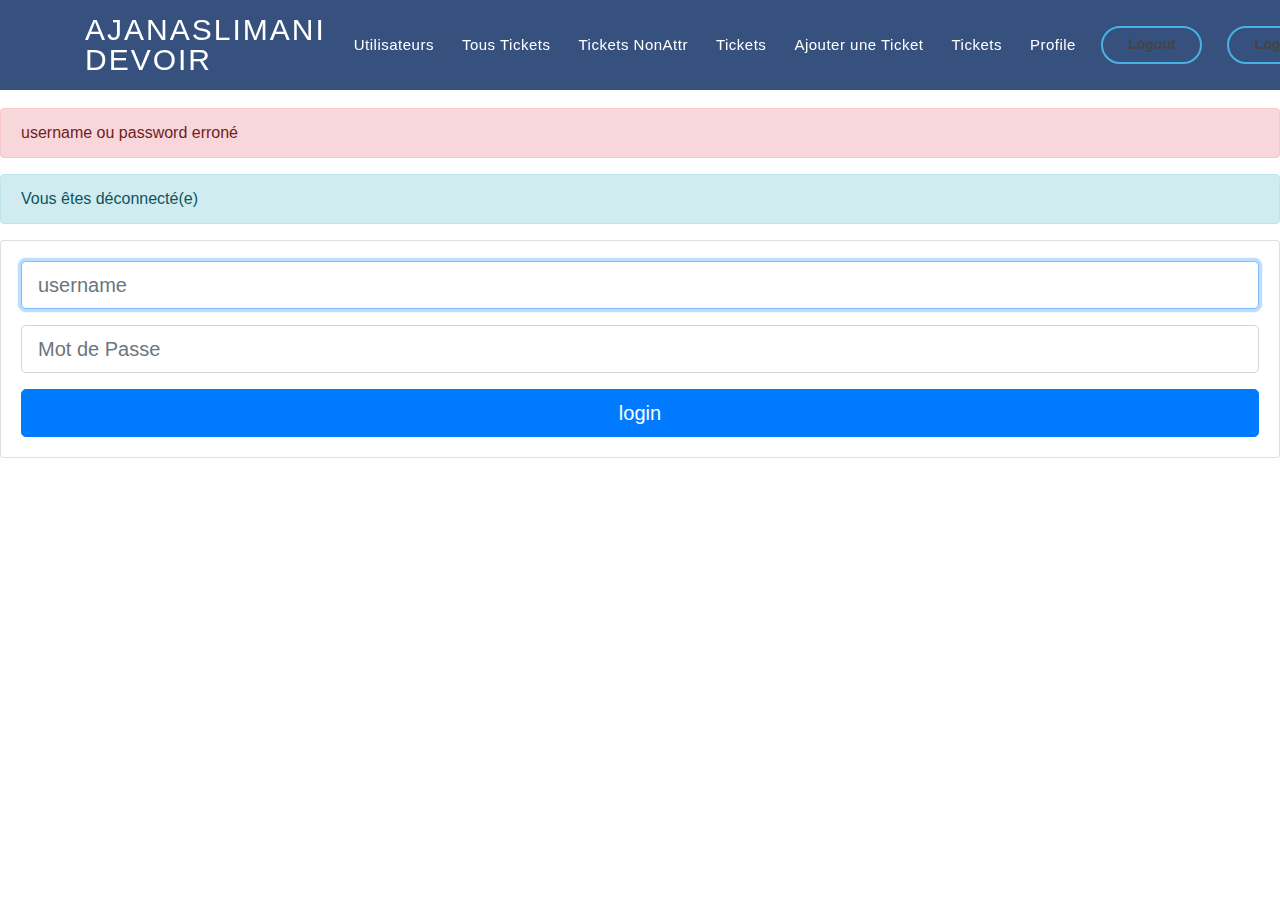
<file: src/main/resources/templates/connexion.html>
<!DOCTYPE html>
<html xmlns:th="http://thymeleaf.org"
	  xmlns:sec="http://www.thymeleaf.org/thymeleaf-extras-springsecurity5"
	  xmlns:layout="http://www.ultraq.net.nz/thymeleaf/layout"
	  layout:decorate="~{layout/default}">
<head>
	<meta charset="utf-8">
	<meta content="width=device-width, initial-scale=1.0" name="viewport">



	<link rel="stylesheet" href="https://cdn.jsdelivr.net/npm/bootstrap@4.4.1/dist/css/bootstrap.min.css"
		  integrity="sha384-Vkoo8x4CGsO3+Hhxv8T/Q5PaXtkKtu6ug5TOeNV6gBiFeWPGFN9MuhOf23Q9Ifjh" crossorigin="anonymous">
	<script src="https://code.jquery.com/jquery-3.4.1.slim.min.js"
			integrity="sha384-J6qa4849blE2+poT4WnyKhv5vZF5SrPo0iEjwBvKU7imGFAV0wwj1yYfoRSJoZ+n"
			crossorigin="anonymous"></script>
	<script src="https://cdn.jsdelivr.net/npm/popper.js@1.16.0/dist/umd/popper.min.js"
			integrity="sha384-Q6E9RHvbIyZFJoft+2mJbHaEWldlvI9IOYy5n3zV9zzTtmI3UksdQRVvoxMfooAo"
			crossorigin="anonymous"></script>
	<script src="https://cdn.jsdelivr.net/npm/bootstrap@4.4.1/dist/js/bootstrap.min.js"
			integrity="sha384-wfSDF2E50Y2D1uUdj0O3uMBJnjuUD4Ih7YwaYd1iqfktj0Uod8GCExl3Og8ifwB6"
			crossorigin="anonymous"></script>

	<script src="http://code.jquery.com/jquery-3.3.1.min.js"
			integrity="sha256-FgpCb/KJQlLNfOu91ta32o/NMZxltwRo8QtmkMRdAu8=" crossorigin="anonymous"></script>
	<link rel="stylesheet" href="https://cdn.datatables.net/1.10.19/css/jquery.dataTables.min.css">
	<script src="https://cdn.datatables.net/1.10.19/js/jquery.dataTables.min.js"></script>

	<link rel="stylesheet" href="https://cdnjs.cloudflare.com/ajax/libs/font-awesome/6.1.1/css/all.min.css" integrity="sha512-KfkfwYDsLkIlwQp6LFnl8zNdLGxu9YAA1QvwINks4PhcElQSvqcyVLLD9aMhXd13uQjoXtEKNosOWaZqXgel0g==" crossorigin="anonymous" referrerpolicy="no-referrer" />


	<style>

		body {
			font-family: "Open Sans", sans-serif;
			color: #444444;
		}

		a {
			color: #47b2e4;
		}

		a:hover {
			color: #73c5eb;
			text-decoration: none;
		}

		h1, h2, h3, h4, h5, h6 {
			font-family: "Jost", sans-serif;
		}

		/*--------------------------------------------------------------
        # Preloader
        --------------------------------------------------------------*/
		#preloader {
			position: fixed;
			top: 0;
			left: 0;
			right: 0;
			bottom: 0;
			z-index: 9999;
			overflow: hidden;
			background: #37517e;
		}

		#preloader:before {
			content: "";
			position: fixed;
			top: calc(50% - 30px);
			left: calc(50% - 30px);
			border: 6px solid #37517e;
			border-top-color: #fff;
			border-bottom-color: #fff;
			border-radius: 50%;
			width: 60px;
			height: 60px;
			-webkit-animation: animate-preloader 1s linear infinite;
			animation: animate-preloader 1s linear infinite;
		}

		@-webkit-keyframes animate-preloader {
			0% {
				transform: rotate(0deg);
			}
			100% {
				transform: rotate(360deg);
			}
		}

		@keyframes animate-preloader {
			0% {
				transform: rotate(0deg);
			}
			100% {
				transform: rotate(360deg);
			}
		}

		/*--------------------------------------------------------------
        # Back to top button
        --------------------------------------------------------------*/
		.back-to-top {
			position: fixed;
			display: none;
			right: 15px;
			bottom: 15px;
			z-index: 99999;
		}

		.back-to-top i {
			display: flex;
			align-items: center;
			justify-content: center;
			font-size: 24px;
			width: 40px;
			height: 40px;
			border-radius: 50px;
			background: #47b2e4;
			color: #fff;
			transition: all 0.4s;
		}

		.back-to-top i:hover {
			background: #209dd8;
			color: #fff;
		}

		/*--------------------------------------------------------------
        # Header
        --------------------------------------------------------------*/
		#header {
			transition: all 0.5s;
			z-index: 997;
			padding: 15px 0;
			background: #37517e;
		}

		#header.header-scrolled, #header.header-inner-pages {
			background: rgba(40, 58, 90, 0.9);
		}

		#header .logo {
			font-size: 30px;
			margin: 0;
			padding: 0;
			line-height: 1;
			font-weight: 500;
			letter-spacing: 2px;
			text-transform: uppercase;
		}

		#header .logo a {
			color: #fff;
		}

		#header .logo img {
			max-height: 40px;
		}

		/*--------------------------------------------------------------
        # Navigation Menu
        --------------------------------------------------------------*/
		/* Desktop Navigation */
		.nav-menu ul {
			margin: 0;
			padding: 0;
			list-style: none;
		}

		.nav-menu > ul {
			display: flex;
		}

		.nav-menu > ul > li {
			position: relative;
			white-space: nowrap;
			padding: 10px 0 10px 28px;
		}

		.nav-menu a {
			display: block;
			position: relative;
			color: #fff;
			transition: 0.3s;
			font-size: 15px;
			letter-spacing: 0.5px;
			font-weight: 500;
			font-family: "Open Sans", sans-serif;
		}

		.nav-menu a:hover, .nav-menu .active > a, .nav-menu li:hover > a {
			color: #47b2e4;
		}

		.nav-menu .drop-down ul {
			border-radius: 8px;
			display: block;
			position: absolute;
			left: 14px;
			top: calc(100% + 30px);
			z-index: 99;
			opacity: 0;
			visibility: hidden;
			padding: 10px 0;
			background: #fff;
			box-shadow: 0px 0px 30px rgba(127, 137, 161, 0.25);
			transition: 0.3s;
		}

		.nav-menu .drop-down:hover > ul {
			opacity: 1;
			top: 100%;
			visibility: visible;
		}

		.nav-menu .drop-down li {
			min-width: 180px;
			position: relative;
		}

		.nav-menu .drop-down ul a {
			padding: 10px 20px;
			font-size: 14px;
			font-weight: 500;
			text-transform: none;
			color: #0c3c53;
		}

		.nav-menu .drop-down ul a:hover, .nav-menu .drop-down ul .active > a, .nav-menu .drop-down ul li:hover > a {
			color: #47b2e4;
		}

		.nav-menu .drop-down > a:after {
			content: "\ea99";
			font-family: IcoFont;
			padding-left: 5px;
		}

		.nav-menu .drop-down .drop-down ul {
			top: 0;
			left: calc(100% - 30px);
		}

		.nav-menu .drop-down .drop-down:hover > ul {
			opacity: 1;
			top: 0;
			left: 100%;
		}

		.nav-menu .drop-down .drop-down > a {
			padding-right: 35px;
		}

		.nav-menu .drop-down .drop-down > a:after {
			content: "\eaa0";
			font-family: IcoFont;
			position: absolute;
			right: 15px;
		}

		@media (max-width: 1366px) {
			.nav-menu .drop-down .drop-down ul {
				left: -90%;
			}
			.nav-menu .drop-down .drop-down:hover > ul {
				left: -100%;
			}
			.nav-menu .drop-down .drop-down > a:after {
				content: "\ea9d";
			}
		}

		/* Get Startet Button */
		.get-started-btn {
			margin-left: 25px;
			color: #fff;
			border-radius: 50px;
			padding: 6px 25px 7px 25px;
			white-space: nowrap;
			transition: 0.3s;
			font-size: 14px;
			display: inline-block;
			border: 2px solid #47b2e4;
			font-weight: 600;
		}

		.get-started-btn:hover {
			background: #31a9e1;
			color: #fff;
		}

		@media (max-width: 768px) {
			.get-started-btn {
				margin: 0 48px 0 0;
				padding: 6px 20px 7px 20px;
			}
		}

		/* Mobile Navigation */
		.mobile-nav-toggle {
			position: fixed;
			top: 20px;
			right: 15px;
			z-index: 9998;
			border: 0;
			background: none;
			font-size: 24px;
			transition: all 0.4s;
			outline: none !important;
			line-height: 1;
			cursor: pointer;
			text-align: right;
		}

		.mobile-nav-toggle i {
			color: #fff;
		}

		.mobile-nav {
			position: fixed;
			top: 55px;
			right: 15px;
			bottom: 15px;
			left: 15px;
			z-index: 9999;
			overflow-y: auto;
			background: #fff;
			transition: ease-in-out 0.2s;
			opacity: 0;
			visibility: hidden;
			border-radius: 10px;
			padding: 10px 0;
		}

		.mobile-nav * {
			margin: 0;
			padding: 0;
			list-style: none;
		}

		.mobile-nav a {
			display: block;
			position: relative;
			color: #37517e;
			padding: 10px 20px;
			font-weight: 500;
			outline: none;
		}

		.mobile-nav a:hover, .mobile-nav .active > a, .mobile-nav li:hover > a {
			color: #47b2e4;
			text-decoration: none;
		}

		.mobile-nav .drop-down > a:after {
			content: "\ea99";
			font-family: IcoFont;
			padding-left: 10px;
			position: absolute;
			right: 15px;
		}

		.mobile-nav .active.drop-down > a:after {
			content: "\eaa1";
		}

		.mobile-nav .drop-down > a {
			padding-right: 35px;
		}

		.mobile-nav .drop-down ul {
			display: none;
			overflow: hidden;
		}

		.mobile-nav .drop-down li {
			padding-left: 20px;
		}

		.mobile-nav-overly {
			width: 100%;
			height: 100%;
			z-index: 9997;
			top: 0;
			left: 0;
			position: fixed;
			background: rgba(40, 58, 90, 0.6);
			overflow: hidden;
			display: none;
			transition: ease-in-out 0.2s;
		}

		.mobile-nav-active {
			overflow: hidden;
		}

		.mobile-nav-active .mobile-nav {
			opacity: 1;
			visibility: visible;
		}

		.mobile-nav-active .mobile-nav-toggle i {
			color: #fff;
		}

		/*--------------------------------------------------------------
        # Hero Section
        --------------------------------------------------------------*/
		#hero {
			width: 100%;
			height: 80vh;
			background-image:url('/assets/img/slide1.png');
		}

		#hero .container {
			padding-top: 72px;
		}

		#hero h1 {
			margin: 0px 0 10px 0;
			font-size: 45px;
			font-weight: 100;
			line-height: 80px;
			color: #fff;
		}

		#hero h2 {
			color: rgba(255, 255, 255, 0.6);
			margin-bottom: 50px;
			font-size: 24px;
		}

		#hero .btn-get-started {
			font-family: "Jost", sans-serif;
			font-weight: 500;
			font-size: 16px;
			letter-spacing: 1px;
			display: inline-block;
			padding: 10px 28px 11px 28px;
			border-radius: 50px;
			transition: 0.5s;
			margin: 10px 0 0 0;
			color: #fff;
			background: #47b2e4;
		}

		#hero .btn-get-started:hover {
			background: #209dd8;
		}

		#hero .btn-watch-video {
			font-size: 16px;
			display: inline-block;
			padding: 10px 0 8px 40px;
			transition: 0.5s;
			margin: 10px 0 0 25px;
			color: #fff;
			position: relative;
		}

		#hero .btn-watch-video i {
			color: #fff;
			font-size: 32px;
			position: absolute;
			left: 0;
			top: 7px;
			transition: 0.3s;
		}

		#hero .btn-watch-video:hover i {
			color: #47b2e4;
		}

		#hero .animated {
			animation: up-down 2s ease-in-out infinite alternate-reverse both;
		}
		#slidetitle {
			font-family: Georgia, serif;

		}

		@media (max-width: 991px) {
			#hero {
				height: 100vh;
				text-align: center;
			}
			#hero .animated {
				-webkit-animation: none;
				animation: none;
			}
			#hero .hero-img {
				text-align: center;
			}
			#hero .hero-img img {
				width: 50%;
			}
		}

		@media (max-width: 768px) {
			#hero h1 {
				font-size: 28px;
				line-height: 36px;
			}
			#hero h2 {
				font-size: 18px;
				line-height: 24px;
				margin-bottom: 30px;
			}
			#hero .hero-img img {
				width: 70%;
			}
		}

		@media (max-width: 575px) {
			#hero .hero-img img {
				width: 80%;
			}
			#hero .btn-get-started {
				font-size: 16px;
				padding: 10px 24px 11px 24px;
			}
			#hero .btn-watch-video {
				font-size: 16px;
				padding: 10px 0 8px 40px;
				margin-left: 20px;
			}
			#hero .btn-watch-video i {
				font-size: 32px;
				top: 7px;
			}
		}

		@-webkit-keyframes up-down {
			0% {
				transform: translateY(10px);
			}
			100% {
				transform: translateY(-10px);
			}
		}

		@keyframes up-down {
			0% {
				transform: translateY(10px);
			}
			100% {
				transform: translateY(-10px);
			}
		}

		/*--------------------------------------------------------------
        # Sections General
        --------------------------------------------------------------*/
		section {
			padding: 60px 0;
			overflow: hidden;
		}

		.section-bg {
			background-color: #f3f5fa;
		}

		.section-title {
			text-align: center;
			padding-bottom: 30px;
		}

		.section-title h2 {
			font-size: 32px;
			font-weight: bold;
			text-transform: uppercase;
			margin-bottom: 20px;
			padding-bottom: 20px;
			position: relative;
			color: #37517e;
		}

		.section-title h2::before {
			content: '';
			position: absolute;
			display: block;
			width: 120px;
			height: 1px;
			background: #ddd;
			bottom: 1px;
			left: calc(50% - 60px);
		}

		.section-title h2::after {
			content: '';
			position: absolute;
			display: block;
			width: 40px;
			height: 3px;
			background: #47b2e4;
			bottom: 0;
			left: calc(50% - 20px);
		}

		.section-title p {
			margin-bottom: 0;
		}

		/*--------------------------------------------------------------
        # Cliens
        --------------------------------------------------------------*/
		.cliens {
			padding: 12px 0;
			text-align: center;
		}

		.cliens img {
			max-width: 45%;
			transition: all 0.4s ease-in-out;
			display: inline-block;
			padding: 15px 0;
			filter: grayscale(100);
		}

		.cliens img:hover {
			filter: none;
			transform: scale(1.1);
		}

		@media (max-width: 768px) {
			.cliens img {
				max-width: 40%;
			}
		}

		/*--------------------------------------------------------------
        # About Us
        --------------------------------------------------------------*/
		.about .content h3 {
			font-weight: 600;
			font-size: 26px;
		}

		.about .content ul {
			list-style: none;
			padding: 0;
		}

		.about .content ul li {
			padding-left: 28px;
			position: relative;
		}

		.about .content ul li + li {
			margin-top: 10px;
		}

		.about .content ul i {
			position: absolute;
			left: 0;
			top: 2px;
			font-size: 20px;
			color: #47b2e4;
			line-height: 1;
		}

		.about .content p:last-child {
			margin-bottom: 0;
		}

		.about .content .btn-learn-more {
			font-family: "Poppins", sans-serif;
			font-weight: 500;
			font-size: 14px;
			letter-spacing: 1px;
			display: inline-block;
			padding: 12px 32px;
			border-radius: 4px;
			transition: 0.3s;
			line-height: 1;
			color: #47b2e4;
			-webkit-animation-delay: 0.8s;
			animation-delay: 0.8s;
			margin-top: 6px;
			border: 2px solid #47b2e4;
		}

		.about .content .btn-learn-more:hover {
			background: #47b2e4;
			color: #fff;
			text-decoration: none;
		}

		/*--------------------------------------------------------------
        # Why Us
        --------------------------------------------------------------*/
		.why-us .content {
			padding: 60px 100px 0 100px;
		}

		.why-us .content h3 {
			font-weight: 400;
			font-size: 34px;
			color: #37517e;
		}

		.why-us .content h4 {
			font-size: 20px;
			font-weight: 700;
			margin-top: 5px;
		}

		.why-us .content p {
			font-size: 15px;
			color: #848484;
		}

		.why-us .img {
			background-size: contain;
			background-repeat: no-repeat;
			background-position: center center;
		}

		.why-us .accordion-list {
			padding: 0 100px 60px 100px;
		}

		.why-us .accordion-list ul {
			padding: 0;
			list-style: none;
		}

		.why-us .accordion-list li + li {
			margin-top: 15px;
		}

		.why-us .accordion-list li {
			padding: 20px;
			background: #fff;
			border-radius: 4px;
		}

		.why-us .accordion-list a {
			display: block;
			position: relative;
			font-family: "Poppins", sans-serif;
			font-size: 16px;
			line-height: 24px;
			font-weight: 500;
			padding-right: 30px;
			outline: none;
		}

		.why-us .accordion-list span {
			color: #47b2e4;
			font-weight: 600;
			font-size: 18px;
			padding-right: 10px;
		}

		.why-us .accordion-list i {
			font-size: 24px;
			position: absolute;
			right: 0;
			top: 0;
		}

		.why-us .accordion-list p {
			margin-bottom: 0;
			padding: 10px 0 0 0;
		}

		.why-us .accordion-list .icon-show {
			display: none;
		}

		.why-us .accordion-list a.collapsed {
			color: #343a40;
		}

		.why-us .accordion-list a.collapsed:hover {
			color: #47b2e4;
		}

		.why-us .accordion-list a.collapsed .icon-show {
			display: inline-block;
		}

		.why-us .accordion-list a.collapsed .icon-close {
			display: none;
		}

		@media (max-width: 1024px) {
			.why-us .content, .why-us .accordion-list {
				padding-left: 0;
				padding-right: 0;
			}
		}

		@media (max-width: 992px) {
			.why-us .img {
				min-height: 400px;
			}
			.why-us .content {
				padding-top: 30px;
			}
			.why-us .accordion-list {
				padding-bottom: 30px;
			}
		}

		@media (max-width: 575px) {
			.why-us .img {
				min-height: 200px;
			}
		}

		/*--------------------------------------------------------------
        # Skills
        --------------------------------------------------------------*/
		.skills .content h3 {
			font-weight: 700;
			font-size: 32px;
			color: #37517e;
			font-family: "Poppins", sans-serif;
		}

		.skills .content ul {
			list-style: none;
			padding: 0;
		}

		.skills .content ul li {
			padding-bottom: 10px;
		}

		.skills .content ul i {
			font-size: 20px;
			padding-right: 4px;
			color: #47b2e4;
		}

		.skills .content p:last-child {
			margin-bottom: 0;
		}

		.skills .progress {
			height: 50px;
			display: block;
			background: none;
		}

		.skills .progress .skill {
			padding: 10px 0;
			margin: 0 0 6px 0;
			text-transform: uppercase;
			display: block;
			font-weight: 600;
			font-family: "Poppins", sans-serif;
			color: #37517e;
		}

		.skills .progress .skill .val {
			float: right;
			font-style: normal;
		}

		.skills .progress-bar-wrap {
			background: #e8edf5;
		}

		.skills .progress-bar {
			width: 1px;
			height: 10px;
			transition: .9s;
			background-color: #4668a2;
		}

		/*--------------------------------------------------------------
        # Services
        --------------------------------------------------------------*/
		.services .icon-box {
			box-shadow: 0px 0 25px 0 rgba(0, 0, 0, 0.1);
			padding: 50px 30px;
			transition: all ease-in-out 0.4s;
			background: #fff;
		}

		.services .icon-box .icon {
			margin-bottom: 10px;
		}

		.services .icon-box .icon i {
			color: #47b2e4;
			font-size: 36px;
			transition: 0.3s;
		}

		.services .icon-box h4 {
			font-weight: 500;
			margin-bottom: 15px;
			font-size: 24px;
		}

		.services .icon-box h4 a {
			color: #37517e;
			transition: ease-in-out 0.3s;
		}

		.services .icon-box p {
			line-height: 24px;
			font-size: 14px;
			margin-bottom: 0;
		}

		.services .icon-box:hover {
			transform: translateY(-10px);
		}

		.services .icon-box:hover h4 a {
			color: #47b2e4;
		}


		/*--------------------------------------------------------------
        # Cta
        --------------------------------------------------------------*/
		.cta {
			background: linear-gradient(rgba(40, 58, 90, 0.9), rgba(40, 58, 90, 0.9)), url("../img/cta-bg.jpg") fixed center center;
			background-size: cover;
			padding: 120px 0;
		}

		.cta h3 {
			color: #fff;
			font-size: 28px;
			font-weight: 700;
		}

		.cta p {
			color: #fff;
		}

		.cta .cta-btn {
			font-family: "Jost", sans-serif;
			font-weight: 500;
			font-size: 16px;
			letter-spacing: 1px;
			display: inline-block;
			padding: 12px 40px;
			border-radius: 50px;
			transition: 0.5s;
			margin: 10px;
			border: 2px solid #fff;
			color: #fff;
		}

		.cta .cta-btn:hover {
			background: #47b2e4;
			border: 2px solid #47b2e4;
		}

		@media (max-width: 1024px) {
			.cta {
				background-attachment: scroll;
			}
		}

		@media (min-width: 769px) {
			.cta .cta-btn-container {
				display: flex;
				align-items: center;
				justify-content: flex-end;
			}
		}

		/*--------------------------------------------------------------
        # Portfolio
        --------------------------------------------------------------*/
		.portfolio #portfolio-flters {
			list-style: none;
			margin-bottom: 20px;
		}

		.portfolio #portfolio-flters li {
			cursor: pointer;
			display: inline-block;
			margin: 10px 5px;
			font-size: 15px;
			font-weight: 500;
			line-height: 1;
			color: #444444;
			transition: all 0.3s;
			padding: 8px 20px;
			border-radius: 50px;
			font-family: "Poppins", sans-serif;
		}

		.portfolio #portfolio-flters li:hover, .portfolio #portfolio-flters li.filter-active {
			background: #47b2e4;
			color: #fff;
		}

		.portfolio .portfolio-item {
			margin-bottom: 30px;
		}

		.portfolio .portfolio-item .portfolio-img {
			overflow: hidden;
		}

		.portfolio .portfolio-item .portfolio-img img {
			transition: all 0.6s;
		}

		.portfolio .portfolio-item .portfolio-info {
			opacity: 0;
			position: absolute;
			left: 15px;
			bottom: 0;
			z-index: 3;
			right: 15px;
			transition: all 0.3s;
			background: rgba(55, 81, 126, 0.8);
			padding: 10px 15px;
		}

		.portfolio .portfolio-item .portfolio-info h4 {
			font-size: 18px;
			color: #fff;
			font-weight: 600;
			color: #fff;
			margin-bottom: 0px;
		}

		.portfolio .portfolio-item .portfolio-info p {
			color: #f9fcfe;
			font-size: 14px;
			margin-bottom: 0;
		}

		.portfolio .portfolio-item .portfolio-info .preview-link, .portfolio .portfolio-item .portfolio-info .details-link {
			position: absolute;
			right: 40px;
			font-size: 24px;
			top: calc(50% - 18px);
			color: #fff;
			transition: 0.3s;
		}

		.portfolio .portfolio-item .portfolio-info .preview-link:hover, .portfolio .portfolio-item .portfolio-info .details-link:hover {
			color: #47b2e4;
		}

		.portfolio .portfolio-item .portfolio-info .details-link {
			right: 10px;
		}

		.portfolio .portfolio-item:hover .portfolio-img img {
			transform: scale(1.15);
		}

		.portfolio .portfolio-item:hover .portfolio-info {
			opacity: 1;
		}

		/*--------------------------------------------------------------
        # Team
        --------------------------------------------------------------*/
		.team .member {
			position: relative;
			box-shadow: 0px 2px 15px rgba(0, 0, 0, 0.1);
			padding: 30px;
			border-radius: 5px;
			background: #fff;
			transition: 0.5s;
		}

		.team .member .pic {
			overflow: hidden;
			width: 180px;
			border-radius: 50%;
		}

		.team .member .pic img {
			transition: ease-in-out 0.3s;
		}

		.team .member:hover {
			transform: translateY(-10px);
		}

		.team .member .member-info {
			padding-left: 30px;
		}

		.team .member h4 {
			font-weight: 700;
			margin-bottom: 5px;
			font-size: 20px;
			color: #37517e;
		}

		.team .member span {
			display: block;
			font-size: 15px;
			padding-bottom: 10px;
			position: relative;
			font-weight: 500;
		}

		.team .member span::after {
			content: '';
			position: absolute;
			display: block;
			width: 50px;
			height: 1px;
			background: #cbd6e9;
			bottom: 0;
			left: 0;
		}

		.team .member p {
			margin: 10px 0 0 0;
			font-size: 14px;
		}

		.team .member .social {
			margin-top: 12px;
			display: flex;
			align-items: center;
			justify-content: flex-start;
		}

		.team .member .social a {
			transition: ease-in-out 0.3s;
			display: flex;
			align-items: center;
			justify-content: center;
			border-radius: 50px;
			width: 32px;
			height: 32px;
			background: #eff2f8;
		}

		.team .member .social a i {
			color: #37517e;
			font-size: 16px;
			margin: 0 2px;
		}

		.team .member .social a:hover {
			background: #47b2e4;
		}

		.team .member .social a:hover i {
			color: #fff;
		}

		.team .member .social a + a {
			margin-left: 8px;
		}

		/*--------------------------------------------------------------
        # Pricing
        --------------------------------------------------------------*/
		.pricing .row {
			padding-top: 40px;
		}

		.pricing .box {
			padding: 60px 40px;
			box-shadow: 0 3px 20px -2px rgba(20, 45, 100, 0.1);
			background: #fff;
			height: 100%;
			border-top: 4px solid #fff;
			border-radius: 5px;
		}

		.pricing h3 {
			font-weight: 500;
			margin-bottom: 15px;
			font-size: 20px;
			color: #37517e;
		}

		.pricing h4 {
			font-size: 48px;
			color: #37517e;
			font-weight: 400;
			font-family: "Jost", sans-serif;
			margin-bottom: 25px;
		}

		.pricing h4 sup {
			font-size: 28px;
		}

		.pricing h4 span {
			color: #47b2e4;
			font-size: 18px;
			display: block;
		}

		.pricing ul {
			padding: 20px 0;
			list-style: none;
			color: #999;
			text-align: left;
			line-height: 20px;
		}

		.pricing ul li {
			padding: 10px 0 10px 30px;
			position: relative;
		}

		.pricing ul i {
			color: #28a745;
			font-size: 24px;
			position: absolute;
			left: 0;
			top: 6px;
		}

		.pricing ul .na {
			color: #ccc;
		}

		.pricing ul .na i {
			color: #ccc;
		}

		.pricing ul .na span {
			text-decoration: line-through;
		}

		.pricing .buy-btn {
			display: inline-block;
			padding: 12px 35px;
			border-radius: 50px;
			color: #47b2e4;
			transition: none;
			font-size: 16px;
			font-weight: 500;
			font-family: "Jost", sans-serif;
			transition: 0.3s;
			border: 1px solid #47b2e4;
		}

		.pricing .buy-btn:hover {
			background: #47b2e4;
			color: #fff;
		}

		.pricing .featured {
			border-top-color: #47b2e4;
		}

		.pricing .featured .buy-btn {
			background: #47b2e4;
			color: #fff;
		}

		.pricing .featured .buy-btn:hover {
			background: #23a3df;
		}

		@media (max-width: 992px) {
			.pricing .box {
				max-width: 60%;
				margin: 0 auto 30px auto;
			}
		}

		@media (max-width: 767px) {
			.pricing .box {
				max-width: 80%;
				margin: 0 auto 30px auto;
			}
		}

		@media (max-width: 420px) {
			.pricing .box {
				max-width: 100%;
				margin: 0 auto 30px auto;
			}
		}

		/*--------------------------------------------------------------
        # Frequently Asked Questions
        --------------------------------------------------------------*/
		.faq .faq-list {
			padding: 0 100px;
		}

		.faq .faq-list ul {
			padding: 0;
			list-style: none;
		}

		.faq .faq-list li + li {
			margin-top: 15px;
		}

		.faq .faq-list li {
			padding: 20px;
			background: #fff;
			border-radius: 4px;
			position: relative;
		}

		.faq .faq-list a {
			display: block;
			position: relative;
			font-family: "Poppins", sans-serif;
			font-size: 16px;
			line-height: 24px;
			font-weight: 500;
			padding: 0 30px;
			outline: none;
		}

		.faq .faq-list .icon-help {
			font-size: 24px;
			position: absolute;
			right: 0;
			left: 20px;
			color: #47b2e4;
		}

		.faq .faq-list .icon-show, .faq .faq-list .icon-close {
			font-size: 24px;
			position: absolute;
			right: 0;
			top: 0;
		}

		.faq .faq-list p {
			margin-bottom: 0;
			padding: 10px 0 0 0;
		}

		.faq .faq-list .icon-show {
			display: none;
		}

		.faq .faq-list a.collapsed {
			color: #37517e;
			transition: 0.3s;
		}

		.faq .faq-list a.collapsed:hover {
			color: #47b2e4;
		}

		.faq .faq-list a.collapsed .icon-show {
			display: inline-block;
		}

		.faq .faq-list a.collapsed .icon-close {
			display: none;
		}

		@media (max-width: 1200px) {
			.faq .faq-list {
				padding: 0;
			}
		}

		/*--------------------------------------------------------------
        # Contact
        --------------------------------------------------------------*/
		.contact .info {
			border-top: 3px solid #47b2e4;
			border-bottom: 3px solid #47b2e4;
			padding: 30px;
			background: #fff;
			width: 100%;
			box-shadow: 0 0 24px 0 rgba(0, 0, 0, 0.1);
		}

		.contact .info i {
			font-size: 20px;
			color: #47b2e4;
			float: left;
			width: 44px;
			height: 44px;
			background: #e7f5fb;
			display: flex;
			justify-content: center;
			align-items: center;
			border-radius: 50px;
			transition: all 0.3s ease-in-out;
		}

		.contact .info h4 {
			padding: 0 0 0 60px;
			font-size: 22px;
			font-weight: 600;
			margin-bottom: 5px;
			color: #37517e;
		}

		.contact .info p {
			padding: 0 0 10px 60px;
			margin-bottom: 20px;
			font-size: 14px;
			color: #6182ba;
		}

		.contact .info .email p {
			padding-top: 5px;
		}

		.contact .info .social-links {
			padding-left: 60px;
		}

		.contact .info .social-links a {
			font-size: 18px;
			display: inline-block;
			background: #333;
			color: #fff;
			line-height: 1;
			padding: 8px 0;
			border-radius: 50%;
			text-align: center;
			width: 36px;
			height: 36px;
			transition: 0.3s;
			margin-right: 10px;
		}

		.contact .info .social-links a:hover {
			background: #47b2e4;
			color: #fff;
		}

		.contact .info .email:hover i, .contact .info .address:hover i, .contact .info .phone:hover i {
			background: #47b2e4;
			color: #fff;
		}

		.contact .php-email-form {
			width: 100%;
			border-top: 3px solid #47b2e4;
			border-bottom: 3px solid #47b2e4;
			padding: 30px;
			background: #fff;
			box-shadow: 0 0 24px 0 rgba(0, 0, 0, 0.12);
		}

		.contact .php-email-form .form-group {
			padding-bottom: 8px;
		}

		.contact .php-email-form .validate {
			display: none;
			color: red;
			margin: 0 0 15px 0;
			font-weight: 400;
			font-size: 13px;
		}

		.contact .php-email-form .error-message {
			display: none;
			color: #fff;
			background: #ed3c0d;
			text-align: left;
			padding: 15px;
			font-weight: 600;
		}

		.contact .php-email-form .error-message br + br {
			margin-top: 25px;
		}

		.contact .php-email-form .sent-message {
			display: none;
			color: #fff;
			background: #18d26e;
			text-align: center;
			padding: 15px;
			font-weight: 600;
		}

		.contact .php-email-form .loading {
			display: none;
			background: #fff;
			text-align: center;
			padding: 15px;
		}

		.contact .php-email-form .loading:before {
			content: "";
			display: inline-block;
			border-radius: 50%;
			width: 24px;
			height: 24px;
			margin: 0 10px -6px 0;
			border: 3px solid #18d26e;
			border-top-color: #eee;
			-webkit-animation: animate-loading 1s linear infinite;
			animation: animate-loading 1s linear infinite;
		}

		.contact .php-email-form input, .contact .php-email-form textarea {
			border-radius: 0;
			box-shadow: none;
			font-size: 14px;
			border-radius: 4px;
		}

		.contact .php-email-form input:focus, .contact .php-email-form textarea:focus {
			border-color: #47b2e4;
		}

		.contact .php-email-form input {
			height: 44px;
		}

		.contact .php-email-form textarea {
			padding: 10px 12px;
		}

		.contact .php-email-form button[type="submit"] {
			background: #47b2e4;
			border: 0;
			padding: 12px 34px;
			color: #fff;
			transition: 0.4s;
			border-radius: 50px;
		}

		.contact .php-email-form button[type="submit"]:hover {
			background: #209dd8;
		}

		@-webkit-keyframes animate-loading {
			0% {
				transform: rotate(0deg);
			}
			100% {
				transform: rotate(360deg);
			}
		}

		@keyframes animate-loading {
			0% {
				transform: rotate(0deg);
			}
			100% {
				transform: rotate(360deg);
			}
		}

		/*--------------------------------------------------------------
        # Breadcrumbs
        --------------------------------------------------------------*/
		.breadcrumbs {
			padding: 15px 0;
			background: #f3f5fa;
			min-height: 40px;
			margin-top: 72px;
		}

		@media (max-width: 992px) {
			.breadcrumbs {
				margin-top: 68px;
			}
		}

		.breadcrumbs h2 {
			font-size: 28px;
			font-weight: 600;
			color: #37517e;
		}

		.breadcrumbs ol {
			display: flex;
			flex-wrap: wrap;
			list-style: none;
			padding: 0 0 10px 0;
			margin: 0;
			font-size: 14px;
		}

		.breadcrumbs ol li + li {
			padding-left: 10px;
		}

		.breadcrumbs ol li + li::before {
			display: inline-block;
			padding-right: 10px;
			color: #4668a2;
			content: "/";
		}

		/*--------------------------------------------------------------
        # Portfolio Details
        --------------------------------------------------------------*/
		.portfolio-details {
			padding-top: 40px;
		}

		.portfolio-details .portfolio-details-container {
			position: relative;
		}

		.portfolio-details .portfolio-details-carousel {
			position: relative;
			z-index: 1;
		}

		.portfolio-details .portfolio-details-carousel .owl-nav, .portfolio-details .portfolio-details-carousel .owl-dots {
			margin-top: 5px;
			text-align: left;
		}

		.portfolio-details .portfolio-details-carousel .owl-dot {
			display: inline-block;
			margin: 0 10px 0 0;
			width: 12px;
			height: 12px;
			border-radius: 50%;
			background-color: #ddd !important;
		}

		.portfolio-details .portfolio-details-carousel .owl-dot.active {
			background-color: #47b2e4 !important;
		}

		.portfolio-details .portfolio-info {
			padding: 30px;
			position: absolute;
			right: 0;
			bottom: -70px;
			background: #fff;
			box-shadow: 0px 2px 15px rgba(0, 0, 0, 0.1);
			z-index: 2;
		}

		.portfolio-details .portfolio-info h3 {
			font-size: 22px;
			font-weight: 700;
			margin-bottom: 20px;
			padding-bottom: 20px;
			border-bottom: 1px solid #eee;
		}

		.portfolio-details .portfolio-info ul {
			list-style: none;
			padding: 0;
			font-size: 15px;
		}

		.portfolio-details .portfolio-info ul li + li {
			margin-top: 10px;
		}

		.portfolio-details .portfolio-description {
			padding-top: 50px;
		}

		.portfolio-details .portfolio-description h2 {
			width: 50%;
			font-size: 26px;
			font-weight: 700;
			margin-bottom: 20px;
		}

		.portfolio-details .portfolio-description p {
			padding: 0 0 0 0;
		}

		@media (max-width: 768px) {
			.portfolio-details .portfolio-description h2 {
				width: 100%;
			}
			.portfolio-details .portfolio-info {
				position: static;
				margin-top: 30px;
			}
		}

		/*--------------------------------------------------------------
        # Footer
        --------------------------------------------------------------*/
		#footer {
			font-size: 14px;
			background: #37517e;
		}

		#footer .footer-newsletter {
			padding: 50px 0;
			background: #f3f5fa;
			text-align: center;
			font-size: 15px;
			color: #444444;
		}

		#footer .footer-newsletter h4 {
			font-size: 24px;
			margin: 0 0 20px 0;
			padding: 0;
			line-height: 1;
			font-weight: 600;
			color: #37517e;
		}

		#footer .footer-newsletter form {
			margin-top: 30px;
			background: #fff;
			padding: 6px 10px;
			position: relative;
			border-radius: 50px;
			box-shadow: 0px 2px 15px rgba(0, 0, 0, 0.06);
			text-align: left;
		}

		#footer .footer-newsletter form input[type="email"] {
			border: 0;
			padding: 4px 8px;
			width: calc(100% - 100px);
		}

		#footer .footer-newsletter form input[type="submit"] {
			position: absolute;
			top: 0;
			right: 0;
			bottom: 0;
			border: 0;
			background: none;
			font-size: 16px;
			padding: 0 20px;
			background: #47b2e4;
			color: #fff;
			transition: 0.3s;
			border-radius: 50px;
			box-shadow: 0px 2px 15px rgba(0, 0, 0, 0.1);
		}

		#footer .footer-newsletter form input[type="submit"]:hover {
			background: #209dd8;
		}

		#footer .footer-top {
			padding: 60px 0 30px 0;
			background: #fff;
		}

		#footer .footer-top .footer-contact {
			margin-bottom: 30px;
		}

		#footer .footer-top .footer-contact h3 {
			font-size: 28px;
			margin: 0 0 10px 0;
			padding: 2px 0 2px 0;
			line-height: 1;
			text-transform: uppercase;
			font-weight: 600;
			color: #37517e;
		}

		#footer .footer-top .footer-contact p {
			font-size: 14px;
			line-height: 24px;
			margin-bottom: 0;
			font-family: "Jost", sans-serif;
			color: #5e5e5e;
		}

		#footer .footer-top h4 {
			font-size: 16px;
			font-weight: bold;
			color: #37517e;
			position: relative;
			padding-bottom: 12px;
		}

		#footer .footer-top .footer-links {
			margin-bottom: 30px;
		}

		#footer .footer-top .footer-links ul {
			list-style: none;
			padding: 0;
			margin: 0;
		}

		#footer .footer-top .footer-links ul i {
			padding-right: 2px;
			color: #47b2e4;
			font-size: 18px;
			line-height: 1;
		}

		#footer .footer-top .footer-links ul li {
			padding: 10px 0;
			display: flex;
			align-items: center;
		}

		#footer .footer-top .footer-links ul li:first-child {
			padding-top: 0;
		}

		#footer .footer-top .footer-links ul a {
			color: #777777;
			transition: 0.3s;
			display: inline-block;
			line-height: 1;
		}

		#footer .footer-top .footer-links ul a:hover {
			text-decoration: none;
			color: #47b2e4;
		}

		#footer .footer-top .social-links a {
			font-size: 18px;
			display: inline-block;
			background: #47b2e4;
			color: #fff;
			line-height: 1;
			padding: 8px 0;
			margin-right: 4px;
			border-radius: 50%;
			text-align: center;
			width: 36px;
			height: 36px;
			transition: 0.3s;
		}

		#footer .footer-top .social-links a:hover {
			background: #209dd8;
			color: #fff;
			text-decoration: none;
		}

		#footer .footer-bottom {
			padding-top: 30px;
			padding-bottom: 30px;
			color: #fff;
		}

		#footer .copyright {
			float: left;
		}

		#footer .credits {
			float: right;
			font-size: 13px;
		}

		#footer .credits a {
			transition: 0.3s;
		}

		@media (max-width: 768px) {
			#footer .footer-bottom {
				padding-top: 20px;
				padding-bottom: 20px;
			}
			#footer .copyright, #footer .credits {
				text-align: center;
				float: none;
			}
			#footer .credits {
				padding-top: 4px;
			}
		}
	</style>
</head>


<body>
<br><br>

<!-- ======= Header ======= -->
<header id="header" class="fixed-top ">
	<div class="container d-flex align-items-center">

		<h1 class="logo mr-auto"><a>AjanaSlimani Devoir</a></h1>

		<nav class="nav-menu d-none d-lg-block">
			<ul>
				<li sec:authorize="hasAuthority('ADMIN')">
					<a   th:href="@{/admin/mvc/users}">  Utilisateurs </a>
				</li>

				<li  sec:authorize="hasAuthority('ADMIN')">
					<a  th:href="@{/admin/mvc/tickets}">  Tous Tickets </a>
				</li>
				<li  sec:authorize="hasAuthority('ADMIN')">
					<a  th:href="@{/admin/mvc/tickets/attrFalse}"> Tickets NonAttr </a>
				</li>


				<li  sec:authorize="hasAuthority('USER')">
					<a  th:href="@{/client/mvc/mytickets}">  Tickets</a>
				</li>
				<li sec:authorize="hasAuthority('USER')">
					<a th:href="@{/client/mvc/addticket}"> Ajouter une Ticket</a>
				</li>

				<li sec:authorize="hasAuthority('DEV')">
					<a th:href="@{/dev/mvc/tickets}">Tickets</a>
				</li>

				<li sec:authorize="isAuthenticated()">
					<a th:href="@{/profile}">Profile</a>
				</li>


			</ul>
		</nav><!-- .nav-menu -->


		<a  sec:authorize="isAuthenticated()" th:href="@{/logout}" class="get-started-btn scrollto">Logout</a>
		<a  sec:authorize="isAnonymous()" th:href="@{/login}" class="get-started-btn scrollto">Login</a>
		<a  sec:authorize="isAnonymous()" th:href="@{/inscription}" class="get-started-btn scrollto">Inscription</a>
	</div>
</header>
	<section layout:fragment="contenu">


<form th:action="@{/login}" method="post">
	<div th:if="${param.error}" >
		<div class="alert alert-danger"> username ou password erroné</div>
	</div>
	<div th:if="${param.logout}" >
		<div class="alert alert-info">Vous êtes déconnecté(e)</div>
	</div>
	<div class="splash-container">
		<div class="card ">
			<div class="card-body">

				<div class="form-group">
					<input type="text" name="username" placeholder="username" id="username" class="form-control form-control-lg" required autofocus>
				</div>
				<div class="form-group">
					<input type="password" name="password" id="inputPassword" placeholder="Mot de Passe" class="form-control form-control-lg" autocomplete="current-password" required>
				</div>


				<button type="submit" class="btn btn-primary btn-lg btn-block">login</button>

			</div>
		</div>
	</div>
</form>
	</section>


</body>

</html>
</file>
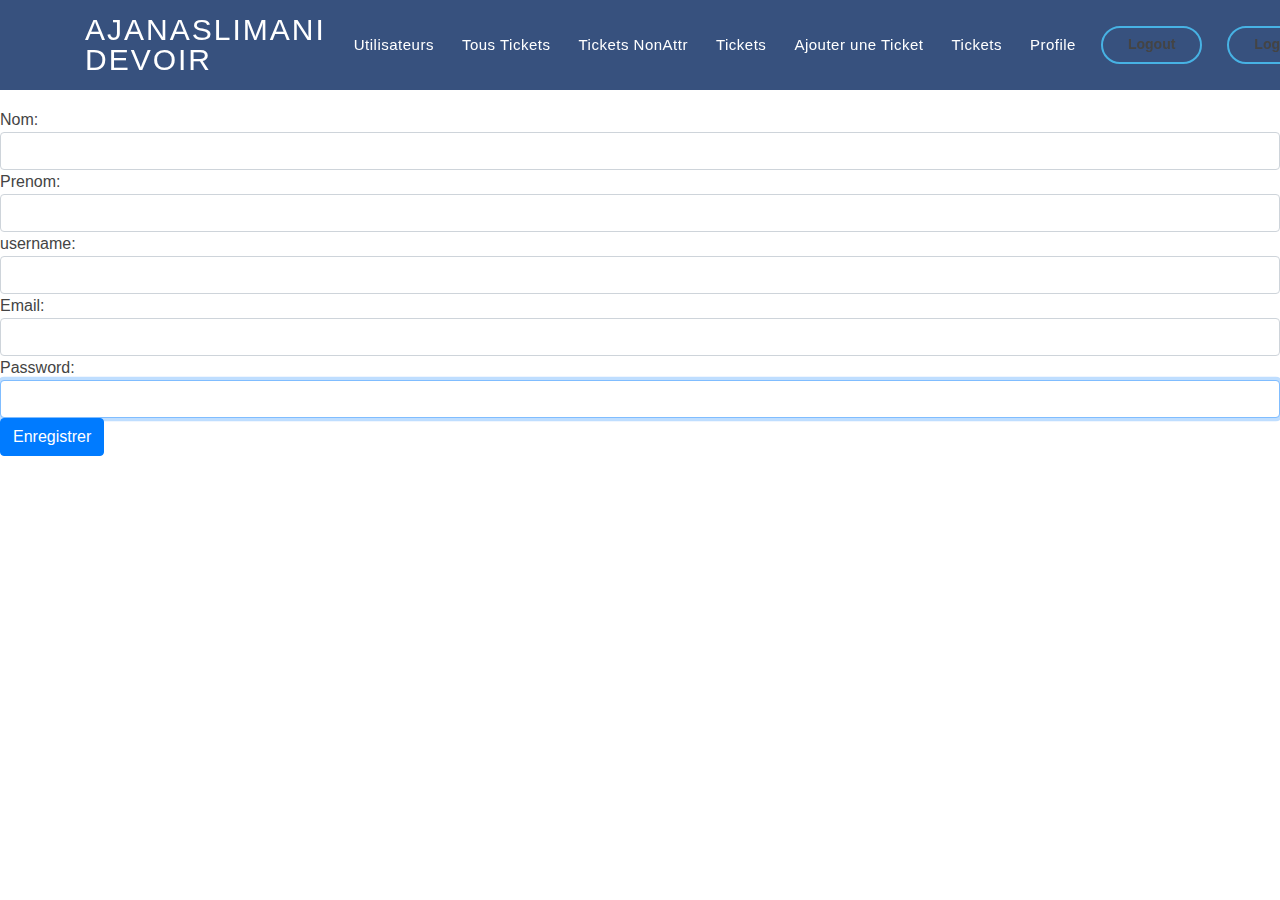
<file: src/main/resources/templates/inscription.html>
<!DOCTYPE html>
<html xmlns:th="http://thymeleaf.org"
	  xmlns:sec="http://www.thymeleaf.org/thymeleaf-extras-springsecurity5"
	  xmlns:layout="http://www.ultraq.net.nz/thymeleaf/layout"
	  layout:decorate="~{layout/default}">
<head>
	<meta charset="utf-8">
	<meta content="width=device-width, initial-scale=1.0" name="viewport">



	<link rel="stylesheet" href="https://cdn.jsdelivr.net/npm/bootstrap@4.4.1/dist/css/bootstrap.min.css"
		  integrity="sha384-Vkoo8x4CGsO3+Hhxv8T/Q5PaXtkKtu6ug5TOeNV6gBiFeWPGFN9MuhOf23Q9Ifjh" crossorigin="anonymous">
	<script src="https://code.jquery.com/jquery-3.4.1.slim.min.js"
			integrity="sha384-J6qa4849blE2+poT4WnyKhv5vZF5SrPo0iEjwBvKU7imGFAV0wwj1yYfoRSJoZ+n"
			crossorigin="anonymous"></script>
	<script src="https://cdn.jsdelivr.net/npm/popper.js@1.16.0/dist/umd/popper.min.js"
			integrity="sha384-Q6E9RHvbIyZFJoft+2mJbHaEWldlvI9IOYy5n3zV9zzTtmI3UksdQRVvoxMfooAo"
			crossorigin="anonymous"></script>
	<script src="https://cdn.jsdelivr.net/npm/bootstrap@4.4.1/dist/js/bootstrap.min.js"
			integrity="sha384-wfSDF2E50Y2D1uUdj0O3uMBJnjuUD4Ih7YwaYd1iqfktj0Uod8GCExl3Og8ifwB6"
			crossorigin="anonymous"></script>

	<script src="http://code.jquery.com/jquery-3.3.1.min.js"
			integrity="sha256-FgpCb/KJQlLNfOu91ta32o/NMZxltwRo8QtmkMRdAu8=" crossorigin="anonymous"></script>
	<link rel="stylesheet" href="https://cdn.datatables.net/1.10.19/css/jquery.dataTables.min.css">
	<script src="https://cdn.datatables.net/1.10.19/js/jquery.dataTables.min.js"></script>

	<link rel="stylesheet" href="https://cdnjs.cloudflare.com/ajax/libs/font-awesome/6.1.1/css/all.min.css" integrity="sha512-KfkfwYDsLkIlwQp6LFnl8zNdLGxu9YAA1QvwINks4PhcElQSvqcyVLLD9aMhXd13uQjoXtEKNosOWaZqXgel0g==" crossorigin="anonymous" referrerpolicy="no-referrer" />


	<style>

		body {
			font-family: "Open Sans", sans-serif;
			color: #444444;
		}

		a {
			color: #47b2e4;
		}

		a:hover {
			color: #73c5eb;
			text-decoration: none;
		}

		h1, h2, h3, h4, h5, h6 {
			font-family: "Jost", sans-serif;
		}

		/*--------------------------------------------------------------
        # Preloader
        --------------------------------------------------------------*/
		#preloader {
			position: fixed;
			top: 0;
			left: 0;
			right: 0;
			bottom: 0;
			z-index: 9999;
			overflow: hidden;
			background: #37517e;
		}

		#preloader:before {
			content: "";
			position: fixed;
			top: calc(50% - 30px);
			left: calc(50% - 30px);
			border: 6px solid #37517e;
			border-top-color: #fff;
			border-bottom-color: #fff;
			border-radius: 50%;
			width: 60px;
			height: 60px;
			-webkit-animation: animate-preloader 1s linear infinite;
			animation: animate-preloader 1s linear infinite;
		}

		@-webkit-keyframes animate-preloader {
			0% {
				transform: rotate(0deg);
			}
			100% {
				transform: rotate(360deg);
			}
		}

		@keyframes animate-preloader {
			0% {
				transform: rotate(0deg);
			}
			100% {
				transform: rotate(360deg);
			}
		}

		/*--------------------------------------------------------------
        # Back to top button
        --------------------------------------------------------------*/
		.back-to-top {
			position: fixed;
			display: none;
			right: 15px;
			bottom: 15px;
			z-index: 99999;
		}

		.back-to-top i {
			display: flex;
			align-items: center;
			justify-content: center;
			font-size: 24px;
			width: 40px;
			height: 40px;
			border-radius: 50px;
			background: #47b2e4;
			color: #fff;
			transition: all 0.4s;
		}

		.back-to-top i:hover {
			background: #209dd8;
			color: #fff;
		}

		/*--------------------------------------------------------------
        # Header
        --------------------------------------------------------------*/
		#header {
			transition: all 0.5s;
			z-index: 997;
			padding: 15px 0;
			background: #37517e;
		}

		#header.header-scrolled, #header.header-inner-pages {
			background: rgba(40, 58, 90, 0.9);
		}

		#header .logo {
			font-size: 30px;
			margin: 0;
			padding: 0;
			line-height: 1;
			font-weight: 500;
			letter-spacing: 2px;
			text-transform: uppercase;
		}

		#header .logo a {
			color: #fff;
		}

		#header .logo img {
			max-height: 40px;
		}

		/*--------------------------------------------------------------
        # Navigation Menu
        --------------------------------------------------------------*/
		/* Desktop Navigation */
		.nav-menu ul {
			margin: 0;
			padding: 0;
			list-style: none;
		}

		.nav-menu > ul {
			display: flex;
		}

		.nav-menu > ul > li {
			position: relative;
			white-space: nowrap;
			padding: 10px 0 10px 28px;
		}

		.nav-menu a {
			display: block;
			position: relative;
			color: #fff;
			transition: 0.3s;
			font-size: 15px;
			letter-spacing: 0.5px;
			font-weight: 500;
			font-family: "Open Sans", sans-serif;
		}

		.nav-menu a:hover, .nav-menu .active > a, .nav-menu li:hover > a {
			color: #47b2e4;
		}

		.nav-menu .drop-down ul {
			border-radius: 8px;
			display: block;
			position: absolute;
			left: 14px;
			top: calc(100% + 30px);
			z-index: 99;
			opacity: 0;
			visibility: hidden;
			padding: 10px 0;
			background: #fff;
			box-shadow: 0px 0px 30px rgba(127, 137, 161, 0.25);
			transition: 0.3s;
		}

		.nav-menu .drop-down:hover > ul {
			opacity: 1;
			top: 100%;
			visibility: visible;
		}

		.nav-menu .drop-down li {
			min-width: 180px;
			position: relative;
		}

		.nav-menu .drop-down ul a {
			padding: 10px 20px;
			font-size: 14px;
			font-weight: 500;
			text-transform: none;
			color: #0c3c53;
		}

		.nav-menu .drop-down ul a:hover, .nav-menu .drop-down ul .active > a, .nav-menu .drop-down ul li:hover > a {
			color: #47b2e4;
		}

		.nav-menu .drop-down > a:after {
			content: "\ea99";
			font-family: IcoFont;
			padding-left: 5px;
		}

		.nav-menu .drop-down .drop-down ul {
			top: 0;
			left: calc(100% - 30px);
		}

		.nav-menu .drop-down .drop-down:hover > ul {
			opacity: 1;
			top: 0;
			left: 100%;
		}

		.nav-menu .drop-down .drop-down > a {
			padding-right: 35px;
		}

		.nav-menu .drop-down .drop-down > a:after {
			content: "\eaa0";
			font-family: IcoFont;
			position: absolute;
			right: 15px;
		}

		@media (max-width: 1366px) {
			.nav-menu .drop-down .drop-down ul {
				left: -90%;
			}
			.nav-menu .drop-down .drop-down:hover > ul {
				left: -100%;
			}
			.nav-menu .drop-down .drop-down > a:after {
				content: "\ea9d";
			}
		}

		/* Get Startet Button */
		.get-started-btn {
			margin-left: 25px;
			color: #fff;
			border-radius: 50px;
			padding: 6px 25px 7px 25px;
			white-space: nowrap;
			transition: 0.3s;
			font-size: 14px;
			display: inline-block;
			border: 2px solid #47b2e4;
			font-weight: 600;
		}

		.get-started-btn:hover {
			background: #31a9e1;
			color: #fff;
		}

		@media (max-width: 768px) {
			.get-started-btn {
				margin: 0 48px 0 0;
				padding: 6px 20px 7px 20px;
			}
		}

		/* Mobile Navigation */
		.mobile-nav-toggle {
			position: fixed;
			top: 20px;
			right: 15px;
			z-index: 9998;
			border: 0;
			background: none;
			font-size: 24px;
			transition: all 0.4s;
			outline: none !important;
			line-height: 1;
			cursor: pointer;
			text-align: right;
		}

		.mobile-nav-toggle i {
			color: #fff;
		}

		.mobile-nav {
			position: fixed;
			top: 55px;
			right: 15px;
			bottom: 15px;
			left: 15px;
			z-index: 9999;
			overflow-y: auto;
			background: #fff;
			transition: ease-in-out 0.2s;
			opacity: 0;
			visibility: hidden;
			border-radius: 10px;
			padding: 10px 0;
		}

		.mobile-nav * {
			margin: 0;
			padding: 0;
			list-style: none;
		}

		.mobile-nav a {
			display: block;
			position: relative;
			color: #37517e;
			padding: 10px 20px;
			font-weight: 500;
			outline: none;
		}

		.mobile-nav a:hover, .mobile-nav .active > a, .mobile-nav li:hover > a {
			color: #47b2e4;
			text-decoration: none;
		}

		.mobile-nav .drop-down > a:after {
			content: "\ea99";
			font-family: IcoFont;
			padding-left: 10px;
			position: absolute;
			right: 15px;
		}

		.mobile-nav .active.drop-down > a:after {
			content: "\eaa1";
		}

		.mobile-nav .drop-down > a {
			padding-right: 35px;
		}

		.mobile-nav .drop-down ul {
			display: none;
			overflow: hidden;
		}

		.mobile-nav .drop-down li {
			padding-left: 20px;
		}

		.mobile-nav-overly {
			width: 100%;
			height: 100%;
			z-index: 9997;
			top: 0;
			left: 0;
			position: fixed;
			background: rgba(40, 58, 90, 0.6);
			overflow: hidden;
			display: none;
			transition: ease-in-out 0.2s;
		}

		.mobile-nav-active {
			overflow: hidden;
		}

		.mobile-nav-active .mobile-nav {
			opacity: 1;
			visibility: visible;
		}

		.mobile-nav-active .mobile-nav-toggle i {
			color: #fff;
		}

		/*--------------------------------------------------------------
        # Hero Section
        --------------------------------------------------------------*/
		#hero {
			width: 100%;
			height: 80vh;
			background-image:url('/assets/img/slide1.png');
		}

		#hero .container {
			padding-top: 72px;
		}

		#hero h1 {
			margin: 0px 0 10px 0;
			font-size: 45px;
			font-weight: 100;
			line-height: 80px;
			color: #fff;
		}

		#hero h2 {
			color: rgba(255, 255, 255, 0.6);
			margin-bottom: 50px;
			font-size: 24px;
		}

		#hero .btn-get-started {
			font-family: "Jost", sans-serif;
			font-weight: 500;
			font-size: 16px;
			letter-spacing: 1px;
			display: inline-block;
			padding: 10px 28px 11px 28px;
			border-radius: 50px;
			transition: 0.5s;
			margin: 10px 0 0 0;
			color: #fff;
			background: #47b2e4;
		}

		#hero .btn-get-started:hover {
			background: #209dd8;
		}

		#hero .btn-watch-video {
			font-size: 16px;
			display: inline-block;
			padding: 10px 0 8px 40px;
			transition: 0.5s;
			margin: 10px 0 0 25px;
			color: #fff;
			position: relative;
		}

		#hero .btn-watch-video i {
			color: #fff;
			font-size: 32px;
			position: absolute;
			left: 0;
			top: 7px;
			transition: 0.3s;
		}

		#hero .btn-watch-video:hover i {
			color: #47b2e4;
		}

		#hero .animated {
			animation: up-down 2s ease-in-out infinite alternate-reverse both;
		}
		#slidetitle {
			font-family: Georgia, serif;

		}

		@media (max-width: 991px) {
			#hero {
				height: 100vh;
				text-align: center;
			}
			#hero .animated {
				-webkit-animation: none;
				animation: none;
			}
			#hero .hero-img {
				text-align: center;
			}
			#hero .hero-img img {
				width: 50%;
			}
		}

		@media (max-width: 768px) {
			#hero h1 {
				font-size: 28px;
				line-height: 36px;
			}
			#hero h2 {
				font-size: 18px;
				line-height: 24px;
				margin-bottom: 30px;
			}
			#hero .hero-img img {
				width: 70%;
			}
		}

		@media (max-width: 575px) {
			#hero .hero-img img {
				width: 80%;
			}
			#hero .btn-get-started {
				font-size: 16px;
				padding: 10px 24px 11px 24px;
			}
			#hero .btn-watch-video {
				font-size: 16px;
				padding: 10px 0 8px 40px;
				margin-left: 20px;
			}
			#hero .btn-watch-video i {
				font-size: 32px;
				top: 7px;
			}
		}

		@-webkit-keyframes up-down {
			0% {
				transform: translateY(10px);
			}
			100% {
				transform: translateY(-10px);
			}
		}

		@keyframes up-down {
			0% {
				transform: translateY(10px);
			}
			100% {
				transform: translateY(-10px);
			}
		}

		/*--------------------------------------------------------------
        # Sections General
        --------------------------------------------------------------*/
		section {
			padding: 60px 0;
			overflow: hidden;
		}

		.section-bg {
			background-color: #f3f5fa;
		}

		.section-title {
			text-align: center;
			padding-bottom: 30px;
		}

		.section-title h2 {
			font-size: 32px;
			font-weight: bold;
			text-transform: uppercase;
			margin-bottom: 20px;
			padding-bottom: 20px;
			position: relative;
			color: #37517e;
		}

		.section-title h2::before {
			content: '';
			position: absolute;
			display: block;
			width: 120px;
			height: 1px;
			background: #ddd;
			bottom: 1px;
			left: calc(50% - 60px);
		}

		.section-title h2::after {
			content: '';
			position: absolute;
			display: block;
			width: 40px;
			height: 3px;
			background: #47b2e4;
			bottom: 0;
			left: calc(50% - 20px);
		}

		.section-title p {
			margin-bottom: 0;
		}

		/*--------------------------------------------------------------
        # Cliens
        --------------------------------------------------------------*/
		.cliens {
			padding: 12px 0;
			text-align: center;
		}

		.cliens img {
			max-width: 45%;
			transition: all 0.4s ease-in-out;
			display: inline-block;
			padding: 15px 0;
			filter: grayscale(100);
		}

		.cliens img:hover {
			filter: none;
			transform: scale(1.1);
		}

		@media (max-width: 768px) {
			.cliens img {
				max-width: 40%;
			}
		}

		/*--------------------------------------------------------------
        # About Us
        --------------------------------------------------------------*/
		.about .content h3 {
			font-weight: 600;
			font-size: 26px;
		}

		.about .content ul {
			list-style: none;
			padding: 0;
		}

		.about .content ul li {
			padding-left: 28px;
			position: relative;
		}

		.about .content ul li + li {
			margin-top: 10px;
		}

		.about .content ul i {
			position: absolute;
			left: 0;
			top: 2px;
			font-size: 20px;
			color: #47b2e4;
			line-height: 1;
		}

		.about .content p:last-child {
			margin-bottom: 0;
		}

		.about .content .btn-learn-more {
			font-family: "Poppins", sans-serif;
			font-weight: 500;
			font-size: 14px;
			letter-spacing: 1px;
			display: inline-block;
			padding: 12px 32px;
			border-radius: 4px;
			transition: 0.3s;
			line-height: 1;
			color: #47b2e4;
			-webkit-animation-delay: 0.8s;
			animation-delay: 0.8s;
			margin-top: 6px;
			border: 2px solid #47b2e4;
		}

		.about .content .btn-learn-more:hover {
			background: #47b2e4;
			color: #fff;
			text-decoration: none;
		}

		/*--------------------------------------------------------------
        # Why Us
        --------------------------------------------------------------*/
		.why-us .content {
			padding: 60px 100px 0 100px;
		}

		.why-us .content h3 {
			font-weight: 400;
			font-size: 34px;
			color: #37517e;
		}

		.why-us .content h4 {
			font-size: 20px;
			font-weight: 700;
			margin-top: 5px;
		}

		.why-us .content p {
			font-size: 15px;
			color: #848484;
		}

		.why-us .img {
			background-size: contain;
			background-repeat: no-repeat;
			background-position: center center;
		}

		.why-us .accordion-list {
			padding: 0 100px 60px 100px;
		}

		.why-us .accordion-list ul {
			padding: 0;
			list-style: none;
		}

		.why-us .accordion-list li + li {
			margin-top: 15px;
		}

		.why-us .accordion-list li {
			padding: 20px;
			background: #fff;
			border-radius: 4px;
		}

		.why-us .accordion-list a {
			display: block;
			position: relative;
			font-family: "Poppins", sans-serif;
			font-size: 16px;
			line-height: 24px;
			font-weight: 500;
			padding-right: 30px;
			outline: none;
		}

		.why-us .accordion-list span {
			color: #47b2e4;
			font-weight: 600;
			font-size: 18px;
			padding-right: 10px;
		}

		.why-us .accordion-list i {
			font-size: 24px;
			position: absolute;
			right: 0;
			top: 0;
		}

		.why-us .accordion-list p {
			margin-bottom: 0;
			padding: 10px 0 0 0;
		}

		.why-us .accordion-list .icon-show {
			display: none;
		}

		.why-us .accordion-list a.collapsed {
			color: #343a40;
		}

		.why-us .accordion-list a.collapsed:hover {
			color: #47b2e4;
		}

		.why-us .accordion-list a.collapsed .icon-show {
			display: inline-block;
		}

		.why-us .accordion-list a.collapsed .icon-close {
			display: none;
		}

		@media (max-width: 1024px) {
			.why-us .content, .why-us .accordion-list {
				padding-left: 0;
				padding-right: 0;
			}
		}

		@media (max-width: 992px) {
			.why-us .img {
				min-height: 400px;
			}
			.why-us .content {
				padding-top: 30px;
			}
			.why-us .accordion-list {
				padding-bottom: 30px;
			}
		}

		@media (max-width: 575px) {
			.why-us .img {
				min-height: 200px;
			}
		}

		/*--------------------------------------------------------------
        # Skills
        --------------------------------------------------------------*/
		.skills .content h3 {
			font-weight: 700;
			font-size: 32px;
			color: #37517e;
			font-family: "Poppins", sans-serif;
		}

		.skills .content ul {
			list-style: none;
			padding: 0;
		}

		.skills .content ul li {
			padding-bottom: 10px;
		}

		.skills .content ul i {
			font-size: 20px;
			padding-right: 4px;
			color: #47b2e4;
		}

		.skills .content p:last-child {
			margin-bottom: 0;
		}

		.skills .progress {
			height: 50px;
			display: block;
			background: none;
		}

		.skills .progress .skill {
			padding: 10px 0;
			margin: 0 0 6px 0;
			text-transform: uppercase;
			display: block;
			font-weight: 600;
			font-family: "Poppins", sans-serif;
			color: #37517e;
		}

		.skills .progress .skill .val {
			float: right;
			font-style: normal;
		}

		.skills .progress-bar-wrap {
			background: #e8edf5;
		}

		.skills .progress-bar {
			width: 1px;
			height: 10px;
			transition: .9s;
			background-color: #4668a2;
		}

		/*--------------------------------------------------------------
        # Services
        --------------------------------------------------------------*/
		.services .icon-box {
			box-shadow: 0px 0 25px 0 rgba(0, 0, 0, 0.1);
			padding: 50px 30px;
			transition: all ease-in-out 0.4s;
			background: #fff;
		}

		.services .icon-box .icon {
			margin-bottom: 10px;
		}

		.services .icon-box .icon i {
			color: #47b2e4;
			font-size: 36px;
			transition: 0.3s;
		}

		.services .icon-box h4 {
			font-weight: 500;
			margin-bottom: 15px;
			font-size: 24px;
		}

		.services .icon-box h4 a {
			color: #37517e;
			transition: ease-in-out 0.3s;
		}

		.services .icon-box p {
			line-height: 24px;
			font-size: 14px;
			margin-bottom: 0;
		}

		.services .icon-box:hover {
			transform: translateY(-10px);
		}

		.services .icon-box:hover h4 a {
			color: #47b2e4;
		}


		/*--------------------------------------------------------------
        # Cta
        --------------------------------------------------------------*/
		.cta {
			background: linear-gradient(rgba(40, 58, 90, 0.9), rgba(40, 58, 90, 0.9)), url("../img/cta-bg.jpg") fixed center center;
			background-size: cover;
			padding: 120px 0;
		}

		.cta h3 {
			color: #fff;
			font-size: 28px;
			font-weight: 700;
		}

		.cta p {
			color: #fff;
		}

		.cta .cta-btn {
			font-family: "Jost", sans-serif;
			font-weight: 500;
			font-size: 16px;
			letter-spacing: 1px;
			display: inline-block;
			padding: 12px 40px;
			border-radius: 50px;
			transition: 0.5s;
			margin: 10px;
			border: 2px solid #fff;
			color: #fff;
		}

		.cta .cta-btn:hover {
			background: #47b2e4;
			border: 2px solid #47b2e4;
		}

		@media (max-width: 1024px) {
			.cta {
				background-attachment: scroll;
			}
		}

		@media (min-width: 769px) {
			.cta .cta-btn-container {
				display: flex;
				align-items: center;
				justify-content: flex-end;
			}
		}

		/*--------------------------------------------------------------
        # Portfolio
        --------------------------------------------------------------*/
		.portfolio #portfolio-flters {
			list-style: none;
			margin-bottom: 20px;
		}

		.portfolio #portfolio-flters li {
			cursor: pointer;
			display: inline-block;
			margin: 10px 5px;
			font-size: 15px;
			font-weight: 500;
			line-height: 1;
			color: #444444;
			transition: all 0.3s;
			padding: 8px 20px;
			border-radius: 50px;
			font-family: "Poppins", sans-serif;
		}

		.portfolio #portfolio-flters li:hover, .portfolio #portfolio-flters li.filter-active {
			background: #47b2e4;
			color: #fff;
		}

		.portfolio .portfolio-item {
			margin-bottom: 30px;
		}

		.portfolio .portfolio-item .portfolio-img {
			overflow: hidden;
		}

		.portfolio .portfolio-item .portfolio-img img {
			transition: all 0.6s;
		}

		.portfolio .portfolio-item .portfolio-info {
			opacity: 0;
			position: absolute;
			left: 15px;
			bottom: 0;
			z-index: 3;
			right: 15px;
			transition: all 0.3s;
			background: rgba(55, 81, 126, 0.8);
			padding: 10px 15px;
		}

		.portfolio .portfolio-item .portfolio-info h4 {
			font-size: 18px;
			color: #fff;
			font-weight: 600;
			color: #fff;
			margin-bottom: 0px;
		}

		.portfolio .portfolio-item .portfolio-info p {
			color: #f9fcfe;
			font-size: 14px;
			margin-bottom: 0;
		}

		.portfolio .portfolio-item .portfolio-info .preview-link, .portfolio .portfolio-item .portfolio-info .details-link {
			position: absolute;
			right: 40px;
			font-size: 24px;
			top: calc(50% - 18px);
			color: #fff;
			transition: 0.3s;
		}

		.portfolio .portfolio-item .portfolio-info .preview-link:hover, .portfolio .portfolio-item .portfolio-info .details-link:hover {
			color: #47b2e4;
		}

		.portfolio .portfolio-item .portfolio-info .details-link {
			right: 10px;
		}

		.portfolio .portfolio-item:hover .portfolio-img img {
			transform: scale(1.15);
		}

		.portfolio .portfolio-item:hover .portfolio-info {
			opacity: 1;
		}

		/*--------------------------------------------------------------
        # Team
        --------------------------------------------------------------*/
		.team .member {
			position: relative;
			box-shadow: 0px 2px 15px rgba(0, 0, 0, 0.1);
			padding: 30px;
			border-radius: 5px;
			background: #fff;
			transition: 0.5s;
		}

		.team .member .pic {
			overflow: hidden;
			width: 180px;
			border-radius: 50%;
		}

		.team .member .pic img {
			transition: ease-in-out 0.3s;
		}

		.team .member:hover {
			transform: translateY(-10px);
		}

		.team .member .member-info {
			padding-left: 30px;
		}

		.team .member h4 {
			font-weight: 700;
			margin-bottom: 5px;
			font-size: 20px;
			color: #37517e;
		}

		.team .member span {
			display: block;
			font-size: 15px;
			padding-bottom: 10px;
			position: relative;
			font-weight: 500;
		}

		.team .member span::after {
			content: '';
			position: absolute;
			display: block;
			width: 50px;
			height: 1px;
			background: #cbd6e9;
			bottom: 0;
			left: 0;
		}

		.team .member p {
			margin: 10px 0 0 0;
			font-size: 14px;
		}

		.team .member .social {
			margin-top: 12px;
			display: flex;
			align-items: center;
			justify-content: flex-start;
		}

		.team .member .social a {
			transition: ease-in-out 0.3s;
			display: flex;
			align-items: center;
			justify-content: center;
			border-radius: 50px;
			width: 32px;
			height: 32px;
			background: #eff2f8;
		}

		.team .member .social a i {
			color: #37517e;
			font-size: 16px;
			margin: 0 2px;
		}

		.team .member .social a:hover {
			background: #47b2e4;
		}

		.team .member .social a:hover i {
			color: #fff;
		}

		.team .member .social a + a {
			margin-left: 8px;
		}

		/*--------------------------------------------------------------
        # Pricing
        --------------------------------------------------------------*/
		.pricing .row {
			padding-top: 40px;
		}

		.pricing .box {
			padding: 60px 40px;
			box-shadow: 0 3px 20px -2px rgba(20, 45, 100, 0.1);
			background: #fff;
			height: 100%;
			border-top: 4px solid #fff;
			border-radius: 5px;
		}

		.pricing h3 {
			font-weight: 500;
			margin-bottom: 15px;
			font-size: 20px;
			color: #37517e;
		}

		.pricing h4 {
			font-size: 48px;
			color: #37517e;
			font-weight: 400;
			font-family: "Jost", sans-serif;
			margin-bottom: 25px;
		}

		.pricing h4 sup {
			font-size: 28px;
		}

		.pricing h4 span {
			color: #47b2e4;
			font-size: 18px;
			display: block;
		}

		.pricing ul {
			padding: 20px 0;
			list-style: none;
			color: #999;
			text-align: left;
			line-height: 20px;
		}

		.pricing ul li {
			padding: 10px 0 10px 30px;
			position: relative;
		}

		.pricing ul i {
			color: #28a745;
			font-size: 24px;
			position: absolute;
			left: 0;
			top: 6px;
		}

		.pricing ul .na {
			color: #ccc;
		}

		.pricing ul .na i {
			color: #ccc;
		}

		.pricing ul .na span {
			text-decoration: line-through;
		}

		.pricing .buy-btn {
			display: inline-block;
			padding: 12px 35px;
			border-radius: 50px;
			color: #47b2e4;
			transition: none;
			font-size: 16px;
			font-weight: 500;
			font-family: "Jost", sans-serif;
			transition: 0.3s;
			border: 1px solid #47b2e4;
		}

		.pricing .buy-btn:hover {
			background: #47b2e4;
			color: #fff;
		}

		.pricing .featured {
			border-top-color: #47b2e4;
		}

		.pricing .featured .buy-btn {
			background: #47b2e4;
			color: #fff;
		}

		.pricing .featured .buy-btn:hover {
			background: #23a3df;
		}

		@media (max-width: 992px) {
			.pricing .box {
				max-width: 60%;
				margin: 0 auto 30px auto;
			}
		}

		@media (max-width: 767px) {
			.pricing .box {
				max-width: 80%;
				margin: 0 auto 30px auto;
			}
		}

		@media (max-width: 420px) {
			.pricing .box {
				max-width: 100%;
				margin: 0 auto 30px auto;
			}
		}

		/*--------------------------------------------------------------
        # Frequently Asked Questions
        --------------------------------------------------------------*/
		.faq .faq-list {
			padding: 0 100px;
		}

		.faq .faq-list ul {
			padding: 0;
			list-style: none;
		}

		.faq .faq-list li + li {
			margin-top: 15px;
		}

		.faq .faq-list li {
			padding: 20px;
			background: #fff;
			border-radius: 4px;
			position: relative;
		}

		.faq .faq-list a {
			display: block;
			position: relative;
			font-family: "Poppins", sans-serif;
			font-size: 16px;
			line-height: 24px;
			font-weight: 500;
			padding: 0 30px;
			outline: none;
		}

		.faq .faq-list .icon-help {
			font-size: 24px;
			position: absolute;
			right: 0;
			left: 20px;
			color: #47b2e4;
		}

		.faq .faq-list .icon-show, .faq .faq-list .icon-close {
			font-size: 24px;
			position: absolute;
			right: 0;
			top: 0;
		}

		.faq .faq-list p {
			margin-bottom: 0;
			padding: 10px 0 0 0;
		}

		.faq .faq-list .icon-show {
			display: none;
		}

		.faq .faq-list a.collapsed {
			color: #37517e;
			transition: 0.3s;
		}

		.faq .faq-list a.collapsed:hover {
			color: #47b2e4;
		}

		.faq .faq-list a.collapsed .icon-show {
			display: inline-block;
		}

		.faq .faq-list a.collapsed .icon-close {
			display: none;
		}

		@media (max-width: 1200px) {
			.faq .faq-list {
				padding: 0;
			}
		}

		/*--------------------------------------------------------------
        # Contact
        --------------------------------------------------------------*/
		.contact .info {
			border-top: 3px solid #47b2e4;
			border-bottom: 3px solid #47b2e4;
			padding: 30px;
			background: #fff;
			width: 100%;
			box-shadow: 0 0 24px 0 rgba(0, 0, 0, 0.1);
		}

		.contact .info i {
			font-size: 20px;
			color: #47b2e4;
			float: left;
			width: 44px;
			height: 44px;
			background: #e7f5fb;
			display: flex;
			justify-content: center;
			align-items: center;
			border-radius: 50px;
			transition: all 0.3s ease-in-out;
		}

		.contact .info h4 {
			padding: 0 0 0 60px;
			font-size: 22px;
			font-weight: 600;
			margin-bottom: 5px;
			color: #37517e;
		}

		.contact .info p {
			padding: 0 0 10px 60px;
			margin-bottom: 20px;
			font-size: 14px;
			color: #6182ba;
		}

		.contact .info .email p {
			padding-top: 5px;
		}

		.contact .info .social-links {
			padding-left: 60px;
		}

		.contact .info .social-links a {
			font-size: 18px;
			display: inline-block;
			background: #333;
			color: #fff;
			line-height: 1;
			padding: 8px 0;
			border-radius: 50%;
			text-align: center;
			width: 36px;
			height: 36px;
			transition: 0.3s;
			margin-right: 10px;
		}

		.contact .info .social-links a:hover {
			background: #47b2e4;
			color: #fff;
		}

		.contact .info .email:hover i, .contact .info .address:hover i, .contact .info .phone:hover i {
			background: #47b2e4;
			color: #fff;
		}

		.contact .php-email-form {
			width: 100%;
			border-top: 3px solid #47b2e4;
			border-bottom: 3px solid #47b2e4;
			padding: 30px;
			background: #fff;
			box-shadow: 0 0 24px 0 rgba(0, 0, 0, 0.12);
		}

		.contact .php-email-form .form-group {
			padding-bottom: 8px;
		}

		.contact .php-email-form .validate {
			display: none;
			color: red;
			margin: 0 0 15px 0;
			font-weight: 400;
			font-size: 13px;
		}

		.contact .php-email-form .error-message {
			display: none;
			color: #fff;
			background: #ed3c0d;
			text-align: left;
			padding: 15px;
			font-weight: 600;
		}

		.contact .php-email-form .error-message br + br {
			margin-top: 25px;
		}

		.contact .php-email-form .sent-message {
			display: none;
			color: #fff;
			background: #18d26e;
			text-align: center;
			padding: 15px;
			font-weight: 600;
		}

		.contact .php-email-form .loading {
			display: none;
			background: #fff;
			text-align: center;
			padding: 15px;
		}

		.contact .php-email-form .loading:before {
			content: "";
			display: inline-block;
			border-radius: 50%;
			width: 24px;
			height: 24px;
			margin: 0 10px -6px 0;
			border: 3px solid #18d26e;
			border-top-color: #eee;
			-webkit-animation: animate-loading 1s linear infinite;
			animation: animate-loading 1s linear infinite;
		}

		.contact .php-email-form input, .contact .php-email-form textarea {
			border-radius: 0;
			box-shadow: none;
			font-size: 14px;
			border-radius: 4px;
		}

		.contact .php-email-form input:focus, .contact .php-email-form textarea:focus {
			border-color: #47b2e4;
		}

		.contact .php-email-form input {
			height: 44px;
		}

		.contact .php-email-form textarea {
			padding: 10px 12px;
		}

		.contact .php-email-form button[type="submit"] {
			background: #47b2e4;
			border: 0;
			padding: 12px 34px;
			color: #fff;
			transition: 0.4s;
			border-radius: 50px;
		}

		.contact .php-email-form button[type="submit"]:hover {
			background: #209dd8;
		}

		@-webkit-keyframes animate-loading {
			0% {
				transform: rotate(0deg);
			}
			100% {
				transform: rotate(360deg);
			}
		}

		@keyframes animate-loading {
			0% {
				transform: rotate(0deg);
			}
			100% {
				transform: rotate(360deg);
			}
		}

		/*--------------------------------------------------------------
        # Breadcrumbs
        --------------------------------------------------------------*/
		.breadcrumbs {
			padding: 15px 0;
			background: #f3f5fa;
			min-height: 40px;
			margin-top: 72px;
		}

		@media (max-width: 992px) {
			.breadcrumbs {
				margin-top: 68px;
			}
		}

		.breadcrumbs h2 {
			font-size: 28px;
			font-weight: 600;
			color: #37517e;
		}

		.breadcrumbs ol {
			display: flex;
			flex-wrap: wrap;
			list-style: none;
			padding: 0 0 10px 0;
			margin: 0;
			font-size: 14px;
		}

		.breadcrumbs ol li + li {
			padding-left: 10px;
		}

		.breadcrumbs ol li + li::before {
			display: inline-block;
			padding-right: 10px;
			color: #4668a2;
			content: "/";
		}

		/*--------------------------------------------------------------
        # Portfolio Details
        --------------------------------------------------------------*/
		.portfolio-details {
			padding-top: 40px;
		}

		.portfolio-details .portfolio-details-container {
			position: relative;
		}

		.portfolio-details .portfolio-details-carousel {
			position: relative;
			z-index: 1;
		}

		.portfolio-details .portfolio-details-carousel .owl-nav, .portfolio-details .portfolio-details-carousel .owl-dots {
			margin-top: 5px;
			text-align: left;
		}

		.portfolio-details .portfolio-details-carousel .owl-dot {
			display: inline-block;
			margin: 0 10px 0 0;
			width: 12px;
			height: 12px;
			border-radius: 50%;
			background-color: #ddd !important;
		}

		.portfolio-details .portfolio-details-carousel .owl-dot.active {
			background-color: #47b2e4 !important;
		}

		.portfolio-details .portfolio-info {
			padding: 30px;
			position: absolute;
			right: 0;
			bottom: -70px;
			background: #fff;
			box-shadow: 0px 2px 15px rgba(0, 0, 0, 0.1);
			z-index: 2;
		}

		.portfolio-details .portfolio-info h3 {
			font-size: 22px;
			font-weight: 700;
			margin-bottom: 20px;
			padding-bottom: 20px;
			border-bottom: 1px solid #eee;
		}

		.portfolio-details .portfolio-info ul {
			list-style: none;
			padding: 0;
			font-size: 15px;
		}

		.portfolio-details .portfolio-info ul li + li {
			margin-top: 10px;
		}

		.portfolio-details .portfolio-description {
			padding-top: 50px;
		}

		.portfolio-details .portfolio-description h2 {
			width: 50%;
			font-size: 26px;
			font-weight: 700;
			margin-bottom: 20px;
		}

		.portfolio-details .portfolio-description p {
			padding: 0 0 0 0;
		}

		@media (max-width: 768px) {
			.portfolio-details .portfolio-description h2 {
				width: 100%;
			}
			.portfolio-details .portfolio-info {
				position: static;
				margin-top: 30px;
			}
		}

		/*--------------------------------------------------------------
        # Footer
        --------------------------------------------------------------*/
		#footer {
			font-size: 14px;
			background: #37517e;
		}

		#footer .footer-newsletter {
			padding: 50px 0;
			background: #f3f5fa;
			text-align: center;
			font-size: 15px;
			color: #444444;
		}

		#footer .footer-newsletter h4 {
			font-size: 24px;
			margin: 0 0 20px 0;
			padding: 0;
			line-height: 1;
			font-weight: 600;
			color: #37517e;
		}

		#footer .footer-newsletter form {
			margin-top: 30px;
			background: #fff;
			padding: 6px 10px;
			position: relative;
			border-radius: 50px;
			box-shadow: 0px 2px 15px rgba(0, 0, 0, 0.06);
			text-align: left;
		}

		#footer .footer-newsletter form input[type="email"] {
			border: 0;
			padding: 4px 8px;
			width: calc(100% - 100px);
		}

		#footer .footer-newsletter form input[type="submit"] {
			position: absolute;
			top: 0;
			right: 0;
			bottom: 0;
			border: 0;
			background: none;
			font-size: 16px;
			padding: 0 20px;
			background: #47b2e4;
			color: #fff;
			transition: 0.3s;
			border-radius: 50px;
			box-shadow: 0px 2px 15px rgba(0, 0, 0, 0.1);
		}

		#footer .footer-newsletter form input[type="submit"]:hover {
			background: #209dd8;
		}

		#footer .footer-top {
			padding: 60px 0 30px 0;
			background: #fff;
		}

		#footer .footer-top .footer-contact {
			margin-bottom: 30px;
		}

		#footer .footer-top .footer-contact h3 {
			font-size: 28px;
			margin: 0 0 10px 0;
			padding: 2px 0 2px 0;
			line-height: 1;
			text-transform: uppercase;
			font-weight: 600;
			color: #37517e;
		}

		#footer .footer-top .footer-contact p {
			font-size: 14px;
			line-height: 24px;
			margin-bottom: 0;
			font-family: "Jost", sans-serif;
			color: #5e5e5e;
		}

		#footer .footer-top h4 {
			font-size: 16px;
			font-weight: bold;
			color: #37517e;
			position: relative;
			padding-bottom: 12px;
		}

		#footer .footer-top .footer-links {
			margin-bottom: 30px;
		}

		#footer .footer-top .footer-links ul {
			list-style: none;
			padding: 0;
			margin: 0;
		}

		#footer .footer-top .footer-links ul i {
			padding-right: 2px;
			color: #47b2e4;
			font-size: 18px;
			line-height: 1;
		}

		#footer .footer-top .footer-links ul li {
			padding: 10px 0;
			display: flex;
			align-items: center;
		}

		#footer .footer-top .footer-links ul li:first-child {
			padding-top: 0;
		}

		#footer .footer-top .footer-links ul a {
			color: #777777;
			transition: 0.3s;
			display: inline-block;
			line-height: 1;
		}

		#footer .footer-top .footer-links ul a:hover {
			text-decoration: none;
			color: #47b2e4;
		}

		#footer .footer-top .social-links a {
			font-size: 18px;
			display: inline-block;
			background: #47b2e4;
			color: #fff;
			line-height: 1;
			padding: 8px 0;
			margin-right: 4px;
			border-radius: 50%;
			text-align: center;
			width: 36px;
			height: 36px;
			transition: 0.3s;
		}

		#footer .footer-top .social-links a:hover {
			background: #209dd8;
			color: #fff;
			text-decoration: none;
		}

		#footer .footer-bottom {
			padding-top: 30px;
			padding-bottom: 30px;
			color: #fff;
		}

		#footer .copyright {
			float: left;
		}

		#footer .credits {
			float: right;
			font-size: 13px;
		}

		#footer .credits a {
			transition: 0.3s;
		}

		@media (max-width: 768px) {
			#footer .footer-bottom {
				padding-top: 20px;
				padding-bottom: 20px;
			}
			#footer .copyright, #footer .credits {
				text-align: center;
				float: none;
			}
			#footer .credits {
				padding-top: 4px;
			}
		}
	</style>
</head>


<body>
<br><br>
<!-- ======= Header ======= -->
<header id="header" class="fixed-top ">
	<div class="container d-flex align-items-center">

		<h1 class="logo mr-auto"><a>AjanaSlimani Devoir</a></h1>

		<nav class="nav-menu d-none d-lg-block">
			<ul>
				<li sec:authorize="hasAuthority('ADMIN')">
					<a   th:href="@{/admin/mvc/users}">  Utilisateurs </a>
				</li>

				<li  sec:authorize="hasAuthority('ADMIN')">
					<a  th:href="@{/admin/mvc/tickets}">  Tous Tickets </a>
				</li>
				<li  sec:authorize="hasAuthority('ADMIN')">
					<a  th:href="@{/admin/mvc/tickets/attrFalse}"> Tickets NonAttr </a>
				</li>


				<li  sec:authorize="hasAuthority('USER')">
					<a  th:href="@{/client/mvc/mytickets}">  Tickets</a>
				</li>
				<li sec:authorize="hasAuthority('USER')">
					<a th:href="@{/client/mvc/addticket}"> Ajouter une Ticket</a>
				</li>

				<li sec:authorize="hasAuthority('DEV')">
					<a th:href="@{/dev/mvc/tickets}">Tickets</a>
				</li>

				<li sec:authorize="isAuthenticated()">
					<a th:href="@{/profile}">Profile</a>
				</li>


			</ul>
		</nav><!-- .nav-menu -->


		<a  sec:authorize="isAuthenticated()" th:href="@{/logout}" class="get-started-btn scrollto">Logout</a>
		<a  sec:authorize="isAnonymous()" th:href="@{/login}" class="get-started-btn scrollto">Login</a>
		<a  sec:authorize="isAnonymous()" th:href="@{/inscription}" class="get-started-btn scrollto">Inscription</a>
	</div>
</header>
	<section layout:fragment="contenu">
		<form th:action="@{/inscription}" th:object="${user}" method="post">
			<input   type="text" name="id" hidden
					th:field="*{id}" />
			<div class="form-floating"> Nom: <input class="form-control"  type="text" name="nom"
														 th:field="*{nom}" /></div>
			<div class="form-floating"> Prenom: <input class="form-control"  type="text" name="prenom"
														 th:field="*{prenom}" /></div>
			<div class="form-floating"> username: <input class="form-control"  type="text" name="username"
					th:field="*{username}" /></div>
			<div class="form-floating"> Email: <input class="form-control"  type="text" name="email"
														 th:field="*{email}" /></div>
			<div class="form-floating"> Password: <input class="form-control" type="password" id="password"
					name="password" th:field="*{password}" required autofocus="autofocus" /></div>
			<div><button class="btn btn-primary" type="submit">Enregistrer</button></div>

        </form>
	</section>


</body>

</html>
</file>
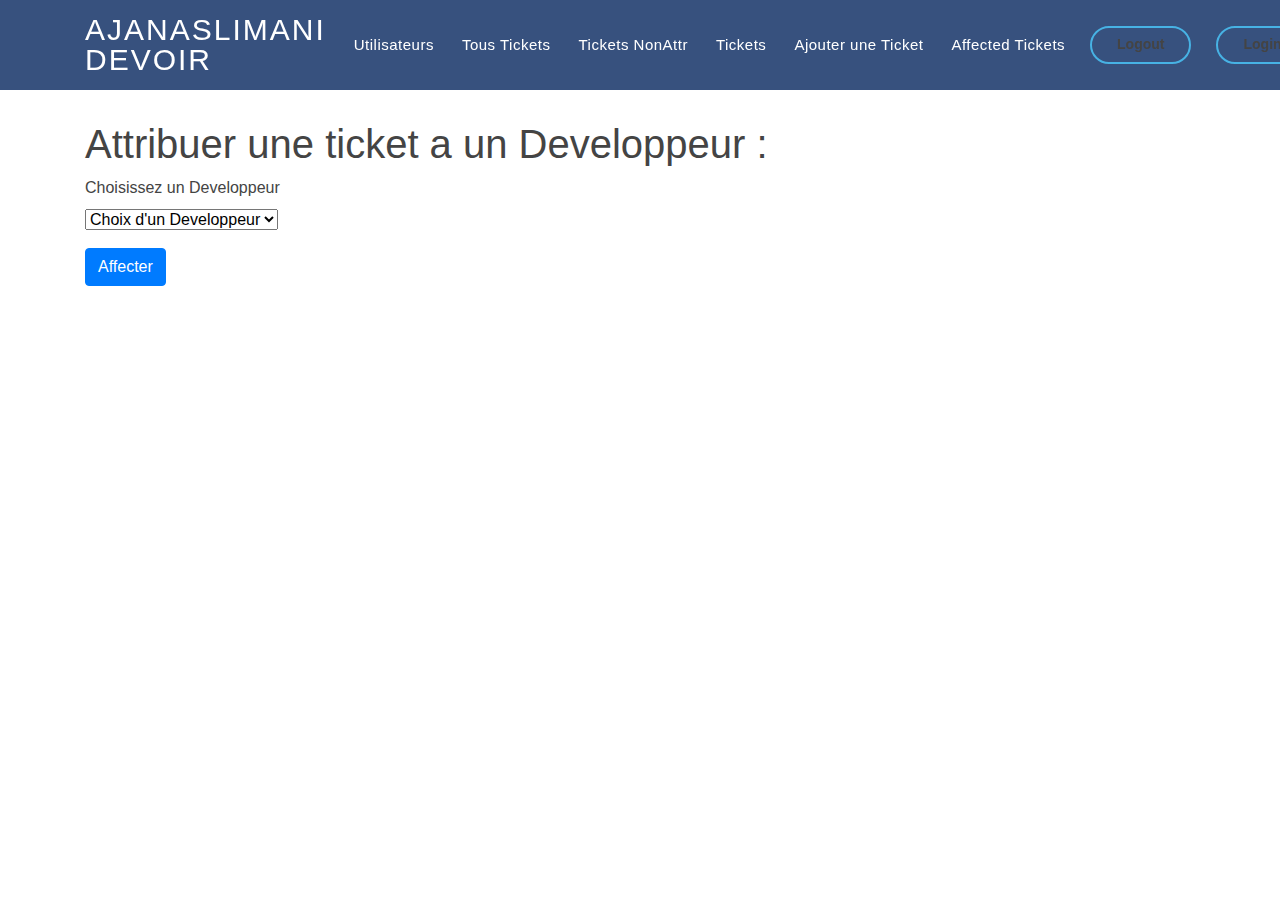
<file: src/main/resources/templates/admin/assignerticket.html>
<!DOCTYPE html>
<html xmlns:th="http://thymeleaf.org"
      xmlns:sec="http://www.thymeleaf.org/thymeleaf-extras-springsecurity5"
      xmlns:layout="http://www.ultraq.net.nz/thymeleaf/layout"
      layout:decorate="~{layout/default}">
<head>
    <meta charset="utf-8">
    <meta content="width=device-width, initial-scale=1.0" name="viewport">



    <link rel="stylesheet" href="https://cdn.jsdelivr.net/npm/bootstrap@4.4.1/dist/css/bootstrap.min.css"
          integrity="sha384-Vkoo8x4CGsO3+Hhxv8T/Q5PaXtkKtu6ug5TOeNV6gBiFeWPGFN9MuhOf23Q9Ifjh" crossorigin="anonymous">
    <script src="https://code.jquery.com/jquery-3.4.1.slim.min.js"
            integrity="sha384-J6qa4849blE2+poT4WnyKhv5vZF5SrPo0iEjwBvKU7imGFAV0wwj1yYfoRSJoZ+n"
            crossorigin="anonymous"></script>
    <script src="https://cdn.jsdelivr.net/npm/popper.js@1.16.0/dist/umd/popper.min.js"
            integrity="sha384-Q6E9RHvbIyZFJoft+2mJbHaEWldlvI9IOYy5n3zV9zzTtmI3UksdQRVvoxMfooAo"
            crossorigin="anonymous"></script>
    <script src="https://cdn.jsdelivr.net/npm/bootstrap@4.4.1/dist/js/bootstrap.min.js"
            integrity="sha384-wfSDF2E50Y2D1uUdj0O3uMBJnjuUD4Ih7YwaYd1iqfktj0Uod8GCExl3Og8ifwB6"
            crossorigin="anonymous"></script>

    <script src="http://code.jquery.com/jquery-3.3.1.min.js"
            integrity="sha256-FgpCb/KJQlLNfOu91ta32o/NMZxltwRo8QtmkMRdAu8=" crossorigin="anonymous"></script>
    <link rel="stylesheet" href="https://cdn.datatables.net/1.10.19/css/jquery.dataTables.min.css">
    <script src="https://cdn.datatables.net/1.10.19/js/jquery.dataTables.min.js"></script>

    <link rel="stylesheet" href="https://cdnjs.cloudflare.com/ajax/libs/font-awesome/6.1.1/css/all.min.css" integrity="sha512-KfkfwYDsLkIlwQp6LFnl8zNdLGxu9YAA1QvwINks4PhcElQSvqcyVLLD9aMhXd13uQjoXtEKNosOWaZqXgel0g==" crossorigin="anonymous" referrerpolicy="no-referrer" />


    <style>

        body {
            font-family: "Open Sans", sans-serif;
            color: #444444;
        }

        a {
            color: #47b2e4;
        }

        a:hover {
            color: #73c5eb;
            text-decoration: none;
        }

        h1, h2, h3, h4, h5, h6 {
            font-family: "Jost", sans-serif;
        }

        /*--------------------------------------------------------------
        # Preloader
        --------------------------------------------------------------*/
        #preloader {
            position: fixed;
            top: 0;
            left: 0;
            right: 0;
            bottom: 0;
            z-index: 9999;
            overflow: hidden;
            background: #37517e;
        }

        #preloader:before {
            content: "";
            position: fixed;
            top: calc(50% - 30px);
            left: calc(50% - 30px);
            border: 6px solid #37517e;
            border-top-color: #fff;
            border-bottom-color: #fff;
            border-radius: 50%;
            width: 60px;
            height: 60px;
            -webkit-animation: animate-preloader 1s linear infinite;
            animation: animate-preloader 1s linear infinite;
        }

        @-webkit-keyframes animate-preloader {
            0% {
                transform: rotate(0deg);
            }
            100% {
                transform: rotate(360deg);
            }
        }

        @keyframes animate-preloader {
            0% {
                transform: rotate(0deg);
            }
            100% {
                transform: rotate(360deg);
            }
        }

        /*--------------------------------------------------------------
        # Back to top button
        --------------------------------------------------------------*/
        .back-to-top {
            position: fixed;
            display: none;
            right: 15px;
            bottom: 15px;
            z-index: 99999;
        }

        .back-to-top i {
            display: flex;
            align-items: center;
            justify-content: center;
            font-size: 24px;
            width: 40px;
            height: 40px;
            border-radius: 50px;
            background: #47b2e4;
            color: #fff;
            transition: all 0.4s;
        }

        .back-to-top i:hover {
            background: #209dd8;
            color: #fff;
        }

        /*--------------------------------------------------------------
        # Header
        --------------------------------------------------------------*/
        #header {
            transition: all 0.5s;
            z-index: 997;
            padding: 15px 0;
            background: #37517e;
        }

        #header.header-scrolled, #header.header-inner-pages {
            background: rgba(40, 58, 90, 0.9);
        }

        #header .logo {
            font-size: 30px;
            margin: 0;
            padding: 0;
            line-height: 1;
            font-weight: 500;
            letter-spacing: 2px;
            text-transform: uppercase;
        }

        #header .logo a {
            color: #fff;
        }

        #header .logo img {
            max-height: 40px;
        }

        /*--------------------------------------------------------------
        # Navigation Menu
        --------------------------------------------------------------*/
        /* Desktop Navigation */
        .nav-menu ul {
            margin: 0;
            padding: 0;
            list-style: none;
        }

        .nav-menu > ul {
            display: flex;
        }

        .nav-menu > ul > li {
            position: relative;
            white-space: nowrap;
            padding: 10px 0 10px 28px;
        }

        .nav-menu a {
            display: block;
            position: relative;
            color: #fff;
            transition: 0.3s;
            font-size: 15px;
            letter-spacing: 0.5px;
            font-weight: 500;
            font-family: "Open Sans", sans-serif;
        }

        .nav-menu a:hover, .nav-menu .active > a, .nav-menu li:hover > a {
            color: #47b2e4;
        }

        .nav-menu .drop-down ul {
            border-radius: 8px;
            display: block;
            position: absolute;
            left: 14px;
            top: calc(100% + 30px);
            z-index: 99;
            opacity: 0;
            visibility: hidden;
            padding: 10px 0;
            background: #fff;
            box-shadow: 0px 0px 30px rgba(127, 137, 161, 0.25);
            transition: 0.3s;
        }

        .nav-menu .drop-down:hover > ul {
            opacity: 1;
            top: 100%;
            visibility: visible;
        }

        .nav-menu .drop-down li {
            min-width: 180px;
            position: relative;
        }

        .nav-menu .drop-down ul a {
            padding: 10px 20px;
            font-size: 14px;
            font-weight: 500;
            text-transform: none;
            color: #0c3c53;
        }

        .nav-menu .drop-down ul a:hover, .nav-menu .drop-down ul .active > a, .nav-menu .drop-down ul li:hover > a {
            color: #47b2e4;
        }

        .nav-menu .drop-down > a:after {
            content: "\ea99";
            font-family: IcoFont;
            padding-left: 5px;
        }

        .nav-menu .drop-down .drop-down ul {
            top: 0;
            left: calc(100% - 30px);
        }

        .nav-menu .drop-down .drop-down:hover > ul {
            opacity: 1;
            top: 0;
            left: 100%;
        }

        .nav-menu .drop-down .drop-down > a {
            padding-right: 35px;
        }

        .nav-menu .drop-down .drop-down > a:after {
            content: "\eaa0";
            font-family: IcoFont;
            position: absolute;
            right: 15px;
        }

        @media (max-width: 1366px) {
            .nav-menu .drop-down .drop-down ul {
                left: -90%;
            }
            .nav-menu .drop-down .drop-down:hover > ul {
                left: -100%;
            }
            .nav-menu .drop-down .drop-down > a:after {
                content: "\ea9d";
            }
        }

        /* Get Startet Button */
        .get-started-btn {
            margin-left: 25px;
            color: #fff;
            border-radius: 50px;
            padding: 6px 25px 7px 25px;
            white-space: nowrap;
            transition: 0.3s;
            font-size: 14px;
            display: inline-block;
            border: 2px solid #47b2e4;
            font-weight: 600;
        }

        .get-started-btn:hover {
            background: #31a9e1;
            color: #fff;
        }

        @media (max-width: 768px) {
            .get-started-btn {
                margin: 0 48px 0 0;
                padding: 6px 20px 7px 20px;
            }
        }

        /* Mobile Navigation */
        .mobile-nav-toggle {
            position: fixed;
            top: 20px;
            right: 15px;
            z-index: 9998;
            border: 0;
            background: none;
            font-size: 24px;
            transition: all 0.4s;
            outline: none !important;
            line-height: 1;
            cursor: pointer;
            text-align: right;
        }

        .mobile-nav-toggle i {
            color: #fff;
        }

        .mobile-nav {
            position: fixed;
            top: 55px;
            right: 15px;
            bottom: 15px;
            left: 15px;
            z-index: 9999;
            overflow-y: auto;
            background: #fff;
            transition: ease-in-out 0.2s;
            opacity: 0;
            visibility: hidden;
            border-radius: 10px;
            padding: 10px 0;
        }

        .mobile-nav * {
            margin: 0;
            padding: 0;
            list-style: none;
        }

        .mobile-nav a {
            display: block;
            position: relative;
            color: #37517e;
            padding: 10px 20px;
            font-weight: 500;
            outline: none;
        }

        .mobile-nav a:hover, .mobile-nav .active > a, .mobile-nav li:hover > a {
            color: #47b2e4;
            text-decoration: none;
        }

        .mobile-nav .drop-down > a:after {
            content: "\ea99";
            font-family: IcoFont;
            padding-left: 10px;
            position: absolute;
            right: 15px;
        }

        .mobile-nav .active.drop-down > a:after {
            content: "\eaa1";
        }

        .mobile-nav .drop-down > a {
            padding-right: 35px;
        }

        .mobile-nav .drop-down ul {
            display: none;
            overflow: hidden;
        }

        .mobile-nav .drop-down li {
            padding-left: 20px;
        }

        .mobile-nav-overly {
            width: 100%;
            height: 100%;
            z-index: 9997;
            top: 0;
            left: 0;
            position: fixed;
            background: rgba(40, 58, 90, 0.6);
            overflow: hidden;
            display: none;
            transition: ease-in-out 0.2s;
        }

        .mobile-nav-active {
            overflow: hidden;
        }

        .mobile-nav-active .mobile-nav {
            opacity: 1;
            visibility: visible;
        }

        .mobile-nav-active .mobile-nav-toggle i {
            color: #fff;
        }

        /*--------------------------------------------------------------
        # Hero Section
        --------------------------------------------------------------*/
        #hero {
            width: 100%;
            height: 80vh;
            background-image:url('/assets/img/slide1.png');
        }

        #hero .container {
            padding-top: 72px;
        }

        #hero h1 {
            margin: 0px 0 10px 0;
            font-size: 45px;
            font-weight: 100;
            line-height: 80px;
            color: #fff;
        }

        #hero h2 {
            color: rgba(255, 255, 255, 0.6);
            margin-bottom: 50px;
            font-size: 24px;
        }

        #hero .btn-get-started {
            font-family: "Jost", sans-serif;
            font-weight: 500;
            font-size: 16px;
            letter-spacing: 1px;
            display: inline-block;
            padding: 10px 28px 11px 28px;
            border-radius: 50px;
            transition: 0.5s;
            margin: 10px 0 0 0;
            color: #fff;
            background: #47b2e4;
        }

        #hero .btn-get-started:hover {
            background: #209dd8;
        }

        #hero .btn-watch-video {
            font-size: 16px;
            display: inline-block;
            padding: 10px 0 8px 40px;
            transition: 0.5s;
            margin: 10px 0 0 25px;
            color: #fff;
            position: relative;
        }

        #hero .btn-watch-video i {
            color: #fff;
            font-size: 32px;
            position: absolute;
            left: 0;
            top: 7px;
            transition: 0.3s;
        }

        #hero .btn-watch-video:hover i {
            color: #47b2e4;
        }

        #hero .animated {
            animation: up-down 2s ease-in-out infinite alternate-reverse both;
        }
        #slidetitle {
            font-family: Georgia, serif;

        }

        @media (max-width: 991px) {
            #hero {
                height: 100vh;
                text-align: center;
            }
            #hero .animated {
                -webkit-animation: none;
                animation: none;
            }
            #hero .hero-img {
                text-align: center;
            }
            #hero .hero-img img {
                width: 50%;
            }
        }

        @media (max-width: 768px) {
            #hero h1 {
                font-size: 28px;
                line-height: 36px;
            }
            #hero h2 {
                font-size: 18px;
                line-height: 24px;
                margin-bottom: 30px;
            }
            #hero .hero-img img {
                width: 70%;
            }
        }

        @media (max-width: 575px) {
            #hero .hero-img img {
                width: 80%;
            }
            #hero .btn-get-started {
                font-size: 16px;
                padding: 10px 24px 11px 24px;
            }
            #hero .btn-watch-video {
                font-size: 16px;
                padding: 10px 0 8px 40px;
                margin-left: 20px;
            }
            #hero .btn-watch-video i {
                font-size: 32px;
                top: 7px;
            }
        }

        @-webkit-keyframes up-down {
            0% {
                transform: translateY(10px);
            }
            100% {
                transform: translateY(-10px);
            }
        }

        @keyframes up-down {
            0% {
                transform: translateY(10px);
            }
            100% {
                transform: translateY(-10px);
            }
        }

        /*--------------------------------------------------------------
        # Sections General
        --------------------------------------------------------------*/
        section {
            padding: 60px 0;
            overflow: hidden;
        }

        .section-bg {
            background-color: #f3f5fa;
        }

        .section-title {
            text-align: center;
            padding-bottom: 30px;
        }

        .section-title h2 {
            font-size: 32px;
            font-weight: bold;
            text-transform: uppercase;
            margin-bottom: 20px;
            padding-bottom: 20px;
            position: relative;
            color: #37517e;
        }

        .section-title h2::before {
            content: '';
            position: absolute;
            display: block;
            width: 120px;
            height: 1px;
            background: #ddd;
            bottom: 1px;
            left: calc(50% - 60px);
        }

        .section-title h2::after {
            content: '';
            position: absolute;
            display: block;
            width: 40px;
            height: 3px;
            background: #47b2e4;
            bottom: 0;
            left: calc(50% - 20px);
        }

        .section-title p {
            margin-bottom: 0;
        }

        /*--------------------------------------------------------------
        # Cliens
        --------------------------------------------------------------*/
        .cliens {
            padding: 12px 0;
            text-align: center;
        }

        .cliens img {
            max-width: 45%;
            transition: all 0.4s ease-in-out;
            display: inline-block;
            padding: 15px 0;
            filter: grayscale(100);
        }

        .cliens img:hover {
            filter: none;
            transform: scale(1.1);
        }

        @media (max-width: 768px) {
            .cliens img {
                max-width: 40%;
            }
        }

        /*--------------------------------------------------------------
        # About Us
        --------------------------------------------------------------*/
        .about .content h3 {
            font-weight: 600;
            font-size: 26px;
        }

        .about .content ul {
            list-style: none;
            padding: 0;
        }

        .about .content ul li {
            padding-left: 28px;
            position: relative;
        }

        .about .content ul li + li {
            margin-top: 10px;
        }

        .about .content ul i {
            position: absolute;
            left: 0;
            top: 2px;
            font-size: 20px;
            color: #47b2e4;
            line-height: 1;
        }

        .about .content p:last-child {
            margin-bottom: 0;
        }

        .about .content .btn-learn-more {
            font-family: "Poppins", sans-serif;
            font-weight: 500;
            font-size: 14px;
            letter-spacing: 1px;
            display: inline-block;
            padding: 12px 32px;
            border-radius: 4px;
            transition: 0.3s;
            line-height: 1;
            color: #47b2e4;
            -webkit-animation-delay: 0.8s;
            animation-delay: 0.8s;
            margin-top: 6px;
            border: 2px solid #47b2e4;
        }

        .about .content .btn-learn-more:hover {
            background: #47b2e4;
            color: #fff;
            text-decoration: none;
        }

        /*--------------------------------------------------------------
        # Why Us
        --------------------------------------------------------------*/
        .why-us .content {
            padding: 60px 100px 0 100px;
        }

        .why-us .content h3 {
            font-weight: 400;
            font-size: 34px;
            color: #37517e;
        }

        .why-us .content h4 {
            font-size: 20px;
            font-weight: 700;
            margin-top: 5px;
        }

        .why-us .content p {
            font-size: 15px;
            color: #848484;
        }

        .why-us .img {
            background-size: contain;
            background-repeat: no-repeat;
            background-position: center center;
        }

        .why-us .accordion-list {
            padding: 0 100px 60px 100px;
        }

        .why-us .accordion-list ul {
            padding: 0;
            list-style: none;
        }

        .why-us .accordion-list li + li {
            margin-top: 15px;
        }

        .why-us .accordion-list li {
            padding: 20px;
            background: #fff;
            border-radius: 4px;
        }

        .why-us .accordion-list a {
            display: block;
            position: relative;
            font-family: "Poppins", sans-serif;
            font-size: 16px;
            line-height: 24px;
            font-weight: 500;
            padding-right: 30px;
            outline: none;
        }

        .why-us .accordion-list span {
            color: #47b2e4;
            font-weight: 600;
            font-size: 18px;
            padding-right: 10px;
        }

        .why-us .accordion-list i {
            font-size: 24px;
            position: absolute;
            right: 0;
            top: 0;
        }

        .why-us .accordion-list p {
            margin-bottom: 0;
            padding: 10px 0 0 0;
        }

        .why-us .accordion-list .icon-show {
            display: none;
        }

        .why-us .accordion-list a.collapsed {
            color: #343a40;
        }

        .why-us .accordion-list a.collapsed:hover {
            color: #47b2e4;
        }

        .why-us .accordion-list a.collapsed .icon-show {
            display: inline-block;
        }

        .why-us .accordion-list a.collapsed .icon-close {
            display: none;
        }

        @media (max-width: 1024px) {
            .why-us .content, .why-us .accordion-list {
                padding-left: 0;
                padding-right: 0;
            }
        }

        @media (max-width: 992px) {
            .why-us .img {
                min-height: 400px;
            }
            .why-us .content {
                padding-top: 30px;
            }
            .why-us .accordion-list {
                padding-bottom: 30px;
            }
        }

        @media (max-width: 575px) {
            .why-us .img {
                min-height: 200px;
            }
        }

        /*--------------------------------------------------------------
        # Skills
        --------------------------------------------------------------*/
        .skills .content h3 {
            font-weight: 700;
            font-size: 32px;
            color: #37517e;
            font-family: "Poppins", sans-serif;
        }

        .skills .content ul {
            list-style: none;
            padding: 0;
        }

        .skills .content ul li {
            padding-bottom: 10px;
        }

        .skills .content ul i {
            font-size: 20px;
            padding-right: 4px;
            color: #47b2e4;
        }

        .skills .content p:last-child {
            margin-bottom: 0;
        }

        .skills .progress {
            height: 50px;
            display: block;
            background: none;
        }

        .skills .progress .skill {
            padding: 10px 0;
            margin: 0 0 6px 0;
            text-transform: uppercase;
            display: block;
            font-weight: 600;
            font-family: "Poppins", sans-serif;
            color: #37517e;
        }

        .skills .progress .skill .val {
            float: right;
            font-style: normal;
        }

        .skills .progress-bar-wrap {
            background: #e8edf5;
        }

        .skills .progress-bar {
            width: 1px;
            height: 10px;
            transition: .9s;
            background-color: #4668a2;
        }

        /*--------------------------------------------------------------
        # Services
        --------------------------------------------------------------*/
        .services .icon-box {
            box-shadow: 0px 0 25px 0 rgba(0, 0, 0, 0.1);
            padding: 50px 30px;
            transition: all ease-in-out 0.4s;
            background: #fff;
        }

        .services .icon-box .icon {
            margin-bottom: 10px;
        }

        .services .icon-box .icon i {
            color: #47b2e4;
            font-size: 36px;
            transition: 0.3s;
        }

        .services .icon-box h4 {
            font-weight: 500;
            margin-bottom: 15px;
            font-size: 24px;
        }

        .services .icon-box h4 a {
            color: #37517e;
            transition: ease-in-out 0.3s;
        }

        .services .icon-box p {
            line-height: 24px;
            font-size: 14px;
            margin-bottom: 0;
        }

        .services .icon-box:hover {
            transform: translateY(-10px);
        }

        .services .icon-box:hover h4 a {
            color: #47b2e4;
        }


        /*--------------------------------------------------------------
        # Cta
        --------------------------------------------------------------*/
        .cta {
            background: linear-gradient(rgba(40, 58, 90, 0.9), rgba(40, 58, 90, 0.9)), url("../img/cta-bg.jpg") fixed center center;
            background-size: cover;
            padding: 120px 0;
        }

        .cta h3 {
            color: #fff;
            font-size: 28px;
            font-weight: 700;
        }

        .cta p {
            color: #fff;
        }

        .cta .cta-btn {
            font-family: "Jost", sans-serif;
            font-weight: 500;
            font-size: 16px;
            letter-spacing: 1px;
            display: inline-block;
            padding: 12px 40px;
            border-radius: 50px;
            transition: 0.5s;
            margin: 10px;
            border: 2px solid #fff;
            color: #fff;
        }

        .cta .cta-btn:hover {
            background: #47b2e4;
            border: 2px solid #47b2e4;
        }

        @media (max-width: 1024px) {
            .cta {
                background-attachment: scroll;
            }
        }

        @media (min-width: 769px) {
            .cta .cta-btn-container {
                display: flex;
                align-items: center;
                justify-content: flex-end;
            }
        }

        /*--------------------------------------------------------------
        # Portfolio
        --------------------------------------------------------------*/
        .portfolio #portfolio-flters {
            list-style: none;
            margin-bottom: 20px;
        }

        .portfolio #portfolio-flters li {
            cursor: pointer;
            display: inline-block;
            margin: 10px 5px;
            font-size: 15px;
            font-weight: 500;
            line-height: 1;
            color: #444444;
            transition: all 0.3s;
            padding: 8px 20px;
            border-radius: 50px;
            font-family: "Poppins", sans-serif;
        }

        .portfolio #portfolio-flters li:hover, .portfolio #portfolio-flters li.filter-active {
            background: #47b2e4;
            color: #fff;
        }

        .portfolio .portfolio-item {
            margin-bottom: 30px;
        }

        .portfolio .portfolio-item .portfolio-img {
            overflow: hidden;
        }

        .portfolio .portfolio-item .portfolio-img img {
            transition: all 0.6s;
        }

        .portfolio .portfolio-item .portfolio-info {
            opacity: 0;
            position: absolute;
            left: 15px;
            bottom: 0;
            z-index: 3;
            right: 15px;
            transition: all 0.3s;
            background: rgba(55, 81, 126, 0.8);
            padding: 10px 15px;
        }

        .portfolio .portfolio-item .portfolio-info h4 {
            font-size: 18px;
            color: #fff;
            font-weight: 600;
            color: #fff;
            margin-bottom: 0px;
        }

        .portfolio .portfolio-item .portfolio-info p {
            color: #f9fcfe;
            font-size: 14px;
            margin-bottom: 0;
        }

        .portfolio .portfolio-item .portfolio-info .preview-link, .portfolio .portfolio-item .portfolio-info .details-link {
            position: absolute;
            right: 40px;
            font-size: 24px;
            top: calc(50% - 18px);
            color: #fff;
            transition: 0.3s;
        }

        .portfolio .portfolio-item .portfolio-info .preview-link:hover, .portfolio .portfolio-item .portfolio-info .details-link:hover {
            color: #47b2e4;
        }

        .portfolio .portfolio-item .portfolio-info .details-link {
            right: 10px;
        }

        .portfolio .portfolio-item:hover .portfolio-img img {
            transform: scale(1.15);
        }

        .portfolio .portfolio-item:hover .portfolio-info {
            opacity: 1;
        }

        /*--------------------------------------------------------------
        # Team
        --------------------------------------------------------------*/
        .team .member {
            position: relative;
            box-shadow: 0px 2px 15px rgba(0, 0, 0, 0.1);
            padding: 30px;
            border-radius: 5px;
            background: #fff;
            transition: 0.5s;
        }

        .team .member .pic {
            overflow: hidden;
            width: 180px;
            border-radius: 50%;
        }

        .team .member .pic img {
            transition: ease-in-out 0.3s;
        }

        .team .member:hover {
            transform: translateY(-10px);
        }

        .team .member .member-info {
            padding-left: 30px;
        }

        .team .member h4 {
            font-weight: 700;
            margin-bottom: 5px;
            font-size: 20px;
            color: #37517e;
        }

        .team .member span {
            display: block;
            font-size: 15px;
            padding-bottom: 10px;
            position: relative;
            font-weight: 500;
        }

        .team .member span::after {
            content: '';
            position: absolute;
            display: block;
            width: 50px;
            height: 1px;
            background: #cbd6e9;
            bottom: 0;
            left: 0;
        }

        .team .member p {
            margin: 10px 0 0 0;
            font-size: 14px;
        }

        .team .member .social {
            margin-top: 12px;
            display: flex;
            align-items: center;
            justify-content: flex-start;
        }

        .team .member .social a {
            transition: ease-in-out 0.3s;
            display: flex;
            align-items: center;
            justify-content: center;
            border-radius: 50px;
            width: 32px;
            height: 32px;
            background: #eff2f8;
        }

        .team .member .social a i {
            color: #37517e;
            font-size: 16px;
            margin: 0 2px;
        }

        .team .member .social a:hover {
            background: #47b2e4;
        }

        .team .member .social a:hover i {
            color: #fff;
        }

        .team .member .social a + a {
            margin-left: 8px;
        }

        /*--------------------------------------------------------------
        # Pricing
        --------------------------------------------------------------*/
        .pricing .row {
            padding-top: 40px;
        }

        .pricing .box {
            padding: 60px 40px;
            box-shadow: 0 3px 20px -2px rgba(20, 45, 100, 0.1);
            background: #fff;
            height: 100%;
            border-top: 4px solid #fff;
            border-radius: 5px;
        }

        .pricing h3 {
            font-weight: 500;
            margin-bottom: 15px;
            font-size: 20px;
            color: #37517e;
        }

        .pricing h4 {
            font-size: 48px;
            color: #37517e;
            font-weight: 400;
            font-family: "Jost", sans-serif;
            margin-bottom: 25px;
        }

        .pricing h4 sup {
            font-size: 28px;
        }

        .pricing h4 span {
            color: #47b2e4;
            font-size: 18px;
            display: block;
        }

        .pricing ul {
            padding: 20px 0;
            list-style: none;
            color: #999;
            text-align: left;
            line-height: 20px;
        }

        .pricing ul li {
            padding: 10px 0 10px 30px;
            position: relative;
        }

        .pricing ul i {
            color: #28a745;
            font-size: 24px;
            position: absolute;
            left: 0;
            top: 6px;
        }

        .pricing ul .na {
            color: #ccc;
        }

        .pricing ul .na i {
            color: #ccc;
        }

        .pricing ul .na span {
            text-decoration: line-through;
        }

        .pricing .buy-btn {
            display: inline-block;
            padding: 12px 35px;
            border-radius: 50px;
            color: #47b2e4;
            transition: none;
            font-size: 16px;
            font-weight: 500;
            font-family: "Jost", sans-serif;
            transition: 0.3s;
            border: 1px solid #47b2e4;
        }

        .pricing .buy-btn:hover {
            background: #47b2e4;
            color: #fff;
        }

        .pricing .featured {
            border-top-color: #47b2e4;
        }

        .pricing .featured .buy-btn {
            background: #47b2e4;
            color: #fff;
        }

        .pricing .featured .buy-btn:hover {
            background: #23a3df;
        }

        @media (max-width: 992px) {
            .pricing .box {
                max-width: 60%;
                margin: 0 auto 30px auto;
            }
        }

        @media (max-width: 767px) {
            .pricing .box {
                max-width: 80%;
                margin: 0 auto 30px auto;
            }
        }

        @media (max-width: 420px) {
            .pricing .box {
                max-width: 100%;
                margin: 0 auto 30px auto;
            }
        }

        /*--------------------------------------------------------------
        # Frequently Asked Questions
        --------------------------------------------------------------*/
        .faq .faq-list {
            padding: 0 100px;
        }

        .faq .faq-list ul {
            padding: 0;
            list-style: none;
        }

        .faq .faq-list li + li {
            margin-top: 15px;
        }

        .faq .faq-list li {
            padding: 20px;
            background: #fff;
            border-radius: 4px;
            position: relative;
        }

        .faq .faq-list a {
            display: block;
            position: relative;
            font-family: "Poppins", sans-serif;
            font-size: 16px;
            line-height: 24px;
            font-weight: 500;
            padding: 0 30px;
            outline: none;
        }

        .faq .faq-list .icon-help {
            font-size: 24px;
            position: absolute;
            right: 0;
            left: 20px;
            color: #47b2e4;
        }

        .faq .faq-list .icon-show, .faq .faq-list .icon-close {
            font-size: 24px;
            position: absolute;
            right: 0;
            top: 0;
        }

        .faq .faq-list p {
            margin-bottom: 0;
            padding: 10px 0 0 0;
        }

        .faq .faq-list .icon-show {
            display: none;
        }

        .faq .faq-list a.collapsed {
            color: #37517e;
            transition: 0.3s;
        }

        .faq .faq-list a.collapsed:hover {
            color: #47b2e4;
        }

        .faq .faq-list a.collapsed .icon-show {
            display: inline-block;
        }

        .faq .faq-list a.collapsed .icon-close {
            display: none;
        }

        @media (max-width: 1200px) {
            .faq .faq-list {
                padding: 0;
            }
        }

        /*--------------------------------------------------------------
        # Contact
        --------------------------------------------------------------*/
        .contact .info {
            border-top: 3px solid #47b2e4;
            border-bottom: 3px solid #47b2e4;
            padding: 30px;
            background: #fff;
            width: 100%;
            box-shadow: 0 0 24px 0 rgba(0, 0, 0, 0.1);
        }

        .contact .info i {
            font-size: 20px;
            color: #47b2e4;
            float: left;
            width: 44px;
            height: 44px;
            background: #e7f5fb;
            display: flex;
            justify-content: center;
            align-items: center;
            border-radius: 50px;
            transition: all 0.3s ease-in-out;
        }

        .contact .info h4 {
            padding: 0 0 0 60px;
            font-size: 22px;
            font-weight: 600;
            margin-bottom: 5px;
            color: #37517e;
        }

        .contact .info p {
            padding: 0 0 10px 60px;
            margin-bottom: 20px;
            font-size: 14px;
            color: #6182ba;
        }

        .contact .info .email p {
            padding-top: 5px;
        }

        .contact .info .social-links {
            padding-left: 60px;
        }

        .contact .info .social-links a {
            font-size: 18px;
            display: inline-block;
            background: #333;
            color: #fff;
            line-height: 1;
            padding: 8px 0;
            border-radius: 50%;
            text-align: center;
            width: 36px;
            height: 36px;
            transition: 0.3s;
            margin-right: 10px;
        }

        .contact .info .social-links a:hover {
            background: #47b2e4;
            color: #fff;
        }

        .contact .info .email:hover i, .contact .info .address:hover i, .contact .info .phone:hover i {
            background: #47b2e4;
            color: #fff;
        }

        .contact .php-email-form {
            width: 100%;
            border-top: 3px solid #47b2e4;
            border-bottom: 3px solid #47b2e4;
            padding: 30px;
            background: #fff;
            box-shadow: 0 0 24px 0 rgba(0, 0, 0, 0.12);
        }

        .contact .php-email-form .form-group {
            padding-bottom: 8px;
        }

        .contact .php-email-form .validate {
            display: none;
            color: red;
            margin: 0 0 15px 0;
            font-weight: 400;
            font-size: 13px;
        }

        .contact .php-email-form .error-message {
            display: none;
            color: #fff;
            background: #ed3c0d;
            text-align: left;
            padding: 15px;
            font-weight: 600;
        }

        .contact .php-email-form .error-message br + br {
            margin-top: 25px;
        }

        .contact .php-email-form .sent-message {
            display: none;
            color: #fff;
            background: #18d26e;
            text-align: center;
            padding: 15px;
            font-weight: 600;
        }

        .contact .php-email-form .loading {
            display: none;
            background: #fff;
            text-align: center;
            padding: 15px;
        }

        .contact .php-email-form .loading:before {
            content: "";
            display: inline-block;
            border-radius: 50%;
            width: 24px;
            height: 24px;
            margin: 0 10px -6px 0;
            border: 3px solid #18d26e;
            border-top-color: #eee;
            -webkit-animation: animate-loading 1s linear infinite;
            animation: animate-loading 1s linear infinite;
        }

        .contact .php-email-form input, .contact .php-email-form textarea {
            border-radius: 0;
            box-shadow: none;
            font-size: 14px;
            border-radius: 4px;
        }

        .contact .php-email-form input:focus, .contact .php-email-form textarea:focus {
            border-color: #47b2e4;
        }

        .contact .php-email-form input {
            height: 44px;
        }

        .contact .php-email-form textarea {
            padding: 10px 12px;
        }

        .contact .php-email-form button[type="submit"] {
            background: #47b2e4;
            border: 0;
            padding: 12px 34px;
            color: #fff;
            transition: 0.4s;
            border-radius: 50px;
        }

        .contact .php-email-form button[type="submit"]:hover {
            background: #209dd8;
        }

        @-webkit-keyframes animate-loading {
            0% {
                transform: rotate(0deg);
            }
            100% {
                transform: rotate(360deg);
            }
        }

        @keyframes animate-loading {
            0% {
                transform: rotate(0deg);
            }
            100% {
                transform: rotate(360deg);
            }
        }

        /*--------------------------------------------------------------
        # Breadcrumbs
        --------------------------------------------------------------*/
        .breadcrumbs {
            padding: 15px 0;
            background: #f3f5fa;
            min-height: 40px;
            margin-top: 72px;
        }

        @media (max-width: 992px) {
            .breadcrumbs {
                margin-top: 68px;
            }
        }

        .breadcrumbs h2 {
            font-size: 28px;
            font-weight: 600;
            color: #37517e;
        }

        .breadcrumbs ol {
            display: flex;
            flex-wrap: wrap;
            list-style: none;
            padding: 0 0 10px 0;
            margin: 0;
            font-size: 14px;
        }

        .breadcrumbs ol li + li {
            padding-left: 10px;
        }

        .breadcrumbs ol li + li::before {
            display: inline-block;
            padding-right: 10px;
            color: #4668a2;
            content: "/";
        }

        /*--------------------------------------------------------------
        # Portfolio Details
        --------------------------------------------------------------*/
        .portfolio-details {
            padding-top: 40px;
        }

        .portfolio-details .portfolio-details-container {
            position: relative;
        }

        .portfolio-details .portfolio-details-carousel {
            position: relative;
            z-index: 1;
        }

        .portfolio-details .portfolio-details-carousel .owl-nav, .portfolio-details .portfolio-details-carousel .owl-dots {
            margin-top: 5px;
            text-align: left;
        }

        .portfolio-details .portfolio-details-carousel .owl-dot {
            display: inline-block;
            margin: 0 10px 0 0;
            width: 12px;
            height: 12px;
            border-radius: 50%;
            background-color: #ddd !important;
        }

        .portfolio-details .portfolio-details-carousel .owl-dot.active {
            background-color: #47b2e4 !important;
        }

        .portfolio-details .portfolio-info {
            padding: 30px;
            position: absolute;
            right: 0;
            bottom: -70px;
            background: #fff;
            box-shadow: 0px 2px 15px rgba(0, 0, 0, 0.1);
            z-index: 2;
        }

        .portfolio-details .portfolio-info h3 {
            font-size: 22px;
            font-weight: 700;
            margin-bottom: 20px;
            padding-bottom: 20px;
            border-bottom: 1px solid #eee;
        }

        .portfolio-details .portfolio-info ul {
            list-style: none;
            padding: 0;
            font-size: 15px;
        }

        .portfolio-details .portfolio-info ul li + li {
            margin-top: 10px;
        }

        .portfolio-details .portfolio-description {
            padding-top: 50px;
        }

        .portfolio-details .portfolio-description h2 {
            width: 50%;
            font-size: 26px;
            font-weight: 700;
            margin-bottom: 20px;
        }

        .portfolio-details .portfolio-description p {
            padding: 0 0 0 0;
        }

        @media (max-width: 768px) {
            .portfolio-details .portfolio-description h2 {
                width: 100%;
            }
            .portfolio-details .portfolio-info {
                position: static;
                margin-top: 30px;
            }
        }

        /*--------------------------------------------------------------
        # Footer
        --------------------------------------------------------------*/
        #footer {
            font-size: 14px;
            background: #37517e;
        }

        #footer .footer-newsletter {
            padding: 50px 0;
            background: #f3f5fa;
            text-align: center;
            font-size: 15px;
            color: #444444;
        }

        #footer .footer-newsletter h4 {
            font-size: 24px;
            margin: 0 0 20px 0;
            padding: 0;
            line-height: 1;
            font-weight: 600;
            color: #37517e;
        }

        #footer .footer-newsletter form {
            margin-top: 30px;
            background: #fff;
            padding: 6px 10px;
            position: relative;
            border-radius: 50px;
            box-shadow: 0px 2px 15px rgba(0, 0, 0, 0.06);
            text-align: left;
        }

        #footer .footer-newsletter form input[type="email"] {
            border: 0;
            padding: 4px 8px;
            width: calc(100% - 100px);
        }

        #footer .footer-newsletter form input[type="submit"] {
            position: absolute;
            top: 0;
            right: 0;
            bottom: 0;
            border: 0;
            background: none;
            font-size: 16px;
            padding: 0 20px;
            background: #47b2e4;
            color: #fff;
            transition: 0.3s;
            border-radius: 50px;
            box-shadow: 0px 2px 15px rgba(0, 0, 0, 0.1);
        }

        #footer .footer-newsletter form input[type="submit"]:hover {
            background: #209dd8;
        }

        #footer .footer-top {
            padding: 60px 0 30px 0;
            background: #fff;
        }

        #footer .footer-top .footer-contact {
            margin-bottom: 30px;
        }

        #footer .footer-top .footer-contact h3 {
            font-size: 28px;
            margin: 0 0 10px 0;
            padding: 2px 0 2px 0;
            line-height: 1;
            text-transform: uppercase;
            font-weight: 600;
            color: #37517e;
        }

        #footer .footer-top .footer-contact p {
            font-size: 14px;
            line-height: 24px;
            margin-bottom: 0;
            font-family: "Jost", sans-serif;
            color: #5e5e5e;
        }

        #footer .footer-top h4 {
            font-size: 16px;
            font-weight: bold;
            color: #37517e;
            position: relative;
            padding-bottom: 12px;
        }

        #footer .footer-top .footer-links {
            margin-bottom: 30px;
        }

        #footer .footer-top .footer-links ul {
            list-style: none;
            padding: 0;
            margin: 0;
        }

        #footer .footer-top .footer-links ul i {
            padding-right: 2px;
            color: #47b2e4;
            font-size: 18px;
            line-height: 1;
        }

        #footer .footer-top .footer-links ul li {
            padding: 10px 0;
            display: flex;
            align-items: center;
        }

        #footer .footer-top .footer-links ul li:first-child {
            padding-top: 0;
        }

        #footer .footer-top .footer-links ul a {
            color: #777777;
            transition: 0.3s;
            display: inline-block;
            line-height: 1;
        }

        #footer .footer-top .footer-links ul a:hover {
            text-decoration: none;
            color: #47b2e4;
        }

        #footer .footer-top .social-links a {
            font-size: 18px;
            display: inline-block;
            background: #47b2e4;
            color: #fff;
            line-height: 1;
            padding: 8px 0;
            margin-right: 4px;
            border-radius: 50%;
            text-align: center;
            width: 36px;
            height: 36px;
            transition: 0.3s;
        }

        #footer .footer-top .social-links a:hover {
            background: #209dd8;
            color: #fff;
            text-decoration: none;
        }

        #footer .footer-bottom {
            padding-top: 30px;
            padding-bottom: 30px;
            color: #fff;
        }

        #footer .copyright {
            float: left;
        }

        #footer .credits {
            float: right;
            font-size: 13px;
        }

        #footer .credits a {
            transition: 0.3s;
        }

        @media (max-width: 768px) {
            #footer .footer-bottom {
                padding-top: 20px;
                padding-bottom: 20px;
            }
            #footer .copyright, #footer .credits {
                text-align: center;
                float: none;
            }
            #footer .credits {
                padding-top: 4px;
            }
        }
    </style>
</head>


<body>

<!-- ======= Header ======= -->
<header id="header" class="fixed-top ">
    <div class="container d-flex align-items-center">

        <h1 class="logo mr-auto"><a>AjanaSlimani Devoir</a></h1>

        <nav class="nav-menu d-none d-lg-block">
            <ul>
                <li sec:authorize="hasAuthority('ADMIN')">
                    <a   th:href="@{/admin/mvc/users}">  Utilisateurs </a>
                </li>

                <li  sec:authorize="hasAuthority('ADMIN')">
                    <a  th:href="@{/admin/mvc/tickets}">  Tous Tickets </a>
                </li>
                <li  sec:authorize="hasAuthority('ADMIN')">
                    <a  th:href="@{/admin/mvc/tickets/attrFalse}"> Tickets NonAttr </a>
                </li>


                <li  sec:authorize="hasAuthority('USER')">
                    <a  th:href="@{/client/mvc/mytickets}">  Tickets</a>
                </li>
                <li sec:authorize="hasAuthority('USER')">
                    <a th:href="@{/client/mvc/addticket}"> Ajouter une Ticket</a>
                </li>

                <li sec:authorize="hasAuthority('DEV')">
                    <a th:href="@{/dev/mvc/myaffected}">Affected Tickets</a>
                </li>




            </ul>
        </nav><!-- .nav-menu -->


        <a  sec:authorize="isAuthenticated()" th:href="@{/logout}" class="get-started-btn scrollto">Logout</a>
        <a  sec:authorize="isAnonymous()" th:href="@{/login}" class="get-started-btn scrollto">Login</a>
        <a  sec:authorize="isAnonymous()" th:href="@{/inscription}" class="get-started-btn scrollto">Inscription</a>
    </div>
</header>


<div class="container mt-4">
<br><br><br><br>
    <h1>
        Attribuer une ticket a un Developpeur :
    </h1>
    <div class="form-group">
        <label for="osDemo">Choisissez un Developpeur</label><br>

        <select  id="osDemo" onchange="detectChange(this)" >
            <option value="8"  >Choix d'un Developpeur</option>
            <div th:each="u:${users}" >
                <option th:value="${u.id}" th:text="${u.username}" ></option>
            </div>
        </select>
    </div>
    <input hidden id="in" type="text"  th:value="${idt}"/>
    <h1></h1>
    <a id="nn" class="btn btn-primary" > Affecter     </a>

</div>

</body>
<script>
    document.getElementById("nn").href="#";
    function detectChange(selectOS) {
        console.log(selectOS.value);
        document.getElementById("nn").href="/admin/mvc/affecter/"+selectOS.value+"/"+document.getElementById("in").value;
    }

</script>
</html>
</file>
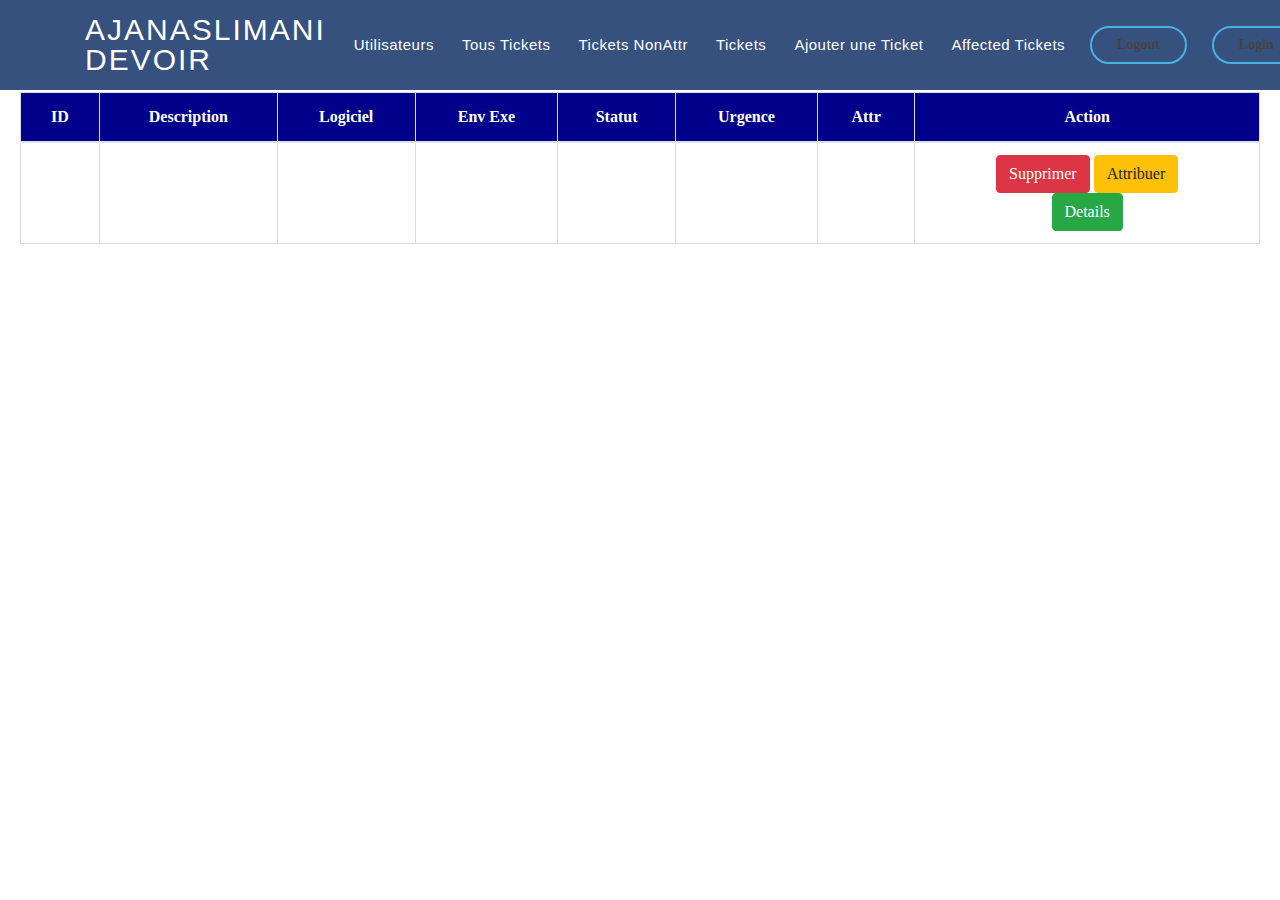
<file: src/main/resources/templates/admin/tickets.html>
<!DOCTYPE html>
<html xmlns:th="http://thymeleaf.org"
      xmlns:sec="http://www.thymeleaf.org/thymeleaf-extras-springsecurity5"
      xmlns:layout="http://www.ultraq.net.nz/thymeleaf/layout"
      layout:decorate="~{layout/default}">
<head>
    <meta charset="utf-8">
    <meta content="width=device-width, initial-scale=1.0" name="viewport">



    <link rel="stylesheet" href="https://cdn.jsdelivr.net/npm/bootstrap@4.4.1/dist/css/bootstrap.min.css"
          integrity="sha384-Vkoo8x4CGsO3+Hhxv8T/Q5PaXtkKtu6ug5TOeNV6gBiFeWPGFN9MuhOf23Q9Ifjh" crossorigin="anonymous">
    <script src="https://code.jquery.com/jquery-3.4.1.slim.min.js"
            integrity="sha384-J6qa4849blE2+poT4WnyKhv5vZF5SrPo0iEjwBvKU7imGFAV0wwj1yYfoRSJoZ+n"
            crossorigin="anonymous"></script>
    <script src="https://cdn.jsdelivr.net/npm/popper.js@1.16.0/dist/umd/popper.min.js"
            integrity="sha384-Q6E9RHvbIyZFJoft+2mJbHaEWldlvI9IOYy5n3zV9zzTtmI3UksdQRVvoxMfooAo"
            crossorigin="anonymous"></script>
    <script src="https://cdn.jsdelivr.net/npm/bootstrap@4.4.1/dist/js/bootstrap.min.js"
            integrity="sha384-wfSDF2E50Y2D1uUdj0O3uMBJnjuUD4Ih7YwaYd1iqfktj0Uod8GCExl3Og8ifwB6"
            crossorigin="anonymous"></script>

    <script src="http://code.jquery.com/jquery-3.3.1.min.js"
            integrity="sha256-FgpCb/KJQlLNfOu91ta32o/NMZxltwRo8QtmkMRdAu8=" crossorigin="anonymous"></script>
    <link rel="stylesheet" href="https://cdn.datatables.net/1.10.19/css/jquery.dataTables.min.css">
    <script src="https://cdn.datatables.net/1.10.19/js/jquery.dataTables.min.js"></script>

    <link rel="stylesheet" href="https://cdnjs.cloudflare.com/ajax/libs/font-awesome/6.1.1/css/all.min.css" integrity="sha512-KfkfwYDsLkIlwQp6LFnl8zNdLGxu9YAA1QvwINks4PhcElQSvqcyVLLD9aMhXd13uQjoXtEKNosOWaZqXgel0g==" crossorigin="anonymous" referrerpolicy="no-referrer" />


    <style>

        body {
            font-family: "Open Sans", sans-serif;
            color: #444444;
        }

        a {
            color: #47b2e4;
        }

        a:hover {
            color: #73c5eb;
            text-decoration: none;
        }

        h1, h2, h3, h4, h5, h6 {
            font-family: "Jost", sans-serif;
        }

        /*--------------------------------------------------------------
        # Preloader
        --------------------------------------------------------------*/
        #preloader {
            position: fixed;
            top: 0;
            left: 0;
            right: 0;
            bottom: 0;
            z-index: 9999;
            overflow: hidden;
            background: #37517e;
        }

        #preloader:before {
            content: "";
            position: fixed;
            top: calc(50% - 30px);
            left: calc(50% - 30px);
            border: 6px solid #37517e;
            border-top-color: #fff;
            border-bottom-color: #fff;
            border-radius: 50%;
            width: 60px;
            height: 60px;
            -webkit-animation: animate-preloader 1s linear infinite;
            animation: animate-preloader 1s linear infinite;
        }

        @-webkit-keyframes animate-preloader {
            0% {
                transform: rotate(0deg);
            }
            100% {
                transform: rotate(360deg);
            }
        }

        @keyframes animate-preloader {
            0% {
                transform: rotate(0deg);
            }
            100% {
                transform: rotate(360deg);
            }
        }

        /*--------------------------------------------------------------
        # Back to top button
        --------------------------------------------------------------*/
        .back-to-top {
            position: fixed;
            display: none;
            right: 15px;
            bottom: 15px;
            z-index: 99999;
        }

        .back-to-top i {
            display: flex;
            align-items: center;
            justify-content: center;
            font-size: 24px;
            width: 40px;
            height: 40px;
            border-radius: 50px;
            background: #47b2e4;
            color: #fff;
            transition: all 0.4s;
        }

        .back-to-top i:hover {
            background: #209dd8;
            color: #fff;
        }

        /*--------------------------------------------------------------
        # Header
        --------------------------------------------------------------*/
        #header {
            transition: all 0.5s;
            z-index: 997;
            padding: 15px 0;
            background: #37517e;
        }

        #header.header-scrolled, #header.header-inner-pages {
            background: rgba(40, 58, 90, 0.9);
        }

        #header .logo {
            font-size: 30px;
            margin: 0;
            padding: 0;
            line-height: 1;
            font-weight: 500;
            letter-spacing: 2px;
            text-transform: uppercase;
        }

        #header .logo a {
            color: #fff;
        }

        #header .logo img {
            max-height: 40px;
        }

        /*--------------------------------------------------------------
        # Navigation Menu
        --------------------------------------------------------------*/
        /* Desktop Navigation */
        .nav-menu ul {
            margin: 0;
            padding: 0;
            list-style: none;
        }

        .nav-menu > ul {
            display: flex;
        }

        .nav-menu > ul > li {
            position: relative;
            white-space: nowrap;
            padding: 10px 0 10px 28px;
        }

        .nav-menu a {
            display: block;
            position: relative;
            color: #fff;
            transition: 0.3s;
            font-size: 15px;
            letter-spacing: 0.5px;
            font-weight: 500;
            font-family: "Open Sans", sans-serif;
        }

        .nav-menu a:hover, .nav-menu .active > a, .nav-menu li:hover > a {
            color: #47b2e4;
        }

        .nav-menu .drop-down ul {
            border-radius: 8px;
            display: block;
            position: absolute;
            left: 14px;
            top: calc(100% + 30px);
            z-index: 99;
            opacity: 0;
            visibility: hidden;
            padding: 10px 0;
            background: #fff;
            box-shadow: 0px 0px 30px rgba(127, 137, 161, 0.25);
            transition: 0.3s;
        }

        .nav-menu .drop-down:hover > ul {
            opacity: 1;
            top: 100%;
            visibility: visible;
        }

        .nav-menu .drop-down li {
            min-width: 180px;
            position: relative;
        }

        .nav-menu .drop-down ul a {
            padding: 10px 20px;
            font-size: 14px;
            font-weight: 500;
            text-transform: none;
            color: #0c3c53;
        }

        .nav-menu .drop-down ul a:hover, .nav-menu .drop-down ul .active > a, .nav-menu .drop-down ul li:hover > a {
            color: #47b2e4;
        }

        .nav-menu .drop-down > a:after {
            content: "\ea99";
            font-family: IcoFont;
            padding-left: 5px;
        }

        .nav-menu .drop-down .drop-down ul {
            top: 0;
            left: calc(100% - 30px);
        }

        .nav-menu .drop-down .drop-down:hover > ul {
            opacity: 1;
            top: 0;
            left: 100%;
        }

        .nav-menu .drop-down .drop-down > a {
            padding-right: 35px;
        }

        .nav-menu .drop-down .drop-down > a:after {
            content: "\eaa0";
            font-family: IcoFont;
            position: absolute;
            right: 15px;
        }

        @media (max-width: 1366px) {
            .nav-menu .drop-down .drop-down ul {
                left: -90%;
            }
            .nav-menu .drop-down .drop-down:hover > ul {
                left: -100%;
            }
            .nav-menu .drop-down .drop-down > a:after {
                content: "\ea9d";
            }
        }

        /* Get Startet Button */
        .get-started-btn {
            margin-left: 25px;
            color: #fff;
            border-radius: 50px;
            padding: 6px 25px 7px 25px;
            white-space: nowrap;
            transition: 0.3s;
            font-size: 14px;
            display: inline-block;
            border: 2px solid #47b2e4;
            font-weight: 600;
        }

        .get-started-btn:hover {
            background: #31a9e1;
            color: #fff;
        }

        @media (max-width: 768px) {
            .get-started-btn {
                margin: 0 48px 0 0;
                padding: 6px 20px 7px 20px;
            }
        }

        /* Mobile Navigation */
        .mobile-nav-toggle {
            position: fixed;
            top: 20px;
            right: 15px;
            z-index: 9998;
            border: 0;
            background: none;
            font-size: 24px;
            transition: all 0.4s;
            outline: none !important;
            line-height: 1;
            cursor: pointer;
            text-align: right;
        }

        .mobile-nav-toggle i {
            color: #fff;
        }

        .mobile-nav {
            position: fixed;
            top: 55px;
            right: 15px;
            bottom: 15px;
            left: 15px;
            z-index: 9999;
            overflow-y: auto;
            background: #fff;
            transition: ease-in-out 0.2s;
            opacity: 0;
            visibility: hidden;
            border-radius: 10px;
            padding: 10px 0;
        }

        .mobile-nav * {
            margin: 0;
            padding: 0;
            list-style: none;
        }

        .mobile-nav a {
            display: block;
            position: relative;
            color: #37517e;
            padding: 10px 20px;
            font-weight: 500;
            outline: none;
        }

        .mobile-nav a:hover, .mobile-nav .active > a, .mobile-nav li:hover > a {
            color: #47b2e4;
            text-decoration: none;
        }

        .mobile-nav .drop-down > a:after {
            content: "\ea99";
            font-family: IcoFont;
            padding-left: 10px;
            position: absolute;
            right: 15px;
        }

        .mobile-nav .active.drop-down > a:after {
            content: "\eaa1";
        }

        .mobile-nav .drop-down > a {
            padding-right: 35px;
        }

        .mobile-nav .drop-down ul {
            display: none;
            overflow: hidden;
        }

        .mobile-nav .drop-down li {
            padding-left: 20px;
        }

        .mobile-nav-overly {
            width: 100%;
            height: 100%;
            z-index: 9997;
            top: 0;
            left: 0;
            position: fixed;
            background: rgba(40, 58, 90, 0.6);
            overflow: hidden;
            display: none;
            transition: ease-in-out 0.2s;
        }

        .mobile-nav-active {
            overflow: hidden;
        }

        .mobile-nav-active .mobile-nav {
            opacity: 1;
            visibility: visible;
        }

        .mobile-nav-active .mobile-nav-toggle i {
            color: #fff;
        }

        /*--------------------------------------------------------------
        # Hero Section
        --------------------------------------------------------------*/
        #hero {
            width: 100%;
            height: 80vh;
            background-image:url('/assets/img/slide1.png');
        }

        #hero .container {
            padding-top: 72px;
        }

        #hero h1 {
            margin: 0px 0 10px 0;
            font-size: 45px;
            font-weight: 100;
            line-height: 80px;
            color: #fff;
        }

        #hero h2 {
            color: rgba(255, 255, 255, 0.6);
            margin-bottom: 50px;
            font-size: 24px;
        }

        #hero .btn-get-started {
            font-family: "Jost", sans-serif;
            font-weight: 500;
            font-size: 16px;
            letter-spacing: 1px;
            display: inline-block;
            padding: 10px 28px 11px 28px;
            border-radius: 50px;
            transition: 0.5s;
            margin: 10px 0 0 0;
            color: #fff;
            background: #47b2e4;
        }

        #hero .btn-get-started:hover {
            background: #209dd8;
        }

        #hero .btn-watch-video {
            font-size: 16px;
            display: inline-block;
            padding: 10px 0 8px 40px;
            transition: 0.5s;
            margin: 10px 0 0 25px;
            color: #fff;
            position: relative;
        }

        #hero .btn-watch-video i {
            color: #fff;
            font-size: 32px;
            position: absolute;
            left: 0;
            top: 7px;
            transition: 0.3s;
        }

        #hero .btn-watch-video:hover i {
            color: #47b2e4;
        }

        #hero .animated {
            animation: up-down 2s ease-in-out infinite alternate-reverse both;
        }
        #slidetitle {
            font-family: Georgia, serif;

        }

        @media (max-width: 991px) {
            #hero {
                height: 100vh;
                text-align: center;
            }
            #hero .animated {
                -webkit-animation: none;
                animation: none;
            }
            #hero .hero-img {
                text-align: center;
            }
            #hero .hero-img img {
                width: 50%;
            }
        }

        @media (max-width: 768px) {
            #hero h1 {
                font-size: 28px;
                line-height: 36px;
            }
            #hero h2 {
                font-size: 18px;
                line-height: 24px;
                margin-bottom: 30px;
            }
            #hero .hero-img img {
                width: 70%;
            }
        }

        @media (max-width: 575px) {
            #hero .hero-img img {
                width: 80%;
            }
            #hero .btn-get-started {
                font-size: 16px;
                padding: 10px 24px 11px 24px;
            }
            #hero .btn-watch-video {
                font-size: 16px;
                padding: 10px 0 8px 40px;
                margin-left: 20px;
            }
            #hero .btn-watch-video i {
                font-size: 32px;
                top: 7px;
            }
        }

        @-webkit-keyframes up-down {
            0% {
                transform: translateY(10px);
            }
            100% {
                transform: translateY(-10px);
            }
        }

        @keyframes up-down {
            0% {
                transform: translateY(10px);
            }
            100% {
                transform: translateY(-10px);
            }
        }

        /*--------------------------------------------------------------
        # Sections General
        --------------------------------------------------------------*/
        section {
            padding: 60px 0;
            overflow: hidden;
        }

        .section-bg {
            background-color: #f3f5fa;
        }

        .section-title {
            text-align: center;
            padding-bottom: 30px;
        }

        .section-title h2 {
            font-size: 32px;
            font-weight: bold;
            text-transform: uppercase;
            margin-bottom: 20px;
            padding-bottom: 20px;
            position: relative;
            color: #37517e;
        }

        .section-title h2::before {
            content: '';
            position: absolute;
            display: block;
            width: 120px;
            height: 1px;
            background: #ddd;
            bottom: 1px;
            left: calc(50% - 60px);
        }

        .section-title h2::after {
            content: '';
            position: absolute;
            display: block;
            width: 40px;
            height: 3px;
            background: #47b2e4;
            bottom: 0;
            left: calc(50% - 20px);
        }

        .section-title p {
            margin-bottom: 0;
        }

        /*--------------------------------------------------------------
        # Cliens
        --------------------------------------------------------------*/
        .cliens {
            padding: 12px 0;
            text-align: center;
        }

        .cliens img {
            max-width: 45%;
            transition: all 0.4s ease-in-out;
            display: inline-block;
            padding: 15px 0;
            filter: grayscale(100);
        }

        .cliens img:hover {
            filter: none;
            transform: scale(1.1);
        }

        @media (max-width: 768px) {
            .cliens img {
                max-width: 40%;
            }
        }

        /*--------------------------------------------------------------
        # About Us
        --------------------------------------------------------------*/
        .about .content h3 {
            font-weight: 600;
            font-size: 26px;
        }

        .about .content ul {
            list-style: none;
            padding: 0;
        }

        .about .content ul li {
            padding-left: 28px;
            position: relative;
        }

        .about .content ul li + li {
            margin-top: 10px;
        }

        .about .content ul i {
            position: absolute;
            left: 0;
            top: 2px;
            font-size: 20px;
            color: #47b2e4;
            line-height: 1;
        }

        .about .content p:last-child {
            margin-bottom: 0;
        }

        .about .content .btn-learn-more {
            font-family: "Poppins", sans-serif;
            font-weight: 500;
            font-size: 14px;
            letter-spacing: 1px;
            display: inline-block;
            padding: 12px 32px;
            border-radius: 4px;
            transition: 0.3s;
            line-height: 1;
            color: #47b2e4;
            -webkit-animation-delay: 0.8s;
            animation-delay: 0.8s;
            margin-top: 6px;
            border: 2px solid #47b2e4;
        }

        .about .content .btn-learn-more:hover {
            background: #47b2e4;
            color: #fff;
            text-decoration: none;
        }

        /*--------------------------------------------------------------
        # Why Us
        --------------------------------------------------------------*/
        .why-us .content {
            padding: 60px 100px 0 100px;
        }

        .why-us .content h3 {
            font-weight: 400;
            font-size: 34px;
            color: #37517e;
        }

        .why-us .content h4 {
            font-size: 20px;
            font-weight: 700;
            margin-top: 5px;
        }

        .why-us .content p {
            font-size: 15px;
            color: #848484;
        }

        .why-us .img {
            background-size: contain;
            background-repeat: no-repeat;
            background-position: center center;
        }

        .why-us .accordion-list {
            padding: 0 100px 60px 100px;
        }

        .why-us .accordion-list ul {
            padding: 0;
            list-style: none;
        }

        .why-us .accordion-list li + li {
            margin-top: 15px;
        }

        .why-us .accordion-list li {
            padding: 20px;
            background: #fff;
            border-radius: 4px;
        }

        .why-us .accordion-list a {
            display: block;
            position: relative;
            font-family: "Poppins", sans-serif;
            font-size: 16px;
            line-height: 24px;
            font-weight: 500;
            padding-right: 30px;
            outline: none;
        }

        .why-us .accordion-list span {
            color: #47b2e4;
            font-weight: 600;
            font-size: 18px;
            padding-right: 10px;
        }

        .why-us .accordion-list i {
            font-size: 24px;
            position: absolute;
            right: 0;
            top: 0;
        }

        .why-us .accordion-list p {
            margin-bottom: 0;
            padding: 10px 0 0 0;
        }

        .why-us .accordion-list .icon-show {
            display: none;
        }

        .why-us .accordion-list a.collapsed {
            color: #343a40;
        }

        .why-us .accordion-list a.collapsed:hover {
            color: #47b2e4;
        }

        .why-us .accordion-list a.collapsed .icon-show {
            display: inline-block;
        }

        .why-us .accordion-list a.collapsed .icon-close {
            display: none;
        }

        @media (max-width: 1024px) {
            .why-us .content, .why-us .accordion-list {
                padding-left: 0;
                padding-right: 0;
            }
        }

        @media (max-width: 992px) {
            .why-us .img {
                min-height: 400px;
            }
            .why-us .content {
                padding-top: 30px;
            }
            .why-us .accordion-list {
                padding-bottom: 30px;
            }
        }

        @media (max-width: 575px) {
            .why-us .img {
                min-height: 200px;
            }
        }

        /*--------------------------------------------------------------
        # Skills
        --------------------------------------------------------------*/
        .skills .content h3 {
            font-weight: 700;
            font-size: 32px;
            color: #37517e;
            font-family: "Poppins", sans-serif;
        }

        .skills .content ul {
            list-style: none;
            padding: 0;
        }

        .skills .content ul li {
            padding-bottom: 10px;
        }

        .skills .content ul i {
            font-size: 20px;
            padding-right: 4px;
            color: #47b2e4;
        }

        .skills .content p:last-child {
            margin-bottom: 0;
        }

        .skills .progress {
            height: 50px;
            display: block;
            background: none;
        }

        .skills .progress .skill {
            padding: 10px 0;
            margin: 0 0 6px 0;
            text-transform: uppercase;
            display: block;
            font-weight: 600;
            font-family: "Poppins", sans-serif;
            color: #37517e;
        }

        .skills .progress .skill .val {
            float: right;
            font-style: normal;
        }

        .skills .progress-bar-wrap {
            background: #e8edf5;
        }

        .skills .progress-bar {
            width: 1px;
            height: 10px;
            transition: .9s;
            background-color: #4668a2;
        }

        /*--------------------------------------------------------------
        # Services
        --------------------------------------------------------------*/
        .services .icon-box {
            box-shadow: 0px 0 25px 0 rgba(0, 0, 0, 0.1);
            padding: 50px 30px;
            transition: all ease-in-out 0.4s;
            background: #fff;
        }

        .services .icon-box .icon {
            margin-bottom: 10px;
        }

        .services .icon-box .icon i {
            color: #47b2e4;
            font-size: 36px;
            transition: 0.3s;
        }

        .services .icon-box h4 {
            font-weight: 500;
            margin-bottom: 15px;
            font-size: 24px;
        }

        .services .icon-box h4 a {
            color: #37517e;
            transition: ease-in-out 0.3s;
        }

        .services .icon-box p {
            line-height: 24px;
            font-size: 14px;
            margin-bottom: 0;
        }

        .services .icon-box:hover {
            transform: translateY(-10px);
        }

        .services .icon-box:hover h4 a {
            color: #47b2e4;
        }


        /*--------------------------------------------------------------
        # Cta
        --------------------------------------------------------------*/
        .cta {
            background: linear-gradient(rgba(40, 58, 90, 0.9), rgba(40, 58, 90, 0.9)), url("../img/cta-bg.jpg") fixed center center;
            background-size: cover;
            padding: 120px 0;
        }

        .cta h3 {
            color: #fff;
            font-size: 28px;
            font-weight: 700;
        }

        .cta p {
            color: #fff;
        }

        .cta .cta-btn {
            font-family: "Jost", sans-serif;
            font-weight: 500;
            font-size: 16px;
            letter-spacing: 1px;
            display: inline-block;
            padding: 12px 40px;
            border-radius: 50px;
            transition: 0.5s;
            margin: 10px;
            border: 2px solid #fff;
            color: #fff;
        }

        .cta .cta-btn:hover {
            background: #47b2e4;
            border: 2px solid #47b2e4;
        }

        @media (max-width: 1024px) {
            .cta {
                background-attachment: scroll;
            }
        }

        @media (min-width: 769px) {
            .cta .cta-btn-container {
                display: flex;
                align-items: center;
                justify-content: flex-end;
            }
        }

        /*--------------------------------------------------------------
        # Portfolio
        --------------------------------------------------------------*/
        .portfolio #portfolio-flters {
            list-style: none;
            margin-bottom: 20px;
        }

        .portfolio #portfolio-flters li {
            cursor: pointer;
            display: inline-block;
            margin: 10px 5px;
            font-size: 15px;
            font-weight: 500;
            line-height: 1;
            color: #444444;
            transition: all 0.3s;
            padding: 8px 20px;
            border-radius: 50px;
            font-family: "Poppins", sans-serif;
        }

        .portfolio #portfolio-flters li:hover, .portfolio #portfolio-flters li.filter-active {
            background: #47b2e4;
            color: #fff;
        }

        .portfolio .portfolio-item {
            margin-bottom: 30px;
        }

        .portfolio .portfolio-item .portfolio-img {
            overflow: hidden;
        }

        .portfolio .portfolio-item .portfolio-img img {
            transition: all 0.6s;
        }

        .portfolio .portfolio-item .portfolio-info {
            opacity: 0;
            position: absolute;
            left: 15px;
            bottom: 0;
            z-index: 3;
            right: 15px;
            transition: all 0.3s;
            background: rgba(55, 81, 126, 0.8);
            padding: 10px 15px;
        }

        .portfolio .portfolio-item .portfolio-info h4 {
            font-size: 18px;
            color: #fff;
            font-weight: 600;
            color: #fff;
            margin-bottom: 0px;
        }

        .portfolio .portfolio-item .portfolio-info p {
            color: #f9fcfe;
            font-size: 14px;
            margin-bottom: 0;
        }

        .portfolio .portfolio-item .portfolio-info .preview-link, .portfolio .portfolio-item .portfolio-info .details-link {
            position: absolute;
            right: 40px;
            font-size: 24px;
            top: calc(50% - 18px);
            color: #fff;
            transition: 0.3s;
        }

        .portfolio .portfolio-item .portfolio-info .preview-link:hover, .portfolio .portfolio-item .portfolio-info .details-link:hover {
            color: #47b2e4;
        }

        .portfolio .portfolio-item .portfolio-info .details-link {
            right: 10px;
        }

        .portfolio .portfolio-item:hover .portfolio-img img {
            transform: scale(1.15);
        }

        .portfolio .portfolio-item:hover .portfolio-info {
            opacity: 1;
        }

        /*--------------------------------------------------------------
        # Team
        --------------------------------------------------------------*/
        .team .member {
            position: relative;
            box-shadow: 0px 2px 15px rgba(0, 0, 0, 0.1);
            padding: 30px;
            border-radius: 5px;
            background: #fff;
            transition: 0.5s;
        }

        .team .member .pic {
            overflow: hidden;
            width: 180px;
            border-radius: 50%;
        }

        .team .member .pic img {
            transition: ease-in-out 0.3s;
        }

        .team .member:hover {
            transform: translateY(-10px);
        }

        .team .member .member-info {
            padding-left: 30px;
        }

        .team .member h4 {
            font-weight: 700;
            margin-bottom: 5px;
            font-size: 20px;
            color: #37517e;
        }

        .team .member span {
            display: block;
            font-size: 15px;
            padding-bottom: 10px;
            position: relative;
            font-weight: 500;
        }

        .team .member span::after {
            content: '';
            position: absolute;
            display: block;
            width: 50px;
            height: 1px;
            background: #cbd6e9;
            bottom: 0;
            left: 0;
        }

        .team .member p {
            margin: 10px 0 0 0;
            font-size: 14px;
        }

        .team .member .social {
            margin-top: 12px;
            display: flex;
            align-items: center;
            justify-content: flex-start;
        }

        .team .member .social a {
            transition: ease-in-out 0.3s;
            display: flex;
            align-items: center;
            justify-content: center;
            border-radius: 50px;
            width: 32px;
            height: 32px;
            background: #eff2f8;
        }

        .team .member .social a i {
            color: #37517e;
            font-size: 16px;
            margin: 0 2px;
        }

        .team .member .social a:hover {
            background: #47b2e4;
        }

        .team .member .social a:hover i {
            color: #fff;
        }

        .team .member .social a + a {
            margin-left: 8px;
        }

        /*--------------------------------------------------------------
        # Pricing
        --------------------------------------------------------------*/
        .pricing .row {
            padding-top: 40px;
        }

        .pricing .box {
            padding: 60px 40px;
            box-shadow: 0 3px 20px -2px rgba(20, 45, 100, 0.1);
            background: #fff;
            height: 100%;
            border-top: 4px solid #fff;
            border-radius: 5px;
        }

        .pricing h3 {
            font-weight: 500;
            margin-bottom: 15px;
            font-size: 20px;
            color: #37517e;
        }

        .pricing h4 {
            font-size: 48px;
            color: #37517e;
            font-weight: 400;
            font-family: "Jost", sans-serif;
            margin-bottom: 25px;
        }

        .pricing h4 sup {
            font-size: 28px;
        }

        .pricing h4 span {
            color: #47b2e4;
            font-size: 18px;
            display: block;
        }

        .pricing ul {
            padding: 20px 0;
            list-style: none;
            color: #999;
            text-align: left;
            line-height: 20px;
        }

        .pricing ul li {
            padding: 10px 0 10px 30px;
            position: relative;
        }

        .pricing ul i {
            color: #28a745;
            font-size: 24px;
            position: absolute;
            left: 0;
            top: 6px;
        }

        .pricing ul .na {
            color: #ccc;
        }

        .pricing ul .na i {
            color: #ccc;
        }

        .pricing ul .na span {
            text-decoration: line-through;
        }

        .pricing .buy-btn {
            display: inline-block;
            padding: 12px 35px;
            border-radius: 50px;
            color: #47b2e4;
            transition: none;
            font-size: 16px;
            font-weight: 500;
            font-family: "Jost", sans-serif;
            transition: 0.3s;
            border: 1px solid #47b2e4;
        }

        .pricing .buy-btn:hover {
            background: #47b2e4;
            color: #fff;
        }

        .pricing .featured {
            border-top-color: #47b2e4;
        }

        .pricing .featured .buy-btn {
            background: #47b2e4;
            color: #fff;
        }

        .pricing .featured .buy-btn:hover {
            background: #23a3df;
        }

        @media (max-width: 992px) {
            .pricing .box {
                max-width: 60%;
                margin: 0 auto 30px auto;
            }
        }

        @media (max-width: 767px) {
            .pricing .box {
                max-width: 80%;
                margin: 0 auto 30px auto;
            }
        }

        @media (max-width: 420px) {
            .pricing .box {
                max-width: 100%;
                margin: 0 auto 30px auto;
            }
        }

        /*--------------------------------------------------------------
        # Frequently Asked Questions
        --------------------------------------------------------------*/
        .faq .faq-list {
            padding: 0 100px;
        }

        .faq .faq-list ul {
            padding: 0;
            list-style: none;
        }

        .faq .faq-list li + li {
            margin-top: 15px;
        }

        .faq .faq-list li {
            padding: 20px;
            background: #fff;
            border-radius: 4px;
            position: relative;
        }

        .faq .faq-list a {
            display: block;
            position: relative;
            font-family: "Poppins", sans-serif;
            font-size: 16px;
            line-height: 24px;
            font-weight: 500;
            padding: 0 30px;
            outline: none;
        }

        .faq .faq-list .icon-help {
            font-size: 24px;
            position: absolute;
            right: 0;
            left: 20px;
            color: #47b2e4;
        }

        .faq .faq-list .icon-show, .faq .faq-list .icon-close {
            font-size: 24px;
            position: absolute;
            right: 0;
            top: 0;
        }

        .faq .faq-list p {
            margin-bottom: 0;
            padding: 10px 0 0 0;
        }

        .faq .faq-list .icon-show {
            display: none;
        }

        .faq .faq-list a.collapsed {
            color: #37517e;
            transition: 0.3s;
        }

        .faq .faq-list a.collapsed:hover {
            color: #47b2e4;
        }

        .faq .faq-list a.collapsed .icon-show {
            display: inline-block;
        }

        .faq .faq-list a.collapsed .icon-close {
            display: none;
        }

        @media (max-width: 1200px) {
            .faq .faq-list {
                padding: 0;
            }
        }

        /*--------------------------------------------------------------
        # Contact
        --------------------------------------------------------------*/
        .contact .info {
            border-top: 3px solid #47b2e4;
            border-bottom: 3px solid #47b2e4;
            padding: 30px;
            background: #fff;
            width: 100%;
            box-shadow: 0 0 24px 0 rgba(0, 0, 0, 0.1);
        }

        .contact .info i {
            font-size: 20px;
            color: #47b2e4;
            float: left;
            width: 44px;
            height: 44px;
            background: #e7f5fb;
            display: flex;
            justify-content: center;
            align-items: center;
            border-radius: 50px;
            transition: all 0.3s ease-in-out;
        }

        .contact .info h4 {
            padding: 0 0 0 60px;
            font-size: 22px;
            font-weight: 600;
            margin-bottom: 5px;
            color: #37517e;
        }

        .contact .info p {
            padding: 0 0 10px 60px;
            margin-bottom: 20px;
            font-size: 14px;
            color: #6182ba;
        }

        .contact .info .email p {
            padding-top: 5px;
        }

        .contact .info .social-links {
            padding-left: 60px;
        }

        .contact .info .social-links a {
            font-size: 18px;
            display: inline-block;
            background: #333;
            color: #fff;
            line-height: 1;
            padding: 8px 0;
            border-radius: 50%;
            text-align: center;
            width: 36px;
            height: 36px;
            transition: 0.3s;
            margin-right: 10px;
        }

        .contact .info .social-links a:hover {
            background: #47b2e4;
            color: #fff;
        }

        .contact .info .email:hover i, .contact .info .address:hover i, .contact .info .phone:hover i {
            background: #47b2e4;
            color: #fff;
        }

        .contact .php-email-form {
            width: 100%;
            border-top: 3px solid #47b2e4;
            border-bottom: 3px solid #47b2e4;
            padding: 30px;
            background: #fff;
            box-shadow: 0 0 24px 0 rgba(0, 0, 0, 0.12);
        }

        .contact .php-email-form .form-group {
            padding-bottom: 8px;
        }

        .contact .php-email-form .validate {
            display: none;
            color: red;
            margin: 0 0 15px 0;
            font-weight: 400;
            font-size: 13px;
        }

        .contact .php-email-form .error-message {
            display: none;
            color: #fff;
            background: #ed3c0d;
            text-align: left;
            padding: 15px;
            font-weight: 600;
        }

        .contact .php-email-form .error-message br + br {
            margin-top: 25px;
        }

        .contact .php-email-form .sent-message {
            display: none;
            color: #fff;
            background: #18d26e;
            text-align: center;
            padding: 15px;
            font-weight: 600;
        }

        .contact .php-email-form .loading {
            display: none;
            background: #fff;
            text-align: center;
            padding: 15px;
        }

        .contact .php-email-form .loading:before {
            content: "";
            display: inline-block;
            border-radius: 50%;
            width: 24px;
            height: 24px;
            margin: 0 10px -6px 0;
            border: 3px solid #18d26e;
            border-top-color: #eee;
            -webkit-animation: animate-loading 1s linear infinite;
            animation: animate-loading 1s linear infinite;
        }

        .contact .php-email-form input, .contact .php-email-form textarea {
            border-radius: 0;
            box-shadow: none;
            font-size: 14px;
            border-radius: 4px;
        }

        .contact .php-email-form input:focus, .contact .php-email-form textarea:focus {
            border-color: #47b2e4;
        }

        .contact .php-email-form input {
            height: 44px;
        }

        .contact .php-email-form textarea {
            padding: 10px 12px;
        }

        .contact .php-email-form button[type="submit"] {
            background: #47b2e4;
            border: 0;
            padding: 12px 34px;
            color: #fff;
            transition: 0.4s;
            border-radius: 50px;
        }

        .contact .php-email-form button[type="submit"]:hover {
            background: #209dd8;
        }

        @-webkit-keyframes animate-loading {
            0% {
                transform: rotate(0deg);
            }
            100% {
                transform: rotate(360deg);
            }
        }

        @keyframes animate-loading {
            0% {
                transform: rotate(0deg);
            }
            100% {
                transform: rotate(360deg);
            }
        }

        /*--------------------------------------------------------------
        # Breadcrumbs
        --------------------------------------------------------------*/
        .breadcrumbs {
            padding: 15px 0;
            background: #f3f5fa;
            min-height: 40px;
            margin-top: 72px;
        }

        @media (max-width: 992px) {
            .breadcrumbs {
                margin-top: 68px;
            }
        }

        .breadcrumbs h2 {
            font-size: 28px;
            font-weight: 600;
            color: #37517e;
        }

        .breadcrumbs ol {
            display: flex;
            flex-wrap: wrap;
            list-style: none;
            padding: 0 0 10px 0;
            margin: 0;
            font-size: 14px;
        }

        .breadcrumbs ol li + li {
            padding-left: 10px;
        }

        .breadcrumbs ol li + li::before {
            display: inline-block;
            padding-right: 10px;
            color: #4668a2;
            content: "/";
        }

        /*--------------------------------------------------------------
        # Portfolio Details
        --------------------------------------------------------------*/
        .portfolio-details {
            padding-top: 40px;
        }

        .portfolio-details .portfolio-details-container {
            position: relative;
        }

        .portfolio-details .portfolio-details-carousel {
            position: relative;
            z-index: 1;
        }

        .portfolio-details .portfolio-details-carousel .owl-nav, .portfolio-details .portfolio-details-carousel .owl-dots {
            margin-top: 5px;
            text-align: left;
        }

        .portfolio-details .portfolio-details-carousel .owl-dot {
            display: inline-block;
            margin: 0 10px 0 0;
            width: 12px;
            height: 12px;
            border-radius: 50%;
            background-color: #ddd !important;
        }

        .portfolio-details .portfolio-details-carousel .owl-dot.active {
            background-color: #47b2e4 !important;
        }

        .portfolio-details .portfolio-info {
            padding: 30px;
            position: absolute;
            right: 0;
            bottom: -70px;
            background: #fff;
            box-shadow: 0px 2px 15px rgba(0, 0, 0, 0.1);
            z-index: 2;
        }

        .portfolio-details .portfolio-info h3 {
            font-size: 22px;
            font-weight: 700;
            margin-bottom: 20px;
            padding-bottom: 20px;
            border-bottom: 1px solid #eee;
        }

        .portfolio-details .portfolio-info ul {
            list-style: none;
            padding: 0;
            font-size: 15px;
        }

        .portfolio-details .portfolio-info ul li + li {
            margin-top: 10px;
        }

        .portfolio-details .portfolio-description {
            padding-top: 50px;
        }

        .portfolio-details .portfolio-description h2 {
            width: 50%;
            font-size: 26px;
            font-weight: 700;
            margin-bottom: 20px;
        }

        .portfolio-details .portfolio-description p {
            padding: 0 0 0 0;
        }

        @media (max-width: 768px) {
            .portfolio-details .portfolio-description h2 {
                width: 100%;
            }
            .portfolio-details .portfolio-info {
                position: static;
                margin-top: 30px;
            }
        }

        /*--------------------------------------------------------------
        # Footer
        --------------------------------------------------------------*/
        #footer {
            font-size: 14px;
            background: #37517e;
        }

        #footer .footer-newsletter {
            padding: 50px 0;
            background: #f3f5fa;
            text-align: center;
            font-size: 15px;
            color: #444444;
        }

        #footer .footer-newsletter h4 {
            font-size: 24px;
            margin: 0 0 20px 0;
            padding: 0;
            line-height: 1;
            font-weight: 600;
            color: #37517e;
        }

        #footer .footer-newsletter form {
            margin-top: 30px;
            background: #fff;
            padding: 6px 10px;
            position: relative;
            border-radius: 50px;
            box-shadow: 0px 2px 15px rgba(0, 0, 0, 0.06);
            text-align: left;
        }

        #footer .footer-newsletter form input[type="email"] {
            border: 0;
            padding: 4px 8px;
            width: calc(100% - 100px);
        }

        #footer .footer-newsletter form input[type="submit"] {
            position: absolute;
            top: 0;
            right: 0;
            bottom: 0;
            border: 0;
            background: none;
            font-size: 16px;
            padding: 0 20px;
            background: #47b2e4;
            color: #fff;
            transition: 0.3s;
            border-radius: 50px;
            box-shadow: 0px 2px 15px rgba(0, 0, 0, 0.1);
        }

        #footer .footer-newsletter form input[type="submit"]:hover {
            background: #209dd8;
        }

        #footer .footer-top {
            padding: 60px 0 30px 0;
            background: #fff;
        }

        #footer .footer-top .footer-contact {
            margin-bottom: 30px;
        }

        #footer .footer-top .footer-contact h3 {
            font-size: 28px;
            margin: 0 0 10px 0;
            padding: 2px 0 2px 0;
            line-height: 1;
            text-transform: uppercase;
            font-weight: 600;
            color: #37517e;
        }

        #footer .footer-top .footer-contact p {
            font-size: 14px;
            line-height: 24px;
            margin-bottom: 0;
            font-family: "Jost", sans-serif;
            color: #5e5e5e;
        }

        #footer .footer-top h4 {
            font-size: 16px;
            font-weight: bold;
            color: #37517e;
            position: relative;
            padding-bottom: 12px;
        }

        #footer .footer-top .footer-links {
            margin-bottom: 30px;
        }

        #footer .footer-top .footer-links ul {
            list-style: none;
            padding: 0;
            margin: 0;
        }

        #footer .footer-top .footer-links ul i {
            padding-right: 2px;
            color: #47b2e4;
            font-size: 18px;
            line-height: 1;
        }

        #footer .footer-top .footer-links ul li {
            padding: 10px 0;
            display: flex;
            align-items: center;
        }

        #footer .footer-top .footer-links ul li:first-child {
            padding-top: 0;
        }

        #footer .footer-top .footer-links ul a {
            color: #777777;
            transition: 0.3s;
            display: inline-block;
            line-height: 1;
        }

        #footer .footer-top .footer-links ul a:hover {
            text-decoration: none;
            color: #47b2e4;
        }

        #footer .footer-top .social-links a {
            font-size: 18px;
            display: inline-block;
            background: #47b2e4;
            color: #fff;
            line-height: 1;
            padding: 8px 0;
            margin-right: 4px;
            border-radius: 50%;
            text-align: center;
            width: 36px;
            height: 36px;
            transition: 0.3s;
        }

        #footer .footer-top .social-links a:hover {
            background: #209dd8;
            color: #fff;
            text-decoration: none;
        }

        #footer .footer-bottom {
            padding-top: 30px;
            padding-bottom: 30px;
            color: #fff;
        }

        #footer .copyright {
            float: left;
        }

        #footer .credits {
            float: right;
            font-size: 13px;
        }

        #footer .credits a {
            transition: 0.3s;
        }

        @media (max-width: 768px) {
            #footer .footer-bottom {
                padding-top: 20px;
                padding-bottom: 20px;
            }
            #footer .copyright, #footer .credits {
                text-align: center;
                float: none;
            }
            #footer .credits {
                padding-top: 4px;
            }
        }


        body {
            margin: 0;
            padding: 20px;
            font-family: lato;
        }

        * {
            box-sizing: border-box;
        }

        .table {
            width: 100%;
            border-collapse: collapse;
        }
        .table td,
        .table th {
            padding: 12px 15px;
            border: 1px solid #ddd;
            text-align: center;
            font-size: 16px;
        }
        .table th {
            background-color: darkblue;
            color: #ffffff;
        }
        .table tbody tr:nth-child(even) {
            background-color: #f5f5f5;
        }

        /*responsive*/
        @media (max-width: 500px) {
            .table thead {
                display: none;
            }

            .table,
            .table tbody,
            .table tr,
            .table td {
                display: block;
                width: 100%;
            }

            .table tr {
                margin-bottom: 15px;
            }

            .table td {
                text-align: right;
                padding-left: 50%;
                text-align: right;
                position: relative;
            }

            .table td::before {
                content: attr(data-label);
                position: absolute;
                left: 0;
                width: 50%;
                padding-left: 15px;
                font-size: 15px;
                font-weight: bold;
                text-align: left;
            }
        }
    </style>
</head>


<body>

<!-- ======= Header ======= -->
<header id="header" class="fixed-top ">
    <div class="container d-flex align-items-center">

        <h1 class="logo mr-auto"><a>AjanaSlimani Devoir</a></h1>

        <nav class="nav-menu d-none d-lg-block">
            <ul>
                <li sec:authorize="hasAuthority('ADMIN')">
                    <a   th:href="@{/admin/mvc/users}">  Utilisateurs </a>
                </li>

                <li  sec:authorize="hasAuthority('ADMIN')">
                    <a  th:href="@{/admin/mvc/tickets}">  Tous Tickets </a>
                </li>
                <li  sec:authorize="hasAuthority('ADMIN')">
                    <a  th:href="@{/admin/mvc/tickets/attrFalse}"> Tickets NonAttr </a>
                </li>


                <li  sec:authorize="hasAuthority('USER')">
                    <a  th:href="@{/client/mvc/mytickets}">  Tickets</a>
                </li>
                <li sec:authorize="hasAuthority('USER')">
                    <a th:href="@{/client/mvc/addticket}"> Ajouter une Ticket</a>
                </li>

                <li sec:authorize="hasAuthority('DEV')">
                    <a th:href="@{/dev/mvc/myaffected}">Affected Tickets</a>
                </li>




            </ul>
        </nav><!-- .nav-menu -->


        <a  sec:authorize="isAuthenticated()" th:href="@{/logout}" class="get-started-btn scrollto">Logout</a>
        <a  sec:authorize="isAnonymous()" th:href="@{/login}" class="get-started-btn scrollto">Login</a>
        <a  sec:authorize="isAnonymous()" th:href="@{/inscription}" class="get-started-btn scrollto">Inscription</a>
    </div>
</header>
<br><br><br>

<table class="table">
    <thead>
    <tr>
        <th>ID</th>
        <th>Description</th>
        <th>Logiciel</th>
        <th>Env Exe</th>
        <th>Statut</th>
        <th>Urgence</th>
        <th>Attr</th>
        <th>Action</th>
    </tr>
    </thead>
    <tbody>


    <tr th:each="u:${tickets}">

        <td th:text="${u.id}"></td>
        <td th:text="${u.description}"></td>
        <td th:text="${u.logiciel}"></td>
        <td th:text="${u.envExe}"></td>
        <td th:text="${u.statut}"></td>
        <td th:text="${u.urgence}"></td>
        <td th:text="${u.attr}"></td>
        <td>

            <form
                    th:action="@{/admin/mvc/ticket/{id}(id=${u.id})}" th:method="POST" >
                <button class="btn btn-danger"  type="submit">
                    <a>Supprimer</a>

                </button>
                <a th:if="${u.attr==false}" class="btn btn-warning" th:href="@{/admin/mvc/tickets/attr/{id}(id=${u.id})}"> Attribuer</a>

            </form>
            <form
                    th:action="@{/admin/mvc/ticket/{id}(id=${u.id})}" th:method="GET" >
                <button class="btn btn-success" type="submit">
                    <a>Details</a>
                </button>



            </form>
        </td>
    </tr>


    </tbody>
</table>
</body>
</html>
</file>
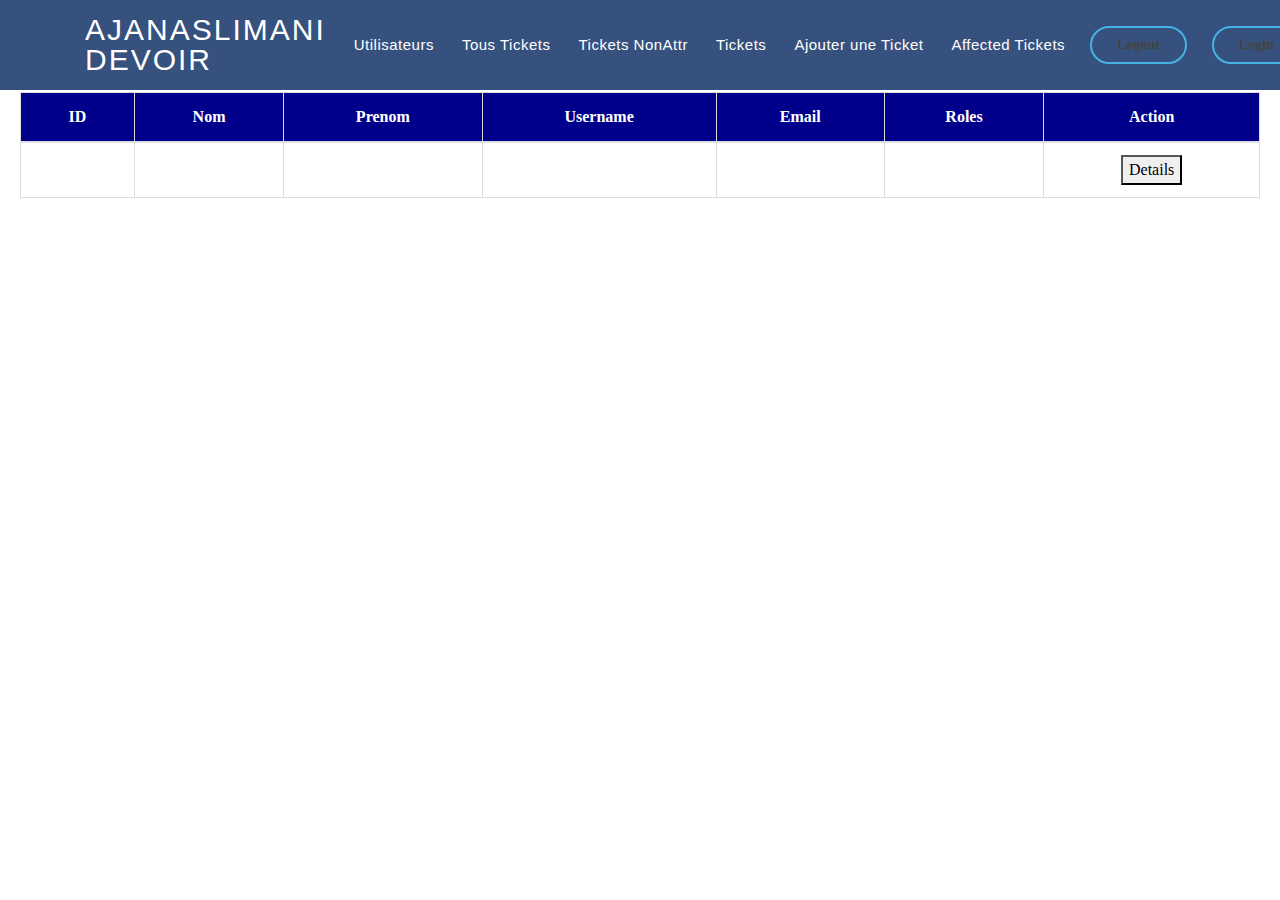
<file: src/main/resources/templates/admin/users.html>
<!DOCTYPE html>
<html xmlns:th="http://thymeleaf.org"
      xmlns:sec="http://www.thymeleaf.org/thymeleaf-extras-springsecurity5"
      xmlns:layout="http://www.ultraq.net.nz/thymeleaf/layout"
      layout:decorate="~{layout/default}">
<head>
    <meta charset="utf-8">
    <meta content="width=device-width, initial-scale=1.0" name="viewport">



    <link rel="stylesheet" href="https://cdn.jsdelivr.net/npm/bootstrap@4.4.1/dist/css/bootstrap.min.css"
          integrity="sha384-Vkoo8x4CGsO3+Hhxv8T/Q5PaXtkKtu6ug5TOeNV6gBiFeWPGFN9MuhOf23Q9Ifjh" crossorigin="anonymous">
    <script src="https://code.jquery.com/jquery-3.4.1.slim.min.js"
            integrity="sha384-J6qa4849blE2+poT4WnyKhv5vZF5SrPo0iEjwBvKU7imGFAV0wwj1yYfoRSJoZ+n"
            crossorigin="anonymous"></script>
    <script src="https://cdn.jsdelivr.net/npm/popper.js@1.16.0/dist/umd/popper.min.js"
            integrity="sha384-Q6E9RHvbIyZFJoft+2mJbHaEWldlvI9IOYy5n3zV9zzTtmI3UksdQRVvoxMfooAo"
            crossorigin="anonymous"></script>
    <script src="https://cdn.jsdelivr.net/npm/bootstrap@4.4.1/dist/js/bootstrap.min.js"
            integrity="sha384-wfSDF2E50Y2D1uUdj0O3uMBJnjuUD4Ih7YwaYd1iqfktj0Uod8GCExl3Og8ifwB6"
            crossorigin="anonymous"></script>

    <script src="http://code.jquery.com/jquery-3.3.1.min.js"
            integrity="sha256-FgpCb/KJQlLNfOu91ta32o/NMZxltwRo8QtmkMRdAu8=" crossorigin="anonymous"></script>
    <link rel="stylesheet" href="https://cdn.datatables.net/1.10.19/css/jquery.dataTables.min.css">
    <script src="https://cdn.datatables.net/1.10.19/js/jquery.dataTables.min.js"></script>

    <link rel="stylesheet" href="https://cdnjs.cloudflare.com/ajax/libs/font-awesome/6.1.1/css/all.min.css" integrity="sha512-KfkfwYDsLkIlwQp6LFnl8zNdLGxu9YAA1QvwINks4PhcElQSvqcyVLLD9aMhXd13uQjoXtEKNosOWaZqXgel0g==" crossorigin="anonymous" referrerpolicy="no-referrer" />


    <style>

        body {
            font-family: "Open Sans", sans-serif;
            color: #444444;
        }

        a {
            color: #47b2e4;
        }

        a:hover {
            color: #73c5eb;
            text-decoration: none;
        }

        h1, h2, h3, h4, h5, h6 {
            font-family: "Jost", sans-serif;
        }

        /*--------------------------------------------------------------
        # Preloader
        --------------------------------------------------------------*/
        #preloader {
            position: fixed;
            top: 0;
            left: 0;
            right: 0;
            bottom: 0;
            z-index: 9999;
            overflow: hidden;
            background: #37517e;
        }

        #preloader:before {
            content: "";
            position: fixed;
            top: calc(50% - 30px);
            left: calc(50% - 30px);
            border: 6px solid #37517e;
            border-top-color: #fff;
            border-bottom-color: #fff;
            border-radius: 50%;
            width: 60px;
            height: 60px;
            -webkit-animation: animate-preloader 1s linear infinite;
            animation: animate-preloader 1s linear infinite;
        }

        @-webkit-keyframes animate-preloader {
            0% {
                transform: rotate(0deg);
            }
            100% {
                transform: rotate(360deg);
            }
        }

        @keyframes animate-preloader {
            0% {
                transform: rotate(0deg);
            }
            100% {
                transform: rotate(360deg);
            }
        }

        /*--------------------------------------------------------------
        # Back to top button
        --------------------------------------------------------------*/
        .back-to-top {
            position: fixed;
            display: none;
            right: 15px;
            bottom: 15px;
            z-index: 99999;
        }

        .back-to-top i {
            display: flex;
            align-items: center;
            justify-content: center;
            font-size: 24px;
            width: 40px;
            height: 40px;
            border-radius: 50px;
            background: #47b2e4;
            color: #fff;
            transition: all 0.4s;
        }

        .back-to-top i:hover {
            background: #209dd8;
            color: #fff;
        }

        /*--------------------------------------------------------------
        # Header
        --------------------------------------------------------------*/
        #header {
            transition: all 0.5s;
            z-index: 997;
            padding: 15px 0;
            background: #37517e;
        }

        #header.header-scrolled, #header.header-inner-pages {
            background: rgba(40, 58, 90, 0.9);
        }

        #header .logo {
            font-size: 30px;
            margin: 0;
            padding: 0;
            line-height: 1;
            font-weight: 500;
            letter-spacing: 2px;
            text-transform: uppercase;
        }

        #header .logo a {
            color: #fff;
        }

        #header .logo img {
            max-height: 40px;
        }

        /*--------------------------------------------------------------
        # Navigation Menu
        --------------------------------------------------------------*/
        /* Desktop Navigation */
        .nav-menu ul {
            margin: 0;
            padding: 0;
            list-style: none;
        }

        .nav-menu > ul {
            display: flex;
        }

        .nav-menu > ul > li {
            position: relative;
            white-space: nowrap;
            padding: 10px 0 10px 28px;
        }

        .nav-menu a {
            display: block;
            position: relative;
            color: #fff;
            transition: 0.3s;
            font-size: 15px;
            letter-spacing: 0.5px;
            font-weight: 500;
            font-family: "Open Sans", sans-serif;
        }

        .nav-menu a:hover, .nav-menu .active > a, .nav-menu li:hover > a {
            color: #47b2e4;
        }

        .nav-menu .drop-down ul {
            border-radius: 8px;
            display: block;
            position: absolute;
            left: 14px;
            top: calc(100% + 30px);
            z-index: 99;
            opacity: 0;
            visibility: hidden;
            padding: 10px 0;
            background: #fff;
            box-shadow: 0px 0px 30px rgba(127, 137, 161, 0.25);
            transition: 0.3s;
        }

        .nav-menu .drop-down:hover > ul {
            opacity: 1;
            top: 100%;
            visibility: visible;
        }

        .nav-menu .drop-down li {
            min-width: 180px;
            position: relative;
        }

        .nav-menu .drop-down ul a {
            padding: 10px 20px;
            font-size: 14px;
            font-weight: 500;
            text-transform: none;
            color: #0c3c53;
        }

        .nav-menu .drop-down ul a:hover, .nav-menu .drop-down ul .active > a, .nav-menu .drop-down ul li:hover > a {
            color: #47b2e4;
        }

        .nav-menu .drop-down > a:after {
            content: "\ea99";
            font-family: IcoFont;
            padding-left: 5px;
        }

        .nav-menu .drop-down .drop-down ul {
            top: 0;
            left: calc(100% - 30px);
        }

        .nav-menu .drop-down .drop-down:hover > ul {
            opacity: 1;
            top: 0;
            left: 100%;
        }

        .nav-menu .drop-down .drop-down > a {
            padding-right: 35px;
        }

        .nav-menu .drop-down .drop-down > a:after {
            content: "\eaa0";
            font-family: IcoFont;
            position: absolute;
            right: 15px;
        }

        @media (max-width: 1366px) {
            .nav-menu .drop-down .drop-down ul {
                left: -90%;
            }
            .nav-menu .drop-down .drop-down:hover > ul {
                left: -100%;
            }
            .nav-menu .drop-down .drop-down > a:after {
                content: "\ea9d";
            }
        }

        /* Get Startet Button */
        .get-started-btn {
            margin-left: 25px;
            color: #fff;
            border-radius: 50px;
            padding: 6px 25px 7px 25px;
            white-space: nowrap;
            transition: 0.3s;
            font-size: 14px;
            display: inline-block;
            border: 2px solid #47b2e4;
            font-weight: 600;
        }

        .get-started-btn:hover {
            background: #31a9e1;
            color: #fff;
        }

        @media (max-width: 768px) {
            .get-started-btn {
                margin: 0 48px 0 0;
                padding: 6px 20px 7px 20px;
            }
        }

        /* Mobile Navigation */
        .mobile-nav-toggle {
            position: fixed;
            top: 20px;
            right: 15px;
            z-index: 9998;
            border: 0;
            background: none;
            font-size: 24px;
            transition: all 0.4s;
            outline: none !important;
            line-height: 1;
            cursor: pointer;
            text-align: right;
        }

        .mobile-nav-toggle i {
            color: #fff;
        }

        .mobile-nav {
            position: fixed;
            top: 55px;
            right: 15px;
            bottom: 15px;
            left: 15px;
            z-index: 9999;
            overflow-y: auto;
            background: #fff;
            transition: ease-in-out 0.2s;
            opacity: 0;
            visibility: hidden;
            border-radius: 10px;
            padding: 10px 0;
        }

        .mobile-nav * {
            margin: 0;
            padding: 0;
            list-style: none;
        }

        .mobile-nav a {
            display: block;
            position: relative;
            color: #37517e;
            padding: 10px 20px;
            font-weight: 500;
            outline: none;
        }

        .mobile-nav a:hover, .mobile-nav .active > a, .mobile-nav li:hover > a {
            color: #47b2e4;
            text-decoration: none;
        }

        .mobile-nav .drop-down > a:after {
            content: "\ea99";
            font-family: IcoFont;
            padding-left: 10px;
            position: absolute;
            right: 15px;
        }

        .mobile-nav .active.drop-down > a:after {
            content: "\eaa1";
        }

        .mobile-nav .drop-down > a {
            padding-right: 35px;
        }

        .mobile-nav .drop-down ul {
            display: none;
            overflow: hidden;
        }

        .mobile-nav .drop-down li {
            padding-left: 20px;
        }

        .mobile-nav-overly {
            width: 100%;
            height: 100%;
            z-index: 9997;
            top: 0;
            left: 0;
            position: fixed;
            background: rgba(40, 58, 90, 0.6);
            overflow: hidden;
            display: none;
            transition: ease-in-out 0.2s;
        }

        .mobile-nav-active {
            overflow: hidden;
        }

        .mobile-nav-active .mobile-nav {
            opacity: 1;
            visibility: visible;
        }

        .mobile-nav-active .mobile-nav-toggle i {
            color: #fff;
        }

        /*--------------------------------------------------------------
        # Hero Section
        --------------------------------------------------------------*/
        #hero {
            width: 100%;
            height: 80vh;
            background-image:url('/assets/img/slide1.png');
        }

        #hero .container {
            padding-top: 72px;
        }

        #hero h1 {
            margin: 0px 0 10px 0;
            font-size: 45px;
            font-weight: 100;
            line-height: 80px;
            color: #fff;
        }

        #hero h2 {
            color: rgba(255, 255, 255, 0.6);
            margin-bottom: 50px;
            font-size: 24px;
        }

        #hero .btn-get-started {
            font-family: "Jost", sans-serif;
            font-weight: 500;
            font-size: 16px;
            letter-spacing: 1px;
            display: inline-block;
            padding: 10px 28px 11px 28px;
            border-radius: 50px;
            transition: 0.5s;
            margin: 10px 0 0 0;
            color: #fff;
            background: #47b2e4;
        }

        #hero .btn-get-started:hover {
            background: #209dd8;
        }

        #hero .btn-watch-video {
            font-size: 16px;
            display: inline-block;
            padding: 10px 0 8px 40px;
            transition: 0.5s;
            margin: 10px 0 0 25px;
            color: #fff;
            position: relative;
        }

        #hero .btn-watch-video i {
            color: #fff;
            font-size: 32px;
            position: absolute;
            left: 0;
            top: 7px;
            transition: 0.3s;
        }

        #hero .btn-watch-video:hover i {
            color: #47b2e4;
        }

        #hero .animated {
            animation: up-down 2s ease-in-out infinite alternate-reverse both;
        }
        #slidetitle {
            font-family: Georgia, serif;

        }

        @media (max-width: 991px) {
            #hero {
                height: 100vh;
                text-align: center;
            }
            #hero .animated {
                -webkit-animation: none;
                animation: none;
            }
            #hero .hero-img {
                text-align: center;
            }
            #hero .hero-img img {
                width: 50%;
            }
        }

        @media (max-width: 768px) {
            #hero h1 {
                font-size: 28px;
                line-height: 36px;
            }
            #hero h2 {
                font-size: 18px;
                line-height: 24px;
                margin-bottom: 30px;
            }
            #hero .hero-img img {
                width: 70%;
            }
        }

        @media (max-width: 575px) {
            #hero .hero-img img {
                width: 80%;
            }
            #hero .btn-get-started {
                font-size: 16px;
                padding: 10px 24px 11px 24px;
            }
            #hero .btn-watch-video {
                font-size: 16px;
                padding: 10px 0 8px 40px;
                margin-left: 20px;
            }
            #hero .btn-watch-video i {
                font-size: 32px;
                top: 7px;
            }
        }

        @-webkit-keyframes up-down {
            0% {
                transform: translateY(10px);
            }
            100% {
                transform: translateY(-10px);
            }
        }

        @keyframes up-down {
            0% {
                transform: translateY(10px);
            }
            100% {
                transform: translateY(-10px);
            }
        }

        /*--------------------------------------------------------------
        # Sections General
        --------------------------------------------------------------*/
        section {
            padding: 60px 0;
            overflow: hidden;
        }

        .section-bg {
            background-color: #f3f5fa;
        }

        .section-title {
            text-align: center;
            padding-bottom: 30px;
        }

        .section-title h2 {
            font-size: 32px;
            font-weight: bold;
            text-transform: uppercase;
            margin-bottom: 20px;
            padding-bottom: 20px;
            position: relative;
            color: #37517e;
        }

        .section-title h2::before {
            content: '';
            position: absolute;
            display: block;
            width: 120px;
            height: 1px;
            background: #ddd;
            bottom: 1px;
            left: calc(50% - 60px);
        }

        .section-title h2::after {
            content: '';
            position: absolute;
            display: block;
            width: 40px;
            height: 3px;
            background: #47b2e4;
            bottom: 0;
            left: calc(50% - 20px);
        }

        .section-title p {
            margin-bottom: 0;
        }

        /*--------------------------------------------------------------
        # Cliens
        --------------------------------------------------------------*/
        .cliens {
            padding: 12px 0;
            text-align: center;
        }

        .cliens img {
            max-width: 45%;
            transition: all 0.4s ease-in-out;
            display: inline-block;
            padding: 15px 0;
            filter: grayscale(100);
        }

        .cliens img:hover {
            filter: none;
            transform: scale(1.1);
        }

        @media (max-width: 768px) {
            .cliens img {
                max-width: 40%;
            }
        }

        /*--------------------------------------------------------------
        # About Us
        --------------------------------------------------------------*/
        .about .content h3 {
            font-weight: 600;
            font-size: 26px;
        }

        .about .content ul {
            list-style: none;
            padding: 0;
        }

        .about .content ul li {
            padding-left: 28px;
            position: relative;
        }

        .about .content ul li + li {
            margin-top: 10px;
        }

        .about .content ul i {
            position: absolute;
            left: 0;
            top: 2px;
            font-size: 20px;
            color: #47b2e4;
            line-height: 1;
        }

        .about .content p:last-child {
            margin-bottom: 0;
        }

        .about .content .btn-learn-more {
            font-family: "Poppins", sans-serif;
            font-weight: 500;
            font-size: 14px;
            letter-spacing: 1px;
            display: inline-block;
            padding: 12px 32px;
            border-radius: 4px;
            transition: 0.3s;
            line-height: 1;
            color: #47b2e4;
            -webkit-animation-delay: 0.8s;
            animation-delay: 0.8s;
            margin-top: 6px;
            border: 2px solid #47b2e4;
        }

        .about .content .btn-learn-more:hover {
            background: #47b2e4;
            color: #fff;
            text-decoration: none;
        }

        /*--------------------------------------------------------------
        # Why Us
        --------------------------------------------------------------*/
        .why-us .content {
            padding: 60px 100px 0 100px;
        }

        .why-us .content h3 {
            font-weight: 400;
            font-size: 34px;
            color: #37517e;
        }

        .why-us .content h4 {
            font-size: 20px;
            font-weight: 700;
            margin-top: 5px;
        }

        .why-us .content p {
            font-size: 15px;
            color: #848484;
        }

        .why-us .img {
            background-size: contain;
            background-repeat: no-repeat;
            background-position: center center;
        }

        .why-us .accordion-list {
            padding: 0 100px 60px 100px;
        }

        .why-us .accordion-list ul {
            padding: 0;
            list-style: none;
        }

        .why-us .accordion-list li + li {
            margin-top: 15px;
        }

        .why-us .accordion-list li {
            padding: 20px;
            background: #fff;
            border-radius: 4px;
        }

        .why-us .accordion-list a {
            display: block;
            position: relative;
            font-family: "Poppins", sans-serif;
            font-size: 16px;
            line-height: 24px;
            font-weight: 500;
            padding-right: 30px;
            outline: none;
        }

        .why-us .accordion-list span {
            color: #47b2e4;
            font-weight: 600;
            font-size: 18px;
            padding-right: 10px;
        }

        .why-us .accordion-list i {
            font-size: 24px;
            position: absolute;
            right: 0;
            top: 0;
        }

        .why-us .accordion-list p {
            margin-bottom: 0;
            padding: 10px 0 0 0;
        }

        .why-us .accordion-list .icon-show {
            display: none;
        }

        .why-us .accordion-list a.collapsed {
            color: #343a40;
        }

        .why-us .accordion-list a.collapsed:hover {
            color: #47b2e4;
        }

        .why-us .accordion-list a.collapsed .icon-show {
            display: inline-block;
        }

        .why-us .accordion-list a.collapsed .icon-close {
            display: none;
        }

        @media (max-width: 1024px) {
            .why-us .content, .why-us .accordion-list {
                padding-left: 0;
                padding-right: 0;
            }
        }

        @media (max-width: 992px) {
            .why-us .img {
                min-height: 400px;
            }
            .why-us .content {
                padding-top: 30px;
            }
            .why-us .accordion-list {
                padding-bottom: 30px;
            }
        }

        @media (max-width: 575px) {
            .why-us .img {
                min-height: 200px;
            }
        }

        /*--------------------------------------------------------------
        # Skills
        --------------------------------------------------------------*/
        .skills .content h3 {
            font-weight: 700;
            font-size: 32px;
            color: #37517e;
            font-family: "Poppins", sans-serif;
        }

        .skills .content ul {
            list-style: none;
            padding: 0;
        }

        .skills .content ul li {
            padding-bottom: 10px;
        }

        .skills .content ul i {
            font-size: 20px;
            padding-right: 4px;
            color: #47b2e4;
        }

        .skills .content p:last-child {
            margin-bottom: 0;
        }

        .skills .progress {
            height: 50px;
            display: block;
            background: none;
        }

        .skills .progress .skill {
            padding: 10px 0;
            margin: 0 0 6px 0;
            text-transform: uppercase;
            display: block;
            font-weight: 600;
            font-family: "Poppins", sans-serif;
            color: #37517e;
        }

        .skills .progress .skill .val {
            float: right;
            font-style: normal;
        }

        .skills .progress-bar-wrap {
            background: #e8edf5;
        }

        .skills .progress-bar {
            width: 1px;
            height: 10px;
            transition: .9s;
            background-color: #4668a2;
        }

        /*--------------------------------------------------------------
        # Services
        --------------------------------------------------------------*/
        .services .icon-box {
            box-shadow: 0px 0 25px 0 rgba(0, 0, 0, 0.1);
            padding: 50px 30px;
            transition: all ease-in-out 0.4s;
            background: #fff;
        }

        .services .icon-box .icon {
            margin-bottom: 10px;
        }

        .services .icon-box .icon i {
            color: #47b2e4;
            font-size: 36px;
            transition: 0.3s;
        }

        .services .icon-box h4 {
            font-weight: 500;
            margin-bottom: 15px;
            font-size: 24px;
        }

        .services .icon-box h4 a {
            color: #37517e;
            transition: ease-in-out 0.3s;
        }

        .services .icon-box p {
            line-height: 24px;
            font-size: 14px;
            margin-bottom: 0;
        }

        .services .icon-box:hover {
            transform: translateY(-10px);
        }

        .services .icon-box:hover h4 a {
            color: #47b2e4;
        }


        /*--------------------------------------------------------------
        # Cta
        --------------------------------------------------------------*/
        .cta {
            background: linear-gradient(rgba(40, 58, 90, 0.9), rgba(40, 58, 90, 0.9)), url("../img/cta-bg.jpg") fixed center center;
            background-size: cover;
            padding: 120px 0;
        }

        .cta h3 {
            color: #fff;
            font-size: 28px;
            font-weight: 700;
        }

        .cta p {
            color: #fff;
        }

        .cta .cta-btn {
            font-family: "Jost", sans-serif;
            font-weight: 500;
            font-size: 16px;
            letter-spacing: 1px;
            display: inline-block;
            padding: 12px 40px;
            border-radius: 50px;
            transition: 0.5s;
            margin: 10px;
            border: 2px solid #fff;
            color: #fff;
        }

        .cta .cta-btn:hover {
            background: #47b2e4;
            border: 2px solid #47b2e4;
        }

        @media (max-width: 1024px) {
            .cta {
                background-attachment: scroll;
            }
        }

        @media (min-width: 769px) {
            .cta .cta-btn-container {
                display: flex;
                align-items: center;
                justify-content: flex-end;
            }
        }

        /*--------------------------------------------------------------
        # Portfolio
        --------------------------------------------------------------*/
        .portfolio #portfolio-flters {
            list-style: none;
            margin-bottom: 20px;
        }

        .portfolio #portfolio-flters li {
            cursor: pointer;
            display: inline-block;
            margin: 10px 5px;
            font-size: 15px;
            font-weight: 500;
            line-height: 1;
            color: #444444;
            transition: all 0.3s;
            padding: 8px 20px;
            border-radius: 50px;
            font-family: "Poppins", sans-serif;
        }

        .portfolio #portfolio-flters li:hover, .portfolio #portfolio-flters li.filter-active {
            background: #47b2e4;
            color: #fff;
        }

        .portfolio .portfolio-item {
            margin-bottom: 30px;
        }

        .portfolio .portfolio-item .portfolio-img {
            overflow: hidden;
        }

        .portfolio .portfolio-item .portfolio-img img {
            transition: all 0.6s;
        }

        .portfolio .portfolio-item .portfolio-info {
            opacity: 0;
            position: absolute;
            left: 15px;
            bottom: 0;
            z-index: 3;
            right: 15px;
            transition: all 0.3s;
            background: rgba(55, 81, 126, 0.8);
            padding: 10px 15px;
        }

        .portfolio .portfolio-item .portfolio-info h4 {
            font-size: 18px;
            color: #fff;
            font-weight: 600;
            color: #fff;
            margin-bottom: 0px;
        }

        .portfolio .portfolio-item .portfolio-info p {
            color: #f9fcfe;
            font-size: 14px;
            margin-bottom: 0;
        }

        .portfolio .portfolio-item .portfolio-info .preview-link, .portfolio .portfolio-item .portfolio-info .details-link {
            position: absolute;
            right: 40px;
            font-size: 24px;
            top: calc(50% - 18px);
            color: #fff;
            transition: 0.3s;
        }

        .portfolio .portfolio-item .portfolio-info .preview-link:hover, .portfolio .portfolio-item .portfolio-info .details-link:hover {
            color: #47b2e4;
        }

        .portfolio .portfolio-item .portfolio-info .details-link {
            right: 10px;
        }

        .portfolio .portfolio-item:hover .portfolio-img img {
            transform: scale(1.15);
        }

        .portfolio .portfolio-item:hover .portfolio-info {
            opacity: 1;
        }

        /*--------------------------------------------------------------
        # Team
        --------------------------------------------------------------*/
        .team .member {
            position: relative;
            box-shadow: 0px 2px 15px rgba(0, 0, 0, 0.1);
            padding: 30px;
            border-radius: 5px;
            background: #fff;
            transition: 0.5s;
        }

        .team .member .pic {
            overflow: hidden;
            width: 180px;
            border-radius: 50%;
        }

        .team .member .pic img {
            transition: ease-in-out 0.3s;
        }

        .team .member:hover {
            transform: translateY(-10px);
        }

        .team .member .member-info {
            padding-left: 30px;
        }

        .team .member h4 {
            font-weight: 700;
            margin-bottom: 5px;
            font-size: 20px;
            color: #37517e;
        }

        .team .member span {
            display: block;
            font-size: 15px;
            padding-bottom: 10px;
            position: relative;
            font-weight: 500;
        }

        .team .member span::after {
            content: '';
            position: absolute;
            display: block;
            width: 50px;
            height: 1px;
            background: #cbd6e9;
            bottom: 0;
            left: 0;
        }

        .team .member p {
            margin: 10px 0 0 0;
            font-size: 14px;
        }

        .team .member .social {
            margin-top: 12px;
            display: flex;
            align-items: center;
            justify-content: flex-start;
        }

        .team .member .social a {
            transition: ease-in-out 0.3s;
            display: flex;
            align-items: center;
            justify-content: center;
            border-radius: 50px;
            width: 32px;
            height: 32px;
            background: #eff2f8;
        }

        .team .member .social a i {
            color: #37517e;
            font-size: 16px;
            margin: 0 2px;
        }

        .team .member .social a:hover {
            background: #47b2e4;
        }

        .team .member .social a:hover i {
            color: #fff;
        }

        .team .member .social a + a {
            margin-left: 8px;
        }

        /*--------------------------------------------------------------
        # Pricing
        --------------------------------------------------------------*/
        .pricing .row {
            padding-top: 40px;
        }

        .pricing .box {
            padding: 60px 40px;
            box-shadow: 0 3px 20px -2px rgba(20, 45, 100, 0.1);
            background: #fff;
            height: 100%;
            border-top: 4px solid #fff;
            border-radius: 5px;
        }

        .pricing h3 {
            font-weight: 500;
            margin-bottom: 15px;
            font-size: 20px;
            color: #37517e;
        }

        .pricing h4 {
            font-size: 48px;
            color: #37517e;
            font-weight: 400;
            font-family: "Jost", sans-serif;
            margin-bottom: 25px;
        }

        .pricing h4 sup {
            font-size: 28px;
        }

        .pricing h4 span {
            color: #47b2e4;
            font-size: 18px;
            display: block;
        }

        .pricing ul {
            padding: 20px 0;
            list-style: none;
            color: #999;
            text-align: left;
            line-height: 20px;
        }

        .pricing ul li {
            padding: 10px 0 10px 30px;
            position: relative;
        }

        .pricing ul i {
            color: #28a745;
            font-size: 24px;
            position: absolute;
            left: 0;
            top: 6px;
        }

        .pricing ul .na {
            color: #ccc;
        }

        .pricing ul .na i {
            color: #ccc;
        }

        .pricing ul .na span {
            text-decoration: line-through;
        }

        .pricing .buy-btn {
            display: inline-block;
            padding: 12px 35px;
            border-radius: 50px;
            color: #47b2e4;
            transition: none;
            font-size: 16px;
            font-weight: 500;
            font-family: "Jost", sans-serif;
            transition: 0.3s;
            border: 1px solid #47b2e4;
        }

        .pricing .buy-btn:hover {
            background: #47b2e4;
            color: #fff;
        }

        .pricing .featured {
            border-top-color: #47b2e4;
        }

        .pricing .featured .buy-btn {
            background: #47b2e4;
            color: #fff;
        }

        .pricing .featured .buy-btn:hover {
            background: #23a3df;
        }

        @media (max-width: 992px) {
            .pricing .box {
                max-width: 60%;
                margin: 0 auto 30px auto;
            }
        }

        @media (max-width: 767px) {
            .pricing .box {
                max-width: 80%;
                margin: 0 auto 30px auto;
            }
        }

        @media (max-width: 420px) {
            .pricing .box {
                max-width: 100%;
                margin: 0 auto 30px auto;
            }
        }

        /*--------------------------------------------------------------
        # Frequently Asked Questions
        --------------------------------------------------------------*/
        .faq .faq-list {
            padding: 0 100px;
        }

        .faq .faq-list ul {
            padding: 0;
            list-style: none;
        }

        .faq .faq-list li + li {
            margin-top: 15px;
        }

        .faq .faq-list li {
            padding: 20px;
            background: #fff;
            border-radius: 4px;
            position: relative;
        }

        .faq .faq-list a {
            display: block;
            position: relative;
            font-family: "Poppins", sans-serif;
            font-size: 16px;
            line-height: 24px;
            font-weight: 500;
            padding: 0 30px;
            outline: none;
        }

        .faq .faq-list .icon-help {
            font-size: 24px;
            position: absolute;
            right: 0;
            left: 20px;
            color: #47b2e4;
        }

        .faq .faq-list .icon-show, .faq .faq-list .icon-close {
            font-size: 24px;
            position: absolute;
            right: 0;
            top: 0;
        }

        .faq .faq-list p {
            margin-bottom: 0;
            padding: 10px 0 0 0;
        }

        .faq .faq-list .icon-show {
            display: none;
        }

        .faq .faq-list a.collapsed {
            color: #37517e;
            transition: 0.3s;
        }

        .faq .faq-list a.collapsed:hover {
            color: #47b2e4;
        }

        .faq .faq-list a.collapsed .icon-show {
            display: inline-block;
        }

        .faq .faq-list a.collapsed .icon-close {
            display: none;
        }

        @media (max-width: 1200px) {
            .faq .faq-list {
                padding: 0;
            }
        }

        /*--------------------------------------------------------------
        # Contact
        --------------------------------------------------------------*/
        .contact .info {
            border-top: 3px solid #47b2e4;
            border-bottom: 3px solid #47b2e4;
            padding: 30px;
            background: #fff;
            width: 100%;
            box-shadow: 0 0 24px 0 rgba(0, 0, 0, 0.1);
        }

        .contact .info i {
            font-size: 20px;
            color: #47b2e4;
            float: left;
            width: 44px;
            height: 44px;
            background: #e7f5fb;
            display: flex;
            justify-content: center;
            align-items: center;
            border-radius: 50px;
            transition: all 0.3s ease-in-out;
        }

        .contact .info h4 {
            padding: 0 0 0 60px;
            font-size: 22px;
            font-weight: 600;
            margin-bottom: 5px;
            color: #37517e;
        }

        .contact .info p {
            padding: 0 0 10px 60px;
            margin-bottom: 20px;
            font-size: 14px;
            color: #6182ba;
        }

        .contact .info .email p {
            padding-top: 5px;
        }

        .contact .info .social-links {
            padding-left: 60px;
        }

        .contact .info .social-links a {
            font-size: 18px;
            display: inline-block;
            background: #333;
            color: #fff;
            line-height: 1;
            padding: 8px 0;
            border-radius: 50%;
            text-align: center;
            width: 36px;
            height: 36px;
            transition: 0.3s;
            margin-right: 10px;
        }

        .contact .info .social-links a:hover {
            background: #47b2e4;
            color: #fff;
        }

        .contact .info .email:hover i, .contact .info .address:hover i, .contact .info .phone:hover i {
            background: #47b2e4;
            color: #fff;
        }

        .contact .php-email-form {
            width: 100%;
            border-top: 3px solid #47b2e4;
            border-bottom: 3px solid #47b2e4;
            padding: 30px;
            background: #fff;
            box-shadow: 0 0 24px 0 rgba(0, 0, 0, 0.12);
        }

        .contact .php-email-form .form-group {
            padding-bottom: 8px;
        }

        .contact .php-email-form .validate {
            display: none;
            color: red;
            margin: 0 0 15px 0;
            font-weight: 400;
            font-size: 13px;
        }

        .contact .php-email-form .error-message {
            display: none;
            color: #fff;
            background: #ed3c0d;
            text-align: left;
            padding: 15px;
            font-weight: 600;
        }

        .contact .php-email-form .error-message br + br {
            margin-top: 25px;
        }

        .contact .php-email-form .sent-message {
            display: none;
            color: #fff;
            background: #18d26e;
            text-align: center;
            padding: 15px;
            font-weight: 600;
        }

        .contact .php-email-form .loading {
            display: none;
            background: #fff;
            text-align: center;
            padding: 15px;
        }

        .contact .php-email-form .loading:before {
            content: "";
            display: inline-block;
            border-radius: 50%;
            width: 24px;
            height: 24px;
            margin: 0 10px -6px 0;
            border: 3px solid #18d26e;
            border-top-color: #eee;
            -webkit-animation: animate-loading 1s linear infinite;
            animation: animate-loading 1s linear infinite;
        }

        .contact .php-email-form input, .contact .php-email-form textarea {
            border-radius: 0;
            box-shadow: none;
            font-size: 14px;
            border-radius: 4px;
        }

        .contact .php-email-form input:focus, .contact .php-email-form textarea:focus {
            border-color: #47b2e4;
        }

        .contact .php-email-form input {
            height: 44px;
        }

        .contact .php-email-form textarea {
            padding: 10px 12px;
        }

        .contact .php-email-form button[type="submit"] {
            background: #47b2e4;
            border: 0;
            padding: 12px 34px;
            color: #fff;
            transition: 0.4s;
            border-radius: 50px;
        }

        .contact .php-email-form button[type="submit"]:hover {
            background: #209dd8;
        }

        @-webkit-keyframes animate-loading {
            0% {
                transform: rotate(0deg);
            }
            100% {
                transform: rotate(360deg);
            }
        }

        @keyframes animate-loading {
            0% {
                transform: rotate(0deg);
            }
            100% {
                transform: rotate(360deg);
            }
        }

        /*--------------------------------------------------------------
        # Breadcrumbs
        --------------------------------------------------------------*/
        .breadcrumbs {
            padding: 15px 0;
            background: #f3f5fa;
            min-height: 40px;
            margin-top: 72px;
        }

        @media (max-width: 992px) {
            .breadcrumbs {
                margin-top: 68px;
            }
        }

        .breadcrumbs h2 {
            font-size: 28px;
            font-weight: 600;
            color: #37517e;
        }

        .breadcrumbs ol {
            display: flex;
            flex-wrap: wrap;
            list-style: none;
            padding: 0 0 10px 0;
            margin: 0;
            font-size: 14px;
        }

        .breadcrumbs ol li + li {
            padding-left: 10px;
        }

        .breadcrumbs ol li + li::before {
            display: inline-block;
            padding-right: 10px;
            color: #4668a2;
            content: "/";
        }

        /*--------------------------------------------------------------
        # Portfolio Details
        --------------------------------------------------------------*/
        .portfolio-details {
            padding-top: 40px;
        }

        .portfolio-details .portfolio-details-container {
            position: relative;
        }

        .portfolio-details .portfolio-details-carousel {
            position: relative;
            z-index: 1;
        }

        .portfolio-details .portfolio-details-carousel .owl-nav, .portfolio-details .portfolio-details-carousel .owl-dots {
            margin-top: 5px;
            text-align: left;
        }

        .portfolio-details .portfolio-details-carousel .owl-dot {
            display: inline-block;
            margin: 0 10px 0 0;
            width: 12px;
            height: 12px;
            border-radius: 50%;
            background-color: #ddd !important;
        }

        .portfolio-details .portfolio-details-carousel .owl-dot.active {
            background-color: #47b2e4 !important;
        }

        .portfolio-details .portfolio-info {
            padding: 30px;
            position: absolute;
            right: 0;
            bottom: -70px;
            background: #fff;
            box-shadow: 0px 2px 15px rgba(0, 0, 0, 0.1);
            z-index: 2;
        }

        .portfolio-details .portfolio-info h3 {
            font-size: 22px;
            font-weight: 700;
            margin-bottom: 20px;
            padding-bottom: 20px;
            border-bottom: 1px solid #eee;
        }

        .portfolio-details .portfolio-info ul {
            list-style: none;
            padding: 0;
            font-size: 15px;
        }

        .portfolio-details .portfolio-info ul li + li {
            margin-top: 10px;
        }

        .portfolio-details .portfolio-description {
            padding-top: 50px;
        }

        .portfolio-details .portfolio-description h2 {
            width: 50%;
            font-size: 26px;
            font-weight: 700;
            margin-bottom: 20px;
        }

        .portfolio-details .portfolio-description p {
            padding: 0 0 0 0;
        }

        @media (max-width: 768px) {
            .portfolio-details .portfolio-description h2 {
                width: 100%;
            }
            .portfolio-details .portfolio-info {
                position: static;
                margin-top: 30px;
            }
        }

        /*--------------------------------------------------------------
        # Footer
        --------------------------------------------------------------*/
        #footer {
            font-size: 14px;
            background: #37517e;
        }

        #footer .footer-newsletter {
            padding: 50px 0;
            background: #f3f5fa;
            text-align: center;
            font-size: 15px;
            color: #444444;
        }

        #footer .footer-newsletter h4 {
            font-size: 24px;
            margin: 0 0 20px 0;
            padding: 0;
            line-height: 1;
            font-weight: 600;
            color: #37517e;
        }

        #footer .footer-newsletter form {
            margin-top: 30px;
            background: #fff;
            padding: 6px 10px;
            position: relative;
            border-radius: 50px;
            box-shadow: 0px 2px 15px rgba(0, 0, 0, 0.06);
            text-align: left;
        }

        #footer .footer-newsletter form input[type="email"] {
            border: 0;
            padding: 4px 8px;
            width: calc(100% - 100px);
        }

        #footer .footer-newsletter form input[type="submit"] {
            position: absolute;
            top: 0;
            right: 0;
            bottom: 0;
            border: 0;
            background: none;
            font-size: 16px;
            padding: 0 20px;
            background: #47b2e4;
            color: #fff;
            transition: 0.3s;
            border-radius: 50px;
            box-shadow: 0px 2px 15px rgba(0, 0, 0, 0.1);
        }

        #footer .footer-newsletter form input[type="submit"]:hover {
            background: #209dd8;
        }

        #footer .footer-top {
            padding: 60px 0 30px 0;
            background: #fff;
        }

        #footer .footer-top .footer-contact {
            margin-bottom: 30px;
        }

        #footer .footer-top .footer-contact h3 {
            font-size: 28px;
            margin: 0 0 10px 0;
            padding: 2px 0 2px 0;
            line-height: 1;
            text-transform: uppercase;
            font-weight: 600;
            color: #37517e;
        }

        #footer .footer-top .footer-contact p {
            font-size: 14px;
            line-height: 24px;
            margin-bottom: 0;
            font-family: "Jost", sans-serif;
            color: #5e5e5e;
        }

        #footer .footer-top h4 {
            font-size: 16px;
            font-weight: bold;
            color: #37517e;
            position: relative;
            padding-bottom: 12px;
        }

        #footer .footer-top .footer-links {
            margin-bottom: 30px;
        }

        #footer .footer-top .footer-links ul {
            list-style: none;
            padding: 0;
            margin: 0;
        }

        #footer .footer-top .footer-links ul i {
            padding-right: 2px;
            color: #47b2e4;
            font-size: 18px;
            line-height: 1;
        }

        #footer .footer-top .footer-links ul li {
            padding: 10px 0;
            display: flex;
            align-items: center;
        }

        #footer .footer-top .footer-links ul li:first-child {
            padding-top: 0;
        }

        #footer .footer-top .footer-links ul a {
            color: #777777;
            transition: 0.3s;
            display: inline-block;
            line-height: 1;
        }

        #footer .footer-top .footer-links ul a:hover {
            text-decoration: none;
            color: #47b2e4;
        }

        #footer .footer-top .social-links a {
            font-size: 18px;
            display: inline-block;
            background: #47b2e4;
            color: #fff;
            line-height: 1;
            padding: 8px 0;
            margin-right: 4px;
            border-radius: 50%;
            text-align: center;
            width: 36px;
            height: 36px;
            transition: 0.3s;
        }

        #footer .footer-top .social-links a:hover {
            background: #209dd8;
            color: #fff;
            text-decoration: none;
        }

        #footer .footer-bottom {
            padding-top: 30px;
            padding-bottom: 30px;
            color: #fff;
        }

        #footer .copyright {
            float: left;
        }

        #footer .credits {
            float: right;
            font-size: 13px;
        }

        #footer .credits a {
            transition: 0.3s;
        }

        @media (max-width: 768px) {
            #footer .footer-bottom {
                padding-top: 20px;
                padding-bottom: 20px;
            }
            #footer .copyright, #footer .credits {
                text-align: center;
                float: none;
            }
            #footer .credits {
                padding-top: 4px;
            }
        }


        body {
            margin: 0;
            padding: 20px;
            font-family: lato;
        }

        * {
            box-sizing: border-box;
        }

        .table {
            width: 100%;
            border-collapse: collapse;
        }
        .table td,
        .table th {
            padding: 12px 15px;
            border: 1px solid #ddd;
            text-align: center;
            font-size: 16px;
        }
        .table th {
            background-color: darkblue;
            color: #ffffff;
        }
        .table tbody tr:nth-child(even) {
            background-color: #f5f5f5;
        }

        /*responsive*/
        @media (max-width: 500px) {
            .table thead {
                display: none;
            }

            .table,
            .table tbody,
            .table tr,
            .table td {
                display: block;
                width: 100%;
            }

            .table tr {
                margin-bottom: 15px;
            }

            .table td {
                text-align: right;
                padding-left: 50%;
                text-align: right;
                position: relative;
            }

            .table td::before {
                content: attr(data-label);
                position: absolute;
                left: 0;
                width: 50%;
                padding-left: 15px;
                font-size: 15px;
                font-weight: bold;
                text-align: left;
            }
        }
    </style>
</head>


<body>

<!-- ======= Header ======= -->
<header id="header" class="fixed-top ">
    <div class="container d-flex align-items-center">

        <h1 class="logo mr-auto"><a>AjanaSlimani Devoir</a></h1>

        <nav class="nav-menu d-none d-lg-block">
            <ul>
                <li sec:authorize="hasAuthority('ADMIN')">
                    <a   th:href="@{/admin/mvc/users}">  Utilisateurs </a>
                </li>

                <li  sec:authorize="hasAuthority('ADMIN')">
                    <a  th:href="@{/admin/mvc/tickets}">  Tous Tickets </a>
                </li>
                <li  sec:authorize="hasAuthority('ADMIN')">
                    <a  th:href="@{/admin/mvc/tickets/attrFalse}"> Tickets NonAttr </a>
                </li>


                <li  sec:authorize="hasAuthority('USER')">
                    <a  th:href="@{/client/mvc/mytickets}">  Tickets</a>
                </li>
                <li sec:authorize="hasAuthority('USER')">
                    <a th:href="@{/client/mvc/addticket}"> Ajouter une Ticket</a>
                </li>

                <li sec:authorize="hasAuthority('DEV')">
                    <a th:href="@{/dev/mvc/myaffected}">Affected Tickets</a>
                </li>




            </ul>
        </nav><!-- .nav-menu -->


        <a  sec:authorize="isAuthenticated()" th:href="@{/logout}" class="get-started-btn scrollto">Logout</a>
        <a  sec:authorize="isAnonymous()" th:href="@{/login}" class="get-started-btn scrollto">Login</a>
        <a  sec:authorize="isAnonymous()" th:href="@{/inscription}" class="get-started-btn scrollto">Inscription</a>
    </div>
</header>
<br><br><br>

<table class="table">
    <thead>
    <tr>
        <th>ID</th>
        <th>Nom</th>
        <th>Prenom</th>
        <th>Username</th>
        <th>Email</th>
        <th>Roles</th>
        <th>Action</th>
    </tr>
    </thead>
    <tbody>


    <tr th:each="u:${users}">

        <td th:text="${u.id}"></td>
        <td th:text="${u.nom}"></td>
        <td th:text="${u.prenom}"></td>
        <td th:text="${u.username}"></td>
        <td th:text="${u.email}"></td>
        <td th:text="${u.roles}"></td>
        <td>

            <form
                    th:action="@{/admin/mvc/user/{id}(id=${u.id})}" th:method="GET" >
                <button type="submit">
                    <a>Details</a>
                </button>

            </form>
        </td>
    </tr>


    </tbody>
</table>
</body>
</html>
</file>
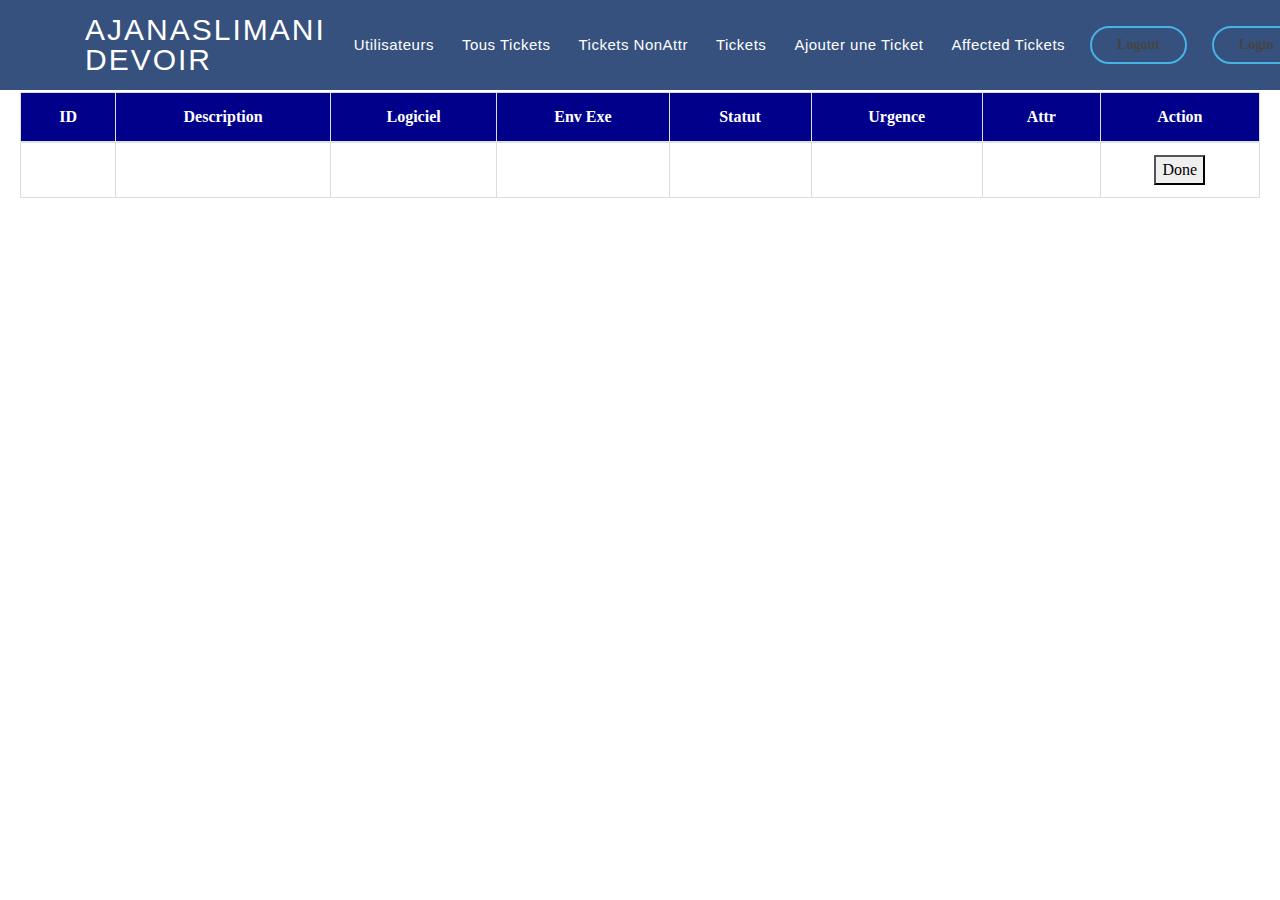
<file: src/main/resources/templates/developpeur/tickets.html>
<!DOCTYPE html>
<html xmlns:th="http://thymeleaf.org"
      xmlns:sec="http://www.thymeleaf.org/thymeleaf-extras-springsecurity5"
      xmlns:layout="http://www.ultraq.net.nz/thymeleaf/layout"
      layout:decorate="~{layout/default}">
<head>
    <meta charset="utf-8">
    <meta content="width=device-width, initial-scale=1.0" name="viewport">



    <link rel="stylesheet" href="https://cdn.jsdelivr.net/npm/bootstrap@4.4.1/dist/css/bootstrap.min.css"
          integrity="sha384-Vkoo8x4CGsO3+Hhxv8T/Q5PaXtkKtu6ug5TOeNV6gBiFeWPGFN9MuhOf23Q9Ifjh" crossorigin="anonymous">
    <script src="https://code.jquery.com/jquery-3.4.1.slim.min.js"
            integrity="sha384-J6qa4849blE2+poT4WnyKhv5vZF5SrPo0iEjwBvKU7imGFAV0wwj1yYfoRSJoZ+n"
            crossorigin="anonymous"></script>
    <script src="https://cdn.jsdelivr.net/npm/popper.js@1.16.0/dist/umd/popper.min.js"
            integrity="sha384-Q6E9RHvbIyZFJoft+2mJbHaEWldlvI9IOYy5n3zV9zzTtmI3UksdQRVvoxMfooAo"
            crossorigin="anonymous"></script>
    <script src="https://cdn.jsdelivr.net/npm/bootstrap@4.4.1/dist/js/bootstrap.min.js"
            integrity="sha384-wfSDF2E50Y2D1uUdj0O3uMBJnjuUD4Ih7YwaYd1iqfktj0Uod8GCExl3Og8ifwB6"
            crossorigin="anonymous"></script>

    <script src="http://code.jquery.com/jquery-3.3.1.min.js"
            integrity="sha256-FgpCb/KJQlLNfOu91ta32o/NMZxltwRo8QtmkMRdAu8=" crossorigin="anonymous"></script>
    <link rel="stylesheet" href="https://cdn.datatables.net/1.10.19/css/jquery.dataTables.min.css">
    <script src="https://cdn.datatables.net/1.10.19/js/jquery.dataTables.min.js"></script>

    <link rel="stylesheet" href="https://cdnjs.cloudflare.com/ajax/libs/font-awesome/6.1.1/css/all.min.css" integrity="sha512-KfkfwYDsLkIlwQp6LFnl8zNdLGxu9YAA1QvwINks4PhcElQSvqcyVLLD9aMhXd13uQjoXtEKNosOWaZqXgel0g==" crossorigin="anonymous" referrerpolicy="no-referrer" />


    <style>

        body {
            font-family: "Open Sans", sans-serif;
            color: #444444;
        }

        a {
            color: #47b2e4;
        }

        a:hover {
            color: #73c5eb;
            text-decoration: none;
        }

        h1, h2, h3, h4, h5, h6 {
            font-family: "Jost", sans-serif;
        }

        /*--------------------------------------------------------------
        # Preloader
        --------------------------------------------------------------*/
        #preloader {
            position: fixed;
            top: 0;
            left: 0;
            right: 0;
            bottom: 0;
            z-index: 9999;
            overflow: hidden;
            background: #37517e;
        }

        #preloader:before {
            content: "";
            position: fixed;
            top: calc(50% - 30px);
            left: calc(50% - 30px);
            border: 6px solid #37517e;
            border-top-color: #fff;
            border-bottom-color: #fff;
            border-radius: 50%;
            width: 60px;
            height: 60px;
            -webkit-animation: animate-preloader 1s linear infinite;
            animation: animate-preloader 1s linear infinite;
        }

        @-webkit-keyframes animate-preloader {
            0% {
                transform: rotate(0deg);
            }
            100% {
                transform: rotate(360deg);
            }
        }

        @keyframes animate-preloader {
            0% {
                transform: rotate(0deg);
            }
            100% {
                transform: rotate(360deg);
            }
        }

        /*--------------------------------------------------------------
        # Back to top button
        --------------------------------------------------------------*/
        .back-to-top {
            position: fixed;
            display: none;
            right: 15px;
            bottom: 15px;
            z-index: 99999;
        }

        .back-to-top i {
            display: flex;
            align-items: center;
            justify-content: center;
            font-size: 24px;
            width: 40px;
            height: 40px;
            border-radius: 50px;
            background: #47b2e4;
            color: #fff;
            transition: all 0.4s;
        }

        .back-to-top i:hover {
            background: #209dd8;
            color: #fff;
        }

        /*--------------------------------------------------------------
        # Header
        --------------------------------------------------------------*/
        #header {
            transition: all 0.5s;
            z-index: 997;
            padding: 15px 0;
            background: #37517e;
        }

        #header.header-scrolled, #header.header-inner-pages {
            background: rgba(40, 58, 90, 0.9);
        }

        #header .logo {
            font-size: 30px;
            margin: 0;
            padding: 0;
            line-height: 1;
            font-weight: 500;
            letter-spacing: 2px;
            text-transform: uppercase;
        }

        #header .logo a {
            color: #fff;
        }

        #header .logo img {
            max-height: 40px;
        }

        /*--------------------------------------------------------------
        # Navigation Menu
        --------------------------------------------------------------*/
        /* Desktop Navigation */
        .nav-menu ul {
            margin: 0;
            padding: 0;
            list-style: none;
        }

        .nav-menu > ul {
            display: flex;
        }

        .nav-menu > ul > li {
            position: relative;
            white-space: nowrap;
            padding: 10px 0 10px 28px;
        }

        .nav-menu a {
            display: block;
            position: relative;
            color: #fff;
            transition: 0.3s;
            font-size: 15px;
            letter-spacing: 0.5px;
            font-weight: 500;
            font-family: "Open Sans", sans-serif;
        }

        .nav-menu a:hover, .nav-menu .active > a, .nav-menu li:hover > a {
            color: #47b2e4;
        }

        .nav-menu .drop-down ul {
            border-radius: 8px;
            display: block;
            position: absolute;
            left: 14px;
            top: calc(100% + 30px);
            z-index: 99;
            opacity: 0;
            visibility: hidden;
            padding: 10px 0;
            background: #fff;
            box-shadow: 0px 0px 30px rgba(127, 137, 161, 0.25);
            transition: 0.3s;
        }

        .nav-menu .drop-down:hover > ul {
            opacity: 1;
            top: 100%;
            visibility: visible;
        }

        .nav-menu .drop-down li {
            min-width: 180px;
            position: relative;
        }

        .nav-menu .drop-down ul a {
            padding: 10px 20px;
            font-size: 14px;
            font-weight: 500;
            text-transform: none;
            color: #0c3c53;
        }

        .nav-menu .drop-down ul a:hover, .nav-menu .drop-down ul .active > a, .nav-menu .drop-down ul li:hover > a {
            color: #47b2e4;
        }

        .nav-menu .drop-down > a:after {
            content: "\ea99";
            font-family: IcoFont;
            padding-left: 5px;
        }

        .nav-menu .drop-down .drop-down ul {
            top: 0;
            left: calc(100% - 30px);
        }

        .nav-menu .drop-down .drop-down:hover > ul {
            opacity: 1;
            top: 0;
            left: 100%;
        }

        .nav-menu .drop-down .drop-down > a {
            padding-right: 35px;
        }

        .nav-menu .drop-down .drop-down > a:after {
            content: "\eaa0";
            font-family: IcoFont;
            position: absolute;
            right: 15px;
        }

        @media (max-width: 1366px) {
            .nav-menu .drop-down .drop-down ul {
                left: -90%;
            }
            .nav-menu .drop-down .drop-down:hover > ul {
                left: -100%;
            }
            .nav-menu .drop-down .drop-down > a:after {
                content: "\ea9d";
            }
        }

        /* Get Startet Button */
        .get-started-btn {
            margin-left: 25px;
            color: #fff;
            border-radius: 50px;
            padding: 6px 25px 7px 25px;
            white-space: nowrap;
            transition: 0.3s;
            font-size: 14px;
            display: inline-block;
            border: 2px solid #47b2e4;
            font-weight: 600;
        }

        .get-started-btn:hover {
            background: #31a9e1;
            color: #fff;
        }

        @media (max-width: 768px) {
            .get-started-btn {
                margin: 0 48px 0 0;
                padding: 6px 20px 7px 20px;
            }
        }

        /* Mobile Navigation */
        .mobile-nav-toggle {
            position: fixed;
            top: 20px;
            right: 15px;
            z-index: 9998;
            border: 0;
            background: none;
            font-size: 24px;
            transition: all 0.4s;
            outline: none !important;
            line-height: 1;
            cursor: pointer;
            text-align: right;
        }

        .mobile-nav-toggle i {
            color: #fff;
        }

        .mobile-nav {
            position: fixed;
            top: 55px;
            right: 15px;
            bottom: 15px;
            left: 15px;
            z-index: 9999;
            overflow-y: auto;
            background: #fff;
            transition: ease-in-out 0.2s;
            opacity: 0;
            visibility: hidden;
            border-radius: 10px;
            padding: 10px 0;
        }

        .mobile-nav * {
            margin: 0;
            padding: 0;
            list-style: none;
        }

        .mobile-nav a {
            display: block;
            position: relative;
            color: #37517e;
            padding: 10px 20px;
            font-weight: 500;
            outline: none;
        }

        .mobile-nav a:hover, .mobile-nav .active > a, .mobile-nav li:hover > a {
            color: #47b2e4;
            text-decoration: none;
        }

        .mobile-nav .drop-down > a:after {
            content: "\ea99";
            font-family: IcoFont;
            padding-left: 10px;
            position: absolute;
            right: 15px;
        }

        .mobile-nav .active.drop-down > a:after {
            content: "\eaa1";
        }

        .mobile-nav .drop-down > a {
            padding-right: 35px;
        }

        .mobile-nav .drop-down ul {
            display: none;
            overflow: hidden;
        }

        .mobile-nav .drop-down li {
            padding-left: 20px;
        }

        .mobile-nav-overly {
            width: 100%;
            height: 100%;
            z-index: 9997;
            top: 0;
            left: 0;
            position: fixed;
            background: rgba(40, 58, 90, 0.6);
            overflow: hidden;
            display: none;
            transition: ease-in-out 0.2s;
        }

        .mobile-nav-active {
            overflow: hidden;
        }

        .mobile-nav-active .mobile-nav {
            opacity: 1;
            visibility: visible;
        }

        .mobile-nav-active .mobile-nav-toggle i {
            color: #fff;
        }

        /*--------------------------------------------------------------
        # Hero Section
        --------------------------------------------------------------*/
        #hero {
            width: 100%;
            height: 80vh;
            background-image:url('/assets/img/slide1.png');
        }

        #hero .container {
            padding-top: 72px;
        }

        #hero h1 {
            margin: 0px 0 10px 0;
            font-size: 45px;
            font-weight: 100;
            line-height: 80px;
            color: #fff;
        }

        #hero h2 {
            color: rgba(255, 255, 255, 0.6);
            margin-bottom: 50px;
            font-size: 24px;
        }

        #hero .btn-get-started {
            font-family: "Jost", sans-serif;
            font-weight: 500;
            font-size: 16px;
            letter-spacing: 1px;
            display: inline-block;
            padding: 10px 28px 11px 28px;
            border-radius: 50px;
            transition: 0.5s;
            margin: 10px 0 0 0;
            color: #fff;
            background: #47b2e4;
        }

        #hero .btn-get-started:hover {
            background: #209dd8;
        }

        #hero .btn-watch-video {
            font-size: 16px;
            display: inline-block;
            padding: 10px 0 8px 40px;
            transition: 0.5s;
            margin: 10px 0 0 25px;
            color: #fff;
            position: relative;
        }

        #hero .btn-watch-video i {
            color: #fff;
            font-size: 32px;
            position: absolute;
            left: 0;
            top: 7px;
            transition: 0.3s;
        }

        #hero .btn-watch-video:hover i {
            color: #47b2e4;
        }

        #hero .animated {
            animation: up-down 2s ease-in-out infinite alternate-reverse both;
        }
        #slidetitle {
            font-family: Georgia, serif;

        }

        @media (max-width: 991px) {
            #hero {
                height: 100vh;
                text-align: center;
            }
            #hero .animated {
                -webkit-animation: none;
                animation: none;
            }
            #hero .hero-img {
                text-align: center;
            }
            #hero .hero-img img {
                width: 50%;
            }
        }

        @media (max-width: 768px) {
            #hero h1 {
                font-size: 28px;
                line-height: 36px;
            }
            #hero h2 {
                font-size: 18px;
                line-height: 24px;
                margin-bottom: 30px;
            }
            #hero .hero-img img {
                width: 70%;
            }
        }

        @media (max-width: 575px) {
            #hero .hero-img img {
                width: 80%;
            }
            #hero .btn-get-started {
                font-size: 16px;
                padding: 10px 24px 11px 24px;
            }
            #hero .btn-watch-video {
                font-size: 16px;
                padding: 10px 0 8px 40px;
                margin-left: 20px;
            }
            #hero .btn-watch-video i {
                font-size: 32px;
                top: 7px;
            }
        }

        @-webkit-keyframes up-down {
            0% {
                transform: translateY(10px);
            }
            100% {
                transform: translateY(-10px);
            }
        }

        @keyframes up-down {
            0% {
                transform: translateY(10px);
            }
            100% {
                transform: translateY(-10px);
            }
        }

        /*--------------------------------------------------------------
        # Sections General
        --------------------------------------------------------------*/
        section {
            padding: 60px 0;
            overflow: hidden;
        }

        .section-bg {
            background-color: #f3f5fa;
        }

        .section-title {
            text-align: center;
            padding-bottom: 30px;
        }

        .section-title h2 {
            font-size: 32px;
            font-weight: bold;
            text-transform: uppercase;
            margin-bottom: 20px;
            padding-bottom: 20px;
            position: relative;
            color: #37517e;
        }

        .section-title h2::before {
            content: '';
            position: absolute;
            display: block;
            width: 120px;
            height: 1px;
            background: #ddd;
            bottom: 1px;
            left: calc(50% - 60px);
        }

        .section-title h2::after {
            content: '';
            position: absolute;
            display: block;
            width: 40px;
            height: 3px;
            background: #47b2e4;
            bottom: 0;
            left: calc(50% - 20px);
        }

        .section-title p {
            margin-bottom: 0;
        }

        /*--------------------------------------------------------------
        # Cliens
        --------------------------------------------------------------*/
        .cliens {
            padding: 12px 0;
            text-align: center;
        }

        .cliens img {
            max-width: 45%;
            transition: all 0.4s ease-in-out;
            display: inline-block;
            padding: 15px 0;
            filter: grayscale(100);
        }

        .cliens img:hover {
            filter: none;
            transform: scale(1.1);
        }

        @media (max-width: 768px) {
            .cliens img {
                max-width: 40%;
            }
        }

        /*--------------------------------------------------------------
        # About Us
        --------------------------------------------------------------*/
        .about .content h3 {
            font-weight: 600;
            font-size: 26px;
        }

        .about .content ul {
            list-style: none;
            padding: 0;
        }

        .about .content ul li {
            padding-left: 28px;
            position: relative;
        }

        .about .content ul li + li {
            margin-top: 10px;
        }

        .about .content ul i {
            position: absolute;
            left: 0;
            top: 2px;
            font-size: 20px;
            color: #47b2e4;
            line-height: 1;
        }

        .about .content p:last-child {
            margin-bottom: 0;
        }

        .about .content .btn-learn-more {
            font-family: "Poppins", sans-serif;
            font-weight: 500;
            font-size: 14px;
            letter-spacing: 1px;
            display: inline-block;
            padding: 12px 32px;
            border-radius: 4px;
            transition: 0.3s;
            line-height: 1;
            color: #47b2e4;
            -webkit-animation-delay: 0.8s;
            animation-delay: 0.8s;
            margin-top: 6px;
            border: 2px solid #47b2e4;
        }

        .about .content .btn-learn-more:hover {
            background: #47b2e4;
            color: #fff;
            text-decoration: none;
        }

        /*--------------------------------------------------------------
        # Why Us
        --------------------------------------------------------------*/
        .why-us .content {
            padding: 60px 100px 0 100px;
        }

        .why-us .content h3 {
            font-weight: 400;
            font-size: 34px;
            color: #37517e;
        }

        .why-us .content h4 {
            font-size: 20px;
            font-weight: 700;
            margin-top: 5px;
        }

        .why-us .content p {
            font-size: 15px;
            color: #848484;
        }

        .why-us .img {
            background-size: contain;
            background-repeat: no-repeat;
            background-position: center center;
        }

        .why-us .accordion-list {
            padding: 0 100px 60px 100px;
        }

        .why-us .accordion-list ul {
            padding: 0;
            list-style: none;
        }

        .why-us .accordion-list li + li {
            margin-top: 15px;
        }

        .why-us .accordion-list li {
            padding: 20px;
            background: #fff;
            border-radius: 4px;
        }

        .why-us .accordion-list a {
            display: block;
            position: relative;
            font-family: "Poppins", sans-serif;
            font-size: 16px;
            line-height: 24px;
            font-weight: 500;
            padding-right: 30px;
            outline: none;
        }

        .why-us .accordion-list span {
            color: #47b2e4;
            font-weight: 600;
            font-size: 18px;
            padding-right: 10px;
        }

        .why-us .accordion-list i {
            font-size: 24px;
            position: absolute;
            right: 0;
            top: 0;
        }

        .why-us .accordion-list p {
            margin-bottom: 0;
            padding: 10px 0 0 0;
        }

        .why-us .accordion-list .icon-show {
            display: none;
        }

        .why-us .accordion-list a.collapsed {
            color: #343a40;
        }

        .why-us .accordion-list a.collapsed:hover {
            color: #47b2e4;
        }

        .why-us .accordion-list a.collapsed .icon-show {
            display: inline-block;
        }

        .why-us .accordion-list a.collapsed .icon-close {
            display: none;
        }

        @media (max-width: 1024px) {
            .why-us .content, .why-us .accordion-list {
                padding-left: 0;
                padding-right: 0;
            }
        }

        @media (max-width: 992px) {
            .why-us .img {
                min-height: 400px;
            }
            .why-us .content {
                padding-top: 30px;
            }
            .why-us .accordion-list {
                padding-bottom: 30px;
            }
        }

        @media (max-width: 575px) {
            .why-us .img {
                min-height: 200px;
            }
        }

        /*--------------------------------------------------------------
        # Skills
        --------------------------------------------------------------*/
        .skills .content h3 {
            font-weight: 700;
            font-size: 32px;
            color: #37517e;
            font-family: "Poppins", sans-serif;
        }

        .skills .content ul {
            list-style: none;
            padding: 0;
        }

        .skills .content ul li {
            padding-bottom: 10px;
        }

        .skills .content ul i {
            font-size: 20px;
            padding-right: 4px;
            color: #47b2e4;
        }

        .skills .content p:last-child {
            margin-bottom: 0;
        }

        .skills .progress {
            height: 50px;
            display: block;
            background: none;
        }

        .skills .progress .skill {
            padding: 10px 0;
            margin: 0 0 6px 0;
            text-transform: uppercase;
            display: block;
            font-weight: 600;
            font-family: "Poppins", sans-serif;
            color: #37517e;
        }

        .skills .progress .skill .val {
            float: right;
            font-style: normal;
        }

        .skills .progress-bar-wrap {
            background: #e8edf5;
        }

        .skills .progress-bar {
            width: 1px;
            height: 10px;
            transition: .9s;
            background-color: #4668a2;
        }

        /*--------------------------------------------------------------
        # Services
        --------------------------------------------------------------*/
        .services .icon-box {
            box-shadow: 0px 0 25px 0 rgba(0, 0, 0, 0.1);
            padding: 50px 30px;
            transition: all ease-in-out 0.4s;
            background: #fff;
        }

        .services .icon-box .icon {
            margin-bottom: 10px;
        }

        .services .icon-box .icon i {
            color: #47b2e4;
            font-size: 36px;
            transition: 0.3s;
        }

        .services .icon-box h4 {
            font-weight: 500;
            margin-bottom: 15px;
            font-size: 24px;
        }

        .services .icon-box h4 a {
            color: #37517e;
            transition: ease-in-out 0.3s;
        }

        .services .icon-box p {
            line-height: 24px;
            font-size: 14px;
            margin-bottom: 0;
        }

        .services .icon-box:hover {
            transform: translateY(-10px);
        }

        .services .icon-box:hover h4 a {
            color: #47b2e4;
        }


        /*--------------------------------------------------------------
        # Cta
        --------------------------------------------------------------*/
        .cta {
            background: linear-gradient(rgba(40, 58, 90, 0.9), rgba(40, 58, 90, 0.9)), url("../img/cta-bg.jpg") fixed center center;
            background-size: cover;
            padding: 120px 0;
        }

        .cta h3 {
            color: #fff;
            font-size: 28px;
            font-weight: 700;
        }

        .cta p {
            color: #fff;
        }

        .cta .cta-btn {
            font-family: "Jost", sans-serif;
            font-weight: 500;
            font-size: 16px;
            letter-spacing: 1px;
            display: inline-block;
            padding: 12px 40px;
            border-radius: 50px;
            transition: 0.5s;
            margin: 10px;
            border: 2px solid #fff;
            color: #fff;
        }

        .cta .cta-btn:hover {
            background: #47b2e4;
            border: 2px solid #47b2e4;
        }

        @media (max-width: 1024px) {
            .cta {
                background-attachment: scroll;
            }
        }

        @media (min-width: 769px) {
            .cta .cta-btn-container {
                display: flex;
                align-items: center;
                justify-content: flex-end;
            }
        }

        /*--------------------------------------------------------------
        # Portfolio
        --------------------------------------------------------------*/
        .portfolio #portfolio-flters {
            list-style: none;
            margin-bottom: 20px;
        }

        .portfolio #portfolio-flters li {
            cursor: pointer;
            display: inline-block;
            margin: 10px 5px;
            font-size: 15px;
            font-weight: 500;
            line-height: 1;
            color: #444444;
            transition: all 0.3s;
            padding: 8px 20px;
            border-radius: 50px;
            font-family: "Poppins", sans-serif;
        }

        .portfolio #portfolio-flters li:hover, .portfolio #portfolio-flters li.filter-active {
            background: #47b2e4;
            color: #fff;
        }

        .portfolio .portfolio-item {
            margin-bottom: 30px;
        }

        .portfolio .portfolio-item .portfolio-img {
            overflow: hidden;
        }

        .portfolio .portfolio-item .portfolio-img img {
            transition: all 0.6s;
        }

        .portfolio .portfolio-item .portfolio-info {
            opacity: 0;
            position: absolute;
            left: 15px;
            bottom: 0;
            z-index: 3;
            right: 15px;
            transition: all 0.3s;
            background: rgba(55, 81, 126, 0.8);
            padding: 10px 15px;
        }

        .portfolio .portfolio-item .portfolio-info h4 {
            font-size: 18px;
            color: #fff;
            font-weight: 600;
            color: #fff;
            margin-bottom: 0px;
        }

        .portfolio .portfolio-item .portfolio-info p {
            color: #f9fcfe;
            font-size: 14px;
            margin-bottom: 0;
        }

        .portfolio .portfolio-item .portfolio-info .preview-link, .portfolio .portfolio-item .portfolio-info .details-link {
            position: absolute;
            right: 40px;
            font-size: 24px;
            top: calc(50% - 18px);
            color: #fff;
            transition: 0.3s;
        }

        .portfolio .portfolio-item .portfolio-info .preview-link:hover, .portfolio .portfolio-item .portfolio-info .details-link:hover {
            color: #47b2e4;
        }

        .portfolio .portfolio-item .portfolio-info .details-link {
            right: 10px;
        }

        .portfolio .portfolio-item:hover .portfolio-img img {
            transform: scale(1.15);
        }

        .portfolio .portfolio-item:hover .portfolio-info {
            opacity: 1;
        }

        /*--------------------------------------------------------------
        # Team
        --------------------------------------------------------------*/
        .team .member {
            position: relative;
            box-shadow: 0px 2px 15px rgba(0, 0, 0, 0.1);
            padding: 30px;
            border-radius: 5px;
            background: #fff;
            transition: 0.5s;
        }

        .team .member .pic {
            overflow: hidden;
            width: 180px;
            border-radius: 50%;
        }

        .team .member .pic img {
            transition: ease-in-out 0.3s;
        }

        .team .member:hover {
            transform: translateY(-10px);
        }

        .team .member .member-info {
            padding-left: 30px;
        }

        .team .member h4 {
            font-weight: 700;
            margin-bottom: 5px;
            font-size: 20px;
            color: #37517e;
        }

        .team .member span {
            display: block;
            font-size: 15px;
            padding-bottom: 10px;
            position: relative;
            font-weight: 500;
        }

        .team .member span::after {
            content: '';
            position: absolute;
            display: block;
            width: 50px;
            height: 1px;
            background: #cbd6e9;
            bottom: 0;
            left: 0;
        }

        .team .member p {
            margin: 10px 0 0 0;
            font-size: 14px;
        }

        .team .member .social {
            margin-top: 12px;
            display: flex;
            align-items: center;
            justify-content: flex-start;
        }

        .team .member .social a {
            transition: ease-in-out 0.3s;
            display: flex;
            align-items: center;
            justify-content: center;
            border-radius: 50px;
            width: 32px;
            height: 32px;
            background: #eff2f8;
        }

        .team .member .social a i {
            color: #37517e;
            font-size: 16px;
            margin: 0 2px;
        }

        .team .member .social a:hover {
            background: #47b2e4;
        }

        .team .member .social a:hover i {
            color: #fff;
        }

        .team .member .social a + a {
            margin-left: 8px;
        }

        /*--------------------------------------------------------------
        # Pricing
        --------------------------------------------------------------*/
        .pricing .row {
            padding-top: 40px;
        }

        .pricing .box {
            padding: 60px 40px;
            box-shadow: 0 3px 20px -2px rgba(20, 45, 100, 0.1);
            background: #fff;
            height: 100%;
            border-top: 4px solid #fff;
            border-radius: 5px;
        }

        .pricing h3 {
            font-weight: 500;
            margin-bottom: 15px;
            font-size: 20px;
            color: #37517e;
        }

        .pricing h4 {
            font-size: 48px;
            color: #37517e;
            font-weight: 400;
            font-family: "Jost", sans-serif;
            margin-bottom: 25px;
        }

        .pricing h4 sup {
            font-size: 28px;
        }

        .pricing h4 span {
            color: #47b2e4;
            font-size: 18px;
            display: block;
        }

        .pricing ul {
            padding: 20px 0;
            list-style: none;
            color: #999;
            text-align: left;
            line-height: 20px;
        }

        .pricing ul li {
            padding: 10px 0 10px 30px;
            position: relative;
        }

        .pricing ul i {
            color: #28a745;
            font-size: 24px;
            position: absolute;
            left: 0;
            top: 6px;
        }

        .pricing ul .na {
            color: #ccc;
        }

        .pricing ul .na i {
            color: #ccc;
        }

        .pricing ul .na span {
            text-decoration: line-through;
        }

        .pricing .buy-btn {
            display: inline-block;
            padding: 12px 35px;
            border-radius: 50px;
            color: #47b2e4;
            transition: none;
            font-size: 16px;
            font-weight: 500;
            font-family: "Jost", sans-serif;
            transition: 0.3s;
            border: 1px solid #47b2e4;
        }

        .pricing .buy-btn:hover {
            background: #47b2e4;
            color: #fff;
        }

        .pricing .featured {
            border-top-color: #47b2e4;
        }

        .pricing .featured .buy-btn {
            background: #47b2e4;
            color: #fff;
        }

        .pricing .featured .buy-btn:hover {
            background: #23a3df;
        }

        @media (max-width: 992px) {
            .pricing .box {
                max-width: 60%;
                margin: 0 auto 30px auto;
            }
        }

        @media (max-width: 767px) {
            .pricing .box {
                max-width: 80%;
                margin: 0 auto 30px auto;
            }
        }

        @media (max-width: 420px) {
            .pricing .box {
                max-width: 100%;
                margin: 0 auto 30px auto;
            }
        }

        /*--------------------------------------------------------------
        # Frequently Asked Questions
        --------------------------------------------------------------*/
        .faq .faq-list {
            padding: 0 100px;
        }

        .faq .faq-list ul {
            padding: 0;
            list-style: none;
        }

        .faq .faq-list li + li {
            margin-top: 15px;
        }

        .faq .faq-list li {
            padding: 20px;
            background: #fff;
            border-radius: 4px;
            position: relative;
        }

        .faq .faq-list a {
            display: block;
            position: relative;
            font-family: "Poppins", sans-serif;
            font-size: 16px;
            line-height: 24px;
            font-weight: 500;
            padding: 0 30px;
            outline: none;
        }

        .faq .faq-list .icon-help {
            font-size: 24px;
            position: absolute;
            right: 0;
            left: 20px;
            color: #47b2e4;
        }

        .faq .faq-list .icon-show, .faq .faq-list .icon-close {
            font-size: 24px;
            position: absolute;
            right: 0;
            top: 0;
        }

        .faq .faq-list p {
            margin-bottom: 0;
            padding: 10px 0 0 0;
        }

        .faq .faq-list .icon-show {
            display: none;
        }

        .faq .faq-list a.collapsed {
            color: #37517e;
            transition: 0.3s;
        }

        .faq .faq-list a.collapsed:hover {
            color: #47b2e4;
        }

        .faq .faq-list a.collapsed .icon-show {
            display: inline-block;
        }

        .faq .faq-list a.collapsed .icon-close {
            display: none;
        }

        @media (max-width: 1200px) {
            .faq .faq-list {
                padding: 0;
            }
        }

        /*--------------------------------------------------------------
        # Contact
        --------------------------------------------------------------*/
        .contact .info {
            border-top: 3px solid #47b2e4;
            border-bottom: 3px solid #47b2e4;
            padding: 30px;
            background: #fff;
            width: 100%;
            box-shadow: 0 0 24px 0 rgba(0, 0, 0, 0.1);
        }

        .contact .info i {
            font-size: 20px;
            color: #47b2e4;
            float: left;
            width: 44px;
            height: 44px;
            background: #e7f5fb;
            display: flex;
            justify-content: center;
            align-items: center;
            border-radius: 50px;
            transition: all 0.3s ease-in-out;
        }

        .contact .info h4 {
            padding: 0 0 0 60px;
            font-size: 22px;
            font-weight: 600;
            margin-bottom: 5px;
            color: #37517e;
        }

        .contact .info p {
            padding: 0 0 10px 60px;
            margin-bottom: 20px;
            font-size: 14px;
            color: #6182ba;
        }

        .contact .info .email p {
            padding-top: 5px;
        }

        .contact .info .social-links {
            padding-left: 60px;
        }

        .contact .info .social-links a {
            font-size: 18px;
            display: inline-block;
            background: #333;
            color: #fff;
            line-height: 1;
            padding: 8px 0;
            border-radius: 50%;
            text-align: center;
            width: 36px;
            height: 36px;
            transition: 0.3s;
            margin-right: 10px;
        }

        .contact .info .social-links a:hover {
            background: #47b2e4;
            color: #fff;
        }

        .contact .info .email:hover i, .contact .info .address:hover i, .contact .info .phone:hover i {
            background: #47b2e4;
            color: #fff;
        }

        .contact .php-email-form {
            width: 100%;
            border-top: 3px solid #47b2e4;
            border-bottom: 3px solid #47b2e4;
            padding: 30px;
            background: #fff;
            box-shadow: 0 0 24px 0 rgba(0, 0, 0, 0.12);
        }

        .contact .php-email-form .form-group {
            padding-bottom: 8px;
        }

        .contact .php-email-form .validate {
            display: none;
            color: red;
            margin: 0 0 15px 0;
            font-weight: 400;
            font-size: 13px;
        }

        .contact .php-email-form .error-message {
            display: none;
            color: #fff;
            background: #ed3c0d;
            text-align: left;
            padding: 15px;
            font-weight: 600;
        }

        .contact .php-email-form .error-message br + br {
            margin-top: 25px;
        }

        .contact .php-email-form .sent-message {
            display: none;
            color: #fff;
            background: #18d26e;
            text-align: center;
            padding: 15px;
            font-weight: 600;
        }

        .contact .php-email-form .loading {
            display: none;
            background: #fff;
            text-align: center;
            padding: 15px;
        }

        .contact .php-email-form .loading:before {
            content: "";
            display: inline-block;
            border-radius: 50%;
            width: 24px;
            height: 24px;
            margin: 0 10px -6px 0;
            border: 3px solid #18d26e;
            border-top-color: #eee;
            -webkit-animation: animate-loading 1s linear infinite;
            animation: animate-loading 1s linear infinite;
        }

        .contact .php-email-form input, .contact .php-email-form textarea {
            border-radius: 0;
            box-shadow: none;
            font-size: 14px;
            border-radius: 4px;
        }

        .contact .php-email-form input:focus, .contact .php-email-form textarea:focus {
            border-color: #47b2e4;
        }

        .contact .php-email-form input {
            height: 44px;
        }

        .contact .php-email-form textarea {
            padding: 10px 12px;
        }

        .contact .php-email-form button[type="submit"] {
            background: #47b2e4;
            border: 0;
            padding: 12px 34px;
            color: #fff;
            transition: 0.4s;
            border-radius: 50px;
        }

        .contact .php-email-form button[type="submit"]:hover {
            background: #209dd8;
        }

        @-webkit-keyframes animate-loading {
            0% {
                transform: rotate(0deg);
            }
            100% {
                transform: rotate(360deg);
            }
        }

        @keyframes animate-loading {
            0% {
                transform: rotate(0deg);
            }
            100% {
                transform: rotate(360deg);
            }
        }

        /*--------------------------------------------------------------
        # Breadcrumbs
        --------------------------------------------------------------*/
        .breadcrumbs {
            padding: 15px 0;
            background: #f3f5fa;
            min-height: 40px;
            margin-top: 72px;
        }

        @media (max-width: 992px) {
            .breadcrumbs {
                margin-top: 68px;
            }
        }

        .breadcrumbs h2 {
            font-size: 28px;
            font-weight: 600;
            color: #37517e;
        }

        .breadcrumbs ol {
            display: flex;
            flex-wrap: wrap;
            list-style: none;
            padding: 0 0 10px 0;
            margin: 0;
            font-size: 14px;
        }

        .breadcrumbs ol li + li {
            padding-left: 10px;
        }

        .breadcrumbs ol li + li::before {
            display: inline-block;
            padding-right: 10px;
            color: #4668a2;
            content: "/";
        }

        /*--------------------------------------------------------------
        # Portfolio Details
        --------------------------------------------------------------*/
        .portfolio-details {
            padding-top: 40px;
        }

        .portfolio-details .portfolio-details-container {
            position: relative;
        }

        .portfolio-details .portfolio-details-carousel {
            position: relative;
            z-index: 1;
        }

        .portfolio-details .portfolio-details-carousel .owl-nav, .portfolio-details .portfolio-details-carousel .owl-dots {
            margin-top: 5px;
            text-align: left;
        }

        .portfolio-details .portfolio-details-carousel .owl-dot {
            display: inline-block;
            margin: 0 10px 0 0;
            width: 12px;
            height: 12px;
            border-radius: 50%;
            background-color: #ddd !important;
        }

        .portfolio-details .portfolio-details-carousel .owl-dot.active {
            background-color: #47b2e4 !important;
        }

        .portfolio-details .portfolio-info {
            padding: 30px;
            position: absolute;
            right: 0;
            bottom: -70px;
            background: #fff;
            box-shadow: 0px 2px 15px rgba(0, 0, 0, 0.1);
            z-index: 2;
        }

        .portfolio-details .portfolio-info h3 {
            font-size: 22px;
            font-weight: 700;
            margin-bottom: 20px;
            padding-bottom: 20px;
            border-bottom: 1px solid #eee;
        }

        .portfolio-details .portfolio-info ul {
            list-style: none;
            padding: 0;
            font-size: 15px;
        }

        .portfolio-details .portfolio-info ul li + li {
            margin-top: 10px;
        }

        .portfolio-details .portfolio-description {
            padding-top: 50px;
        }

        .portfolio-details .portfolio-description h2 {
            width: 50%;
            font-size: 26px;
            font-weight: 700;
            margin-bottom: 20px;
        }

        .portfolio-details .portfolio-description p {
            padding: 0 0 0 0;
        }

        @media (max-width: 768px) {
            .portfolio-details .portfolio-description h2 {
                width: 100%;
            }
            .portfolio-details .portfolio-info {
                position: static;
                margin-top: 30px;
            }
        }

        /*--------------------------------------------------------------
        # Footer
        --------------------------------------------------------------*/
        #footer {
            font-size: 14px;
            background: #37517e;
        }

        #footer .footer-newsletter {
            padding: 50px 0;
            background: #f3f5fa;
            text-align: center;
            font-size: 15px;
            color: #444444;
        }

        #footer .footer-newsletter h4 {
            font-size: 24px;
            margin: 0 0 20px 0;
            padding: 0;
            line-height: 1;
            font-weight: 600;
            color: #37517e;
        }

        #footer .footer-newsletter form {
            margin-top: 30px;
            background: #fff;
            padding: 6px 10px;
            position: relative;
            border-radius: 50px;
            box-shadow: 0px 2px 15px rgba(0, 0, 0, 0.06);
            text-align: left;
        }

        #footer .footer-newsletter form input[type="email"] {
            border: 0;
            padding: 4px 8px;
            width: calc(100% - 100px);
        }

        #footer .footer-newsletter form input[type="submit"] {
            position: absolute;
            top: 0;
            right: 0;
            bottom: 0;
            border: 0;
            background: none;
            font-size: 16px;
            padding: 0 20px;
            background: #47b2e4;
            color: #fff;
            transition: 0.3s;
            border-radius: 50px;
            box-shadow: 0px 2px 15px rgba(0, 0, 0, 0.1);
        }

        #footer .footer-newsletter form input[type="submit"]:hover {
            background: #209dd8;
        }

        #footer .footer-top {
            padding: 60px 0 30px 0;
            background: #fff;
        }

        #footer .footer-top .footer-contact {
            margin-bottom: 30px;
        }

        #footer .footer-top .footer-contact h3 {
            font-size: 28px;
            margin: 0 0 10px 0;
            padding: 2px 0 2px 0;
            line-height: 1;
            text-transform: uppercase;
            font-weight: 600;
            color: #37517e;
        }

        #footer .footer-top .footer-contact p {
            font-size: 14px;
            line-height: 24px;
            margin-bottom: 0;
            font-family: "Jost", sans-serif;
            color: #5e5e5e;
        }

        #footer .footer-top h4 {
            font-size: 16px;
            font-weight: bold;
            color: #37517e;
            position: relative;
            padding-bottom: 12px;
        }

        #footer .footer-top .footer-links {
            margin-bottom: 30px;
        }

        #footer .footer-top .footer-links ul {
            list-style: none;
            padding: 0;
            margin: 0;
        }

        #footer .footer-top .footer-links ul i {
            padding-right: 2px;
            color: #47b2e4;
            font-size: 18px;
            line-height: 1;
        }

        #footer .footer-top .footer-links ul li {
            padding: 10px 0;
            display: flex;
            align-items: center;
        }

        #footer .footer-top .footer-links ul li:first-child {
            padding-top: 0;
        }

        #footer .footer-top .footer-links ul a {
            color: #777777;
            transition: 0.3s;
            display: inline-block;
            line-height: 1;
        }

        #footer .footer-top .footer-links ul a:hover {
            text-decoration: none;
            color: #47b2e4;
        }

        #footer .footer-top .social-links a {
            font-size: 18px;
            display: inline-block;
            background: #47b2e4;
            color: #fff;
            line-height: 1;
            padding: 8px 0;
            margin-right: 4px;
            border-radius: 50%;
            text-align: center;
            width: 36px;
            height: 36px;
            transition: 0.3s;
        }

        #footer .footer-top .social-links a:hover {
            background: #209dd8;
            color: #fff;
            text-decoration: none;
        }

        #footer .footer-bottom {
            padding-top: 30px;
            padding-bottom: 30px;
            color: #fff;
        }

        #footer .copyright {
            float: left;
        }

        #footer .credits {
            float: right;
            font-size: 13px;
        }

        #footer .credits a {
            transition: 0.3s;
        }

        @media (max-width: 768px) {
            #footer .footer-bottom {
                padding-top: 20px;
                padding-bottom: 20px;
            }
            #footer .copyright, #footer .credits {
                text-align: center;
                float: none;
            }
            #footer .credits {
                padding-top: 4px;
            }
        }


        body {
            margin: 0;
            padding: 20px;
            font-family: lato;
        }

        * {
            box-sizing: border-box;
        }

        .table {
            width: 100%;
            border-collapse: collapse;
        }
        .table td,
        .table th {
            padding: 12px 15px;
            border: 1px solid #ddd;
            text-align: center;
            font-size: 16px;
        }
        .table th {
            background-color: darkblue;
            color: #ffffff;
        }
        .table tbody tr:nth-child(even) {
            background-color: #f5f5f5;
        }

        /*responsive*/
        @media (max-width: 500px) {
            .table thead {
                display: none;
            }

            .table,
            .table tbody,
            .table tr,
            .table td {
                display: block;
                width: 100%;
            }

            .table tr {
                margin-bottom: 15px;
            }

            .table td {
                text-align: right;
                padding-left: 50%;
                text-align: right;
                position: relative;
            }

            .table td::before {
                content: attr(data-label);
                position: absolute;
                left: 0;
                width: 50%;
                padding-left: 15px;
                font-size: 15px;
                font-weight: bold;
                text-align: left;
            }
        }
    </style>
</head>


<body>

<!-- ======= Header ======= -->
<header id="header" class="fixed-top ">
    <div class="container d-flex align-items-center">

        <h1 class="logo mr-auto"><a>AjanaSlimani Devoir</a></h1>

        <nav class="nav-menu d-none d-lg-block">
            <ul>
                <li sec:authorize="hasAuthority('ADMIN')">
                    <a   th:href="@{/admin/mvc/users}">  Utilisateurs </a>
                </li>

                <li  sec:authorize="hasAuthority('ADMIN')">
                    <a  th:href="@{/admin/mvc/tickets}">  Tous Tickets </a>
                </li>
                <li  sec:authorize="hasAuthority('ADMIN')">
                    <a  th:href="@{/admin/mvc/tickets/attrFalse}"> Tickets NonAttr </a>
                </li>


                <li  sec:authorize="hasAuthority('USER')">
                    <a  th:href="@{/client/mvc/mytickets}">  Tickets</a>
                </li>
                <li sec:authorize="hasAuthority('USER')">
                    <a th:href="@{/client/mvc/addticket}"> Ajouter une Ticket</a>
                </li>

                <li sec:authorize="hasAuthority('DEV')">
                    <a th:href="@{/dev/mvc/myaffected}">Affected Tickets</a>
                </li>




            </ul>
        </nav><!-- .nav-menu -->


        <a  sec:authorize="isAuthenticated()" th:href="@{/logout}" class="get-started-btn scrollto">Logout</a>
        <a  sec:authorize="isAnonymous()" th:href="@{/login}" class="get-started-btn scrollto">Login</a>
        <a  sec:authorize="isAnonymous()" th:href="@{/inscription}" class="get-started-btn scrollto">Inscription</a>
    </div>
</header>
<br><br><br>

<table class="table">
    <thead>
    <tr>
        <th>ID</th>
        <th>Description</th>
        <th>Logiciel</th>
        <th>Env Exe</th>
        <th>Statut</th>
        <th>Urgence</th>
        <th>Attr</th>
        <th>Action</th>
    </tr>
    </thead>
    <tbody>


    <tr th:each="u:${tickets}">

        <td th:text="${u.id}"></td>
        <td th:text="${u.description}"></td>
        <td th:text="${u.logiciel}"></td>
        <td th:text="${u.envExe}"></td>
        <td th:text="${u.statut}"></td>
        <td th:text="${u.urgence}"></td>
        <td th:text="${u.attr}"></td>
        <td>

            <form th:if="${u.statut=='attribuer'}"

                    th:action="@{/dev/mvc/changeStatus/{id}(id=${u.id})}" th:method="GET" >
                <button type="submit">
                    <a>Done</a>
                </button>




            </form>
        </td>
    </tr>


    </tbody>
</table>
</body>
</html>
</file>
